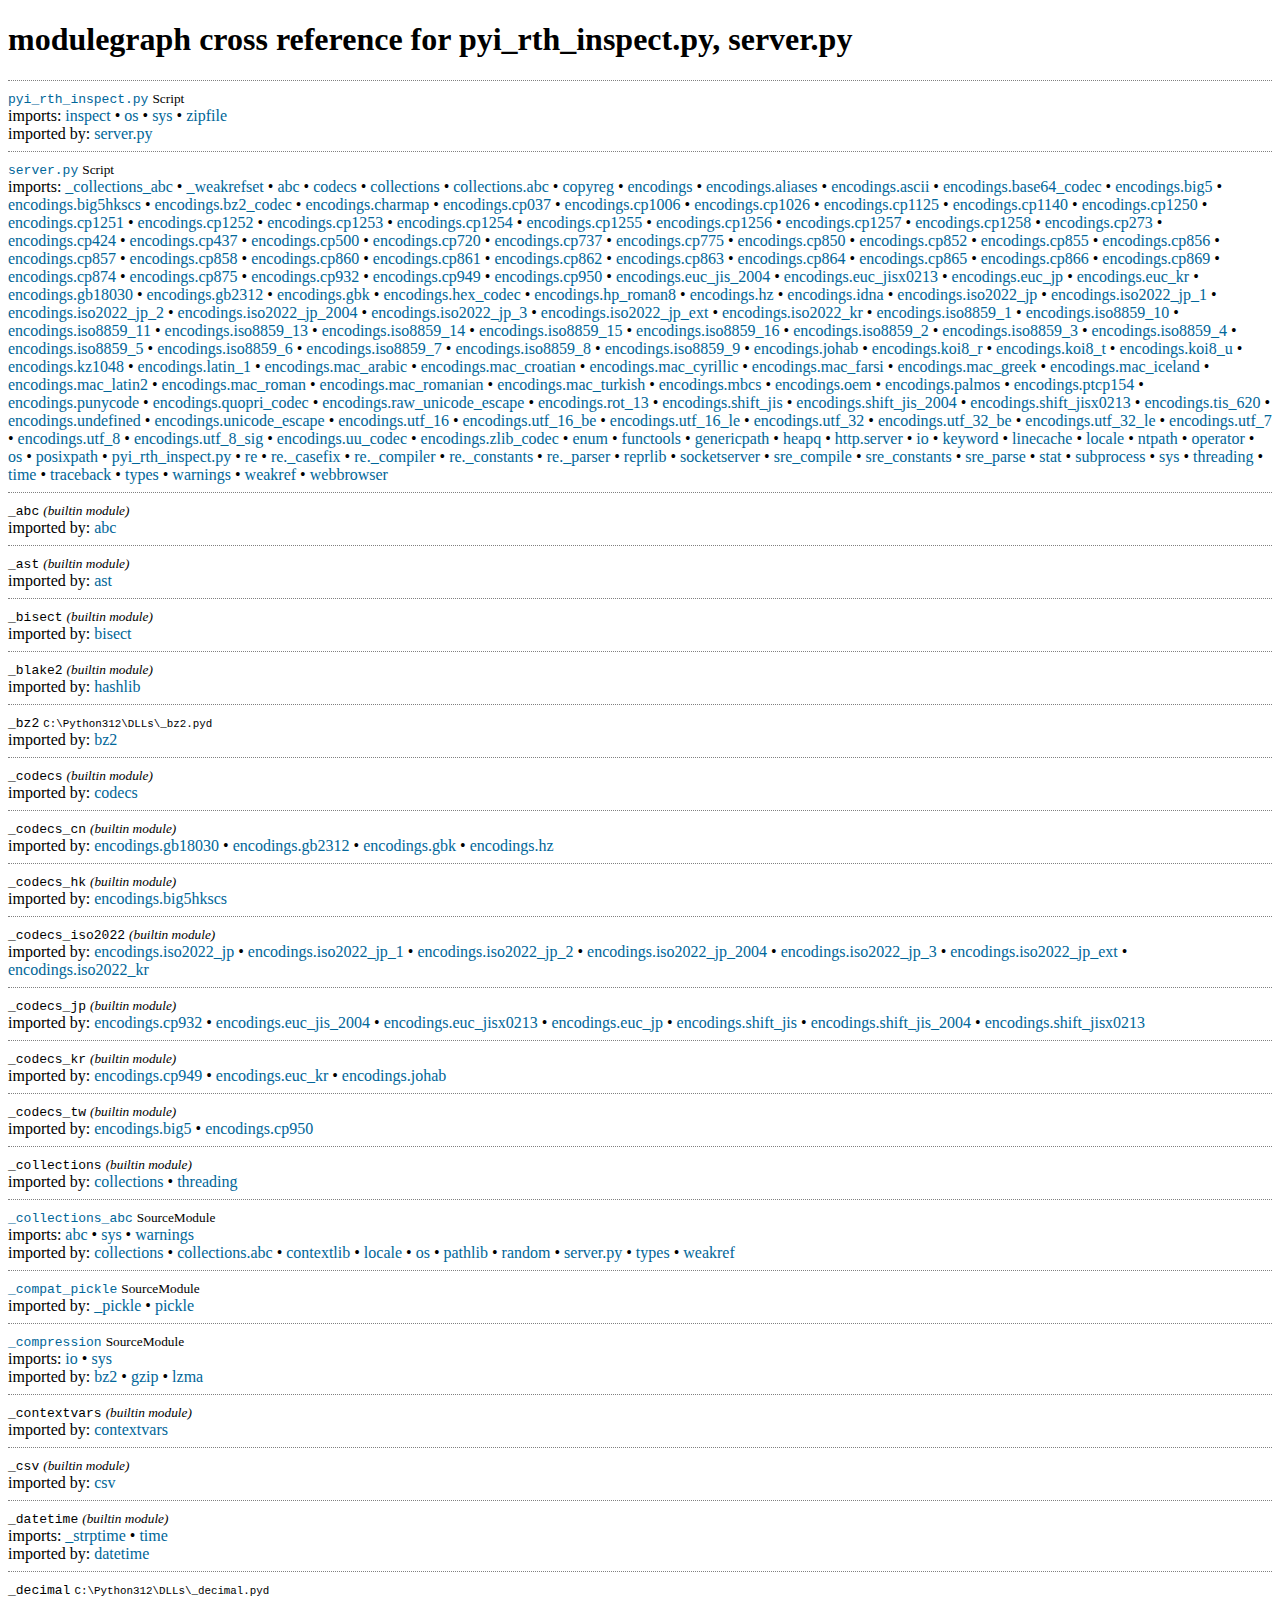
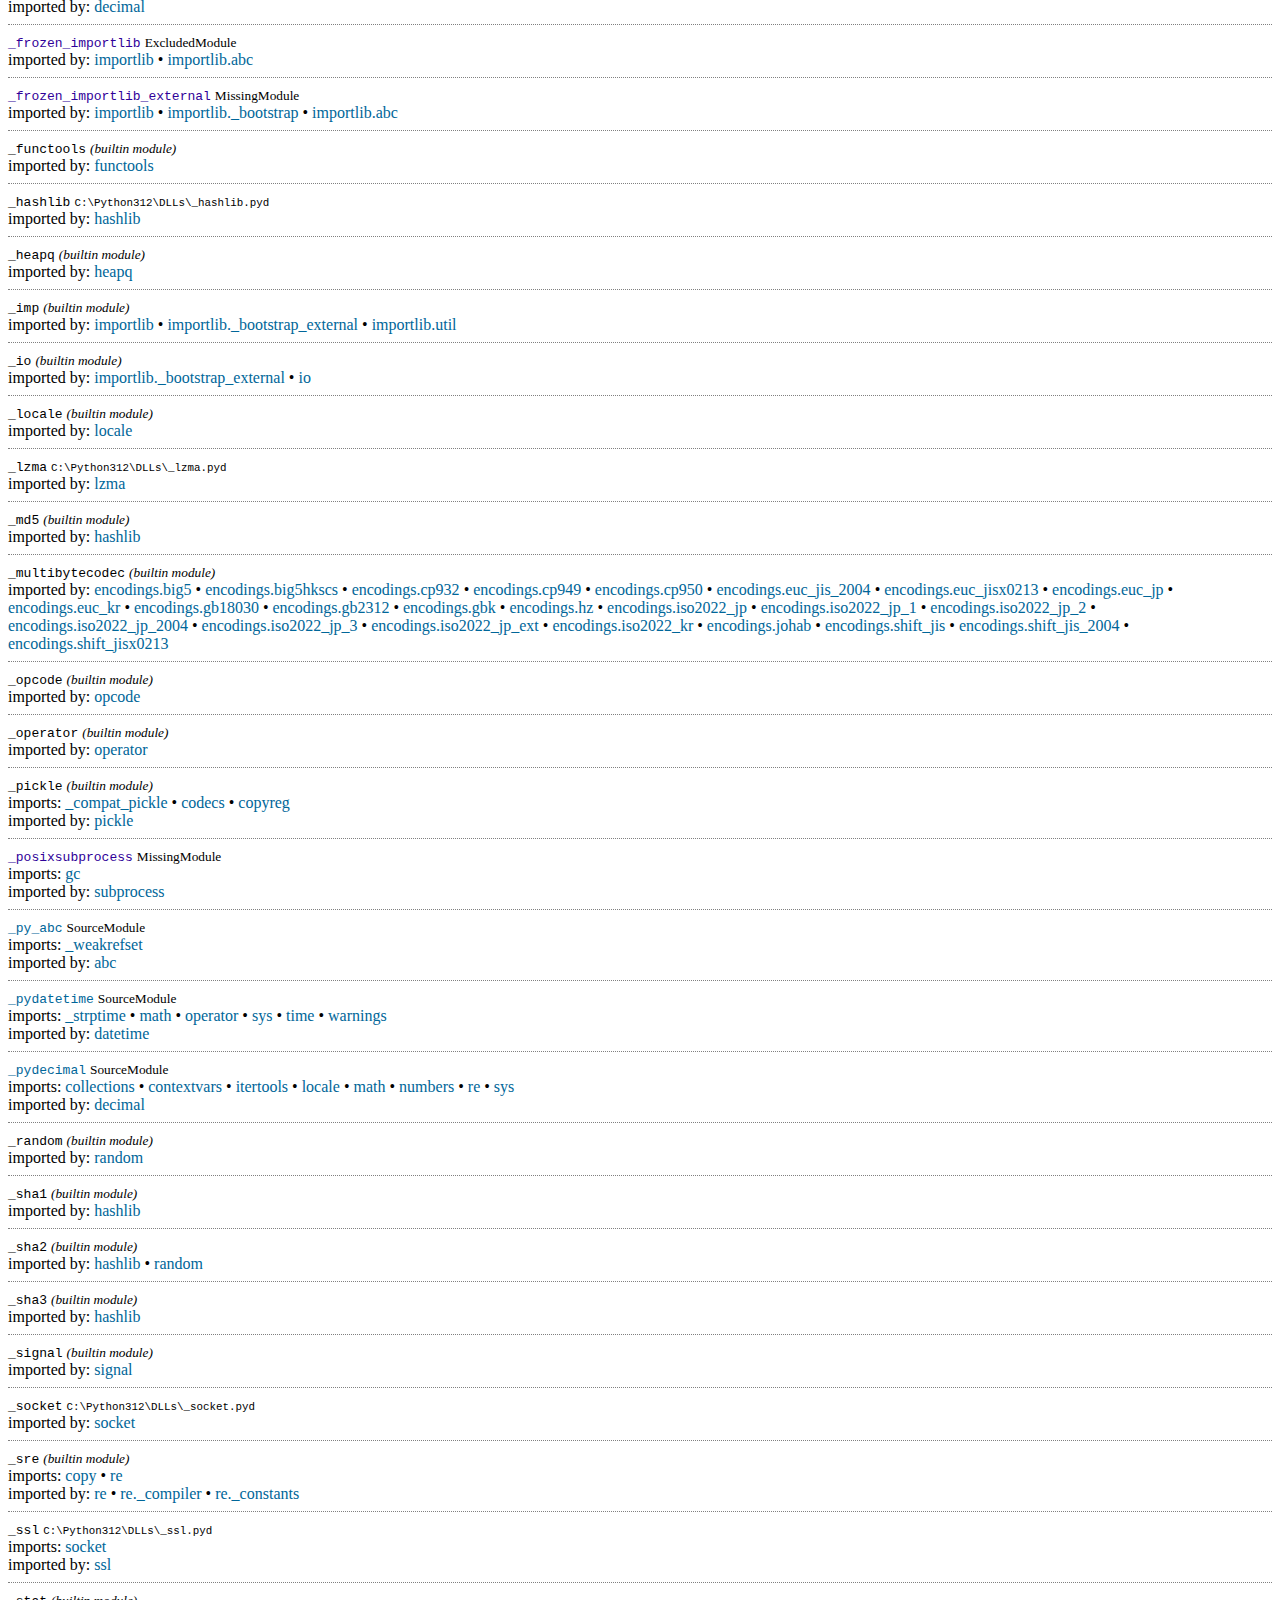
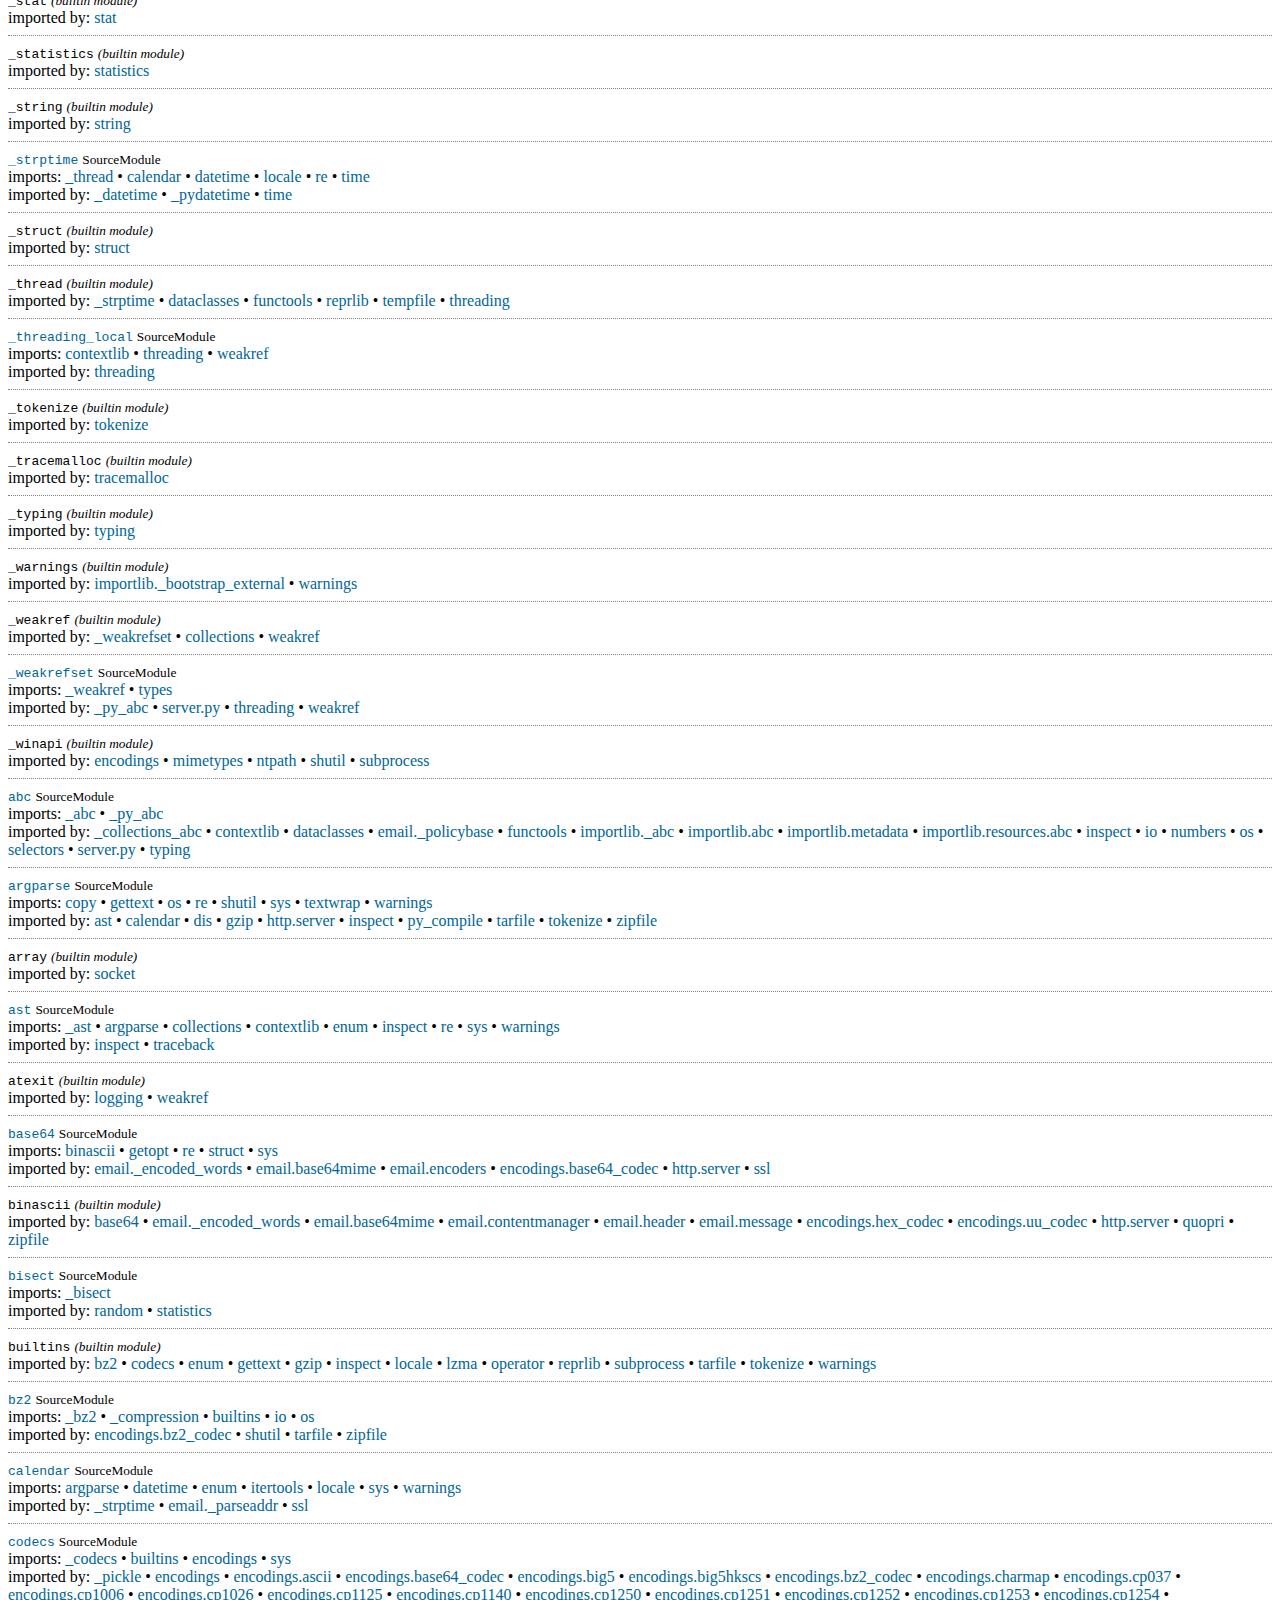
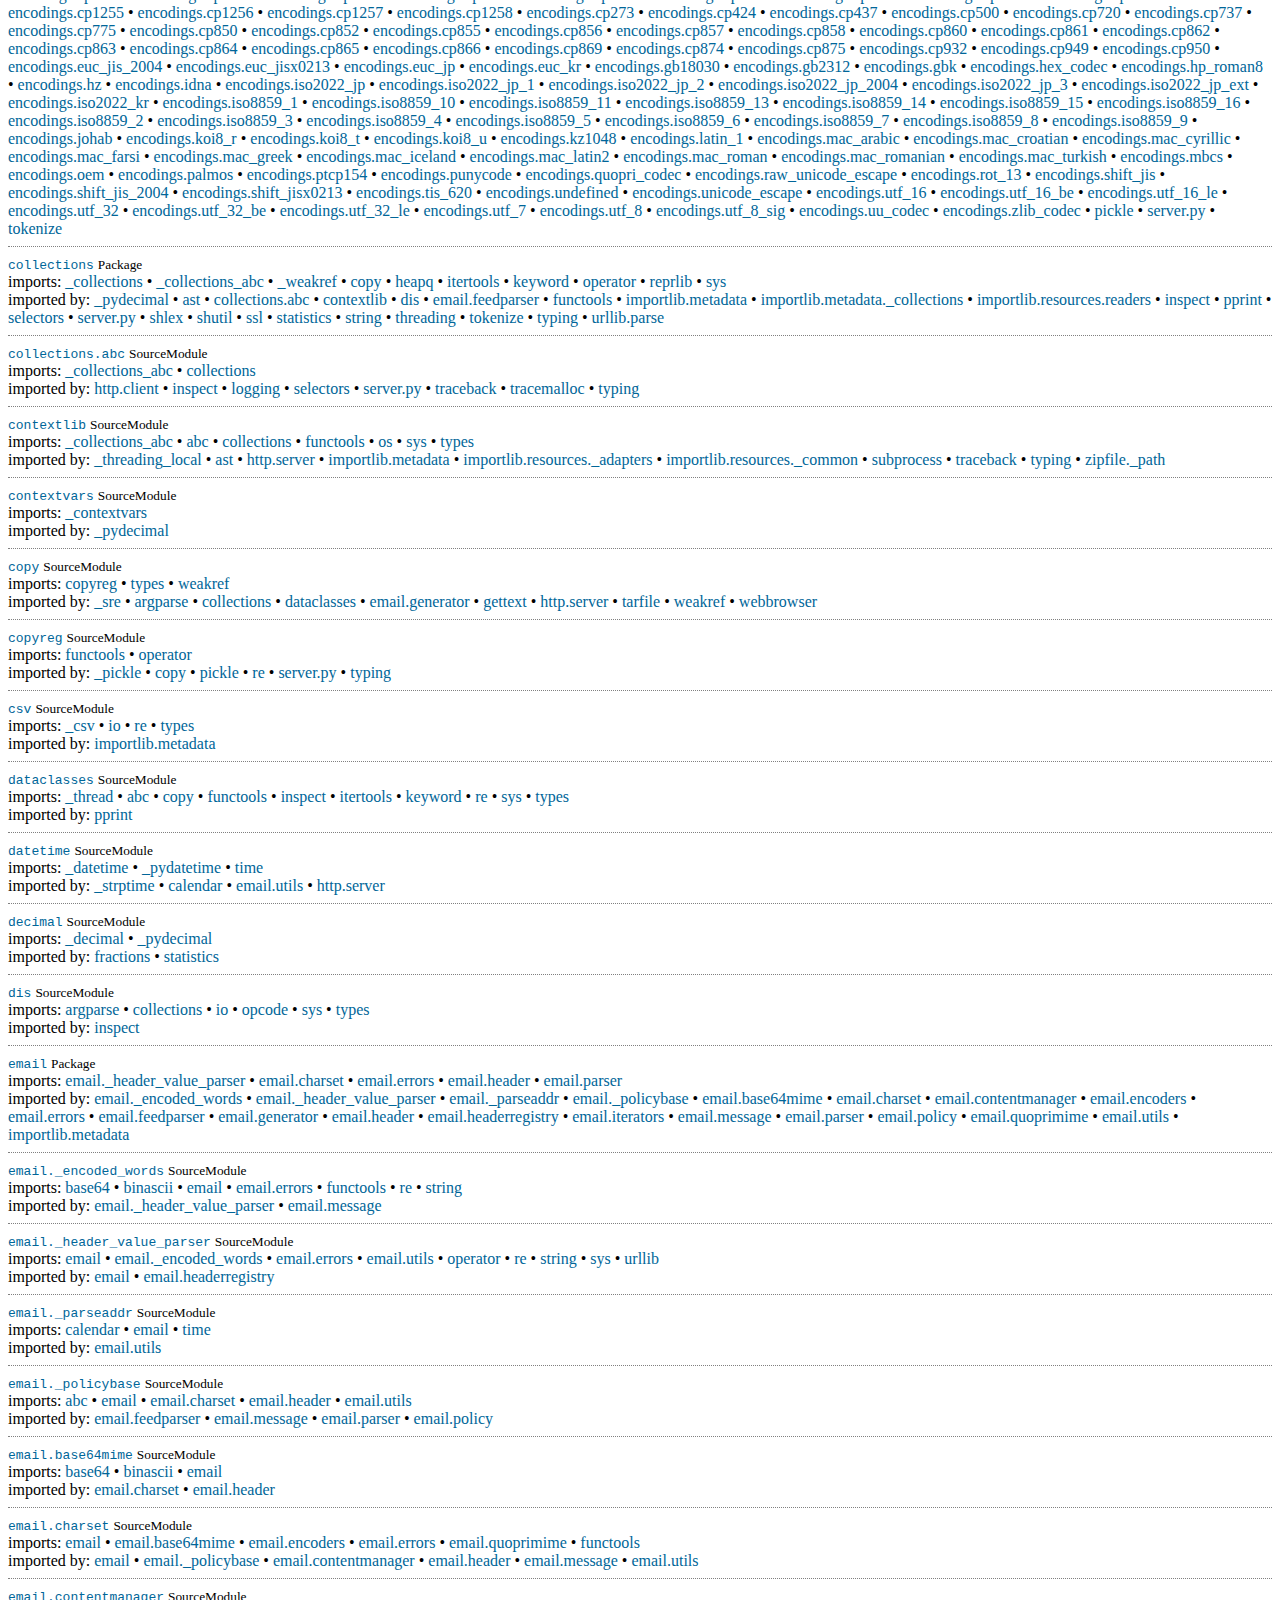
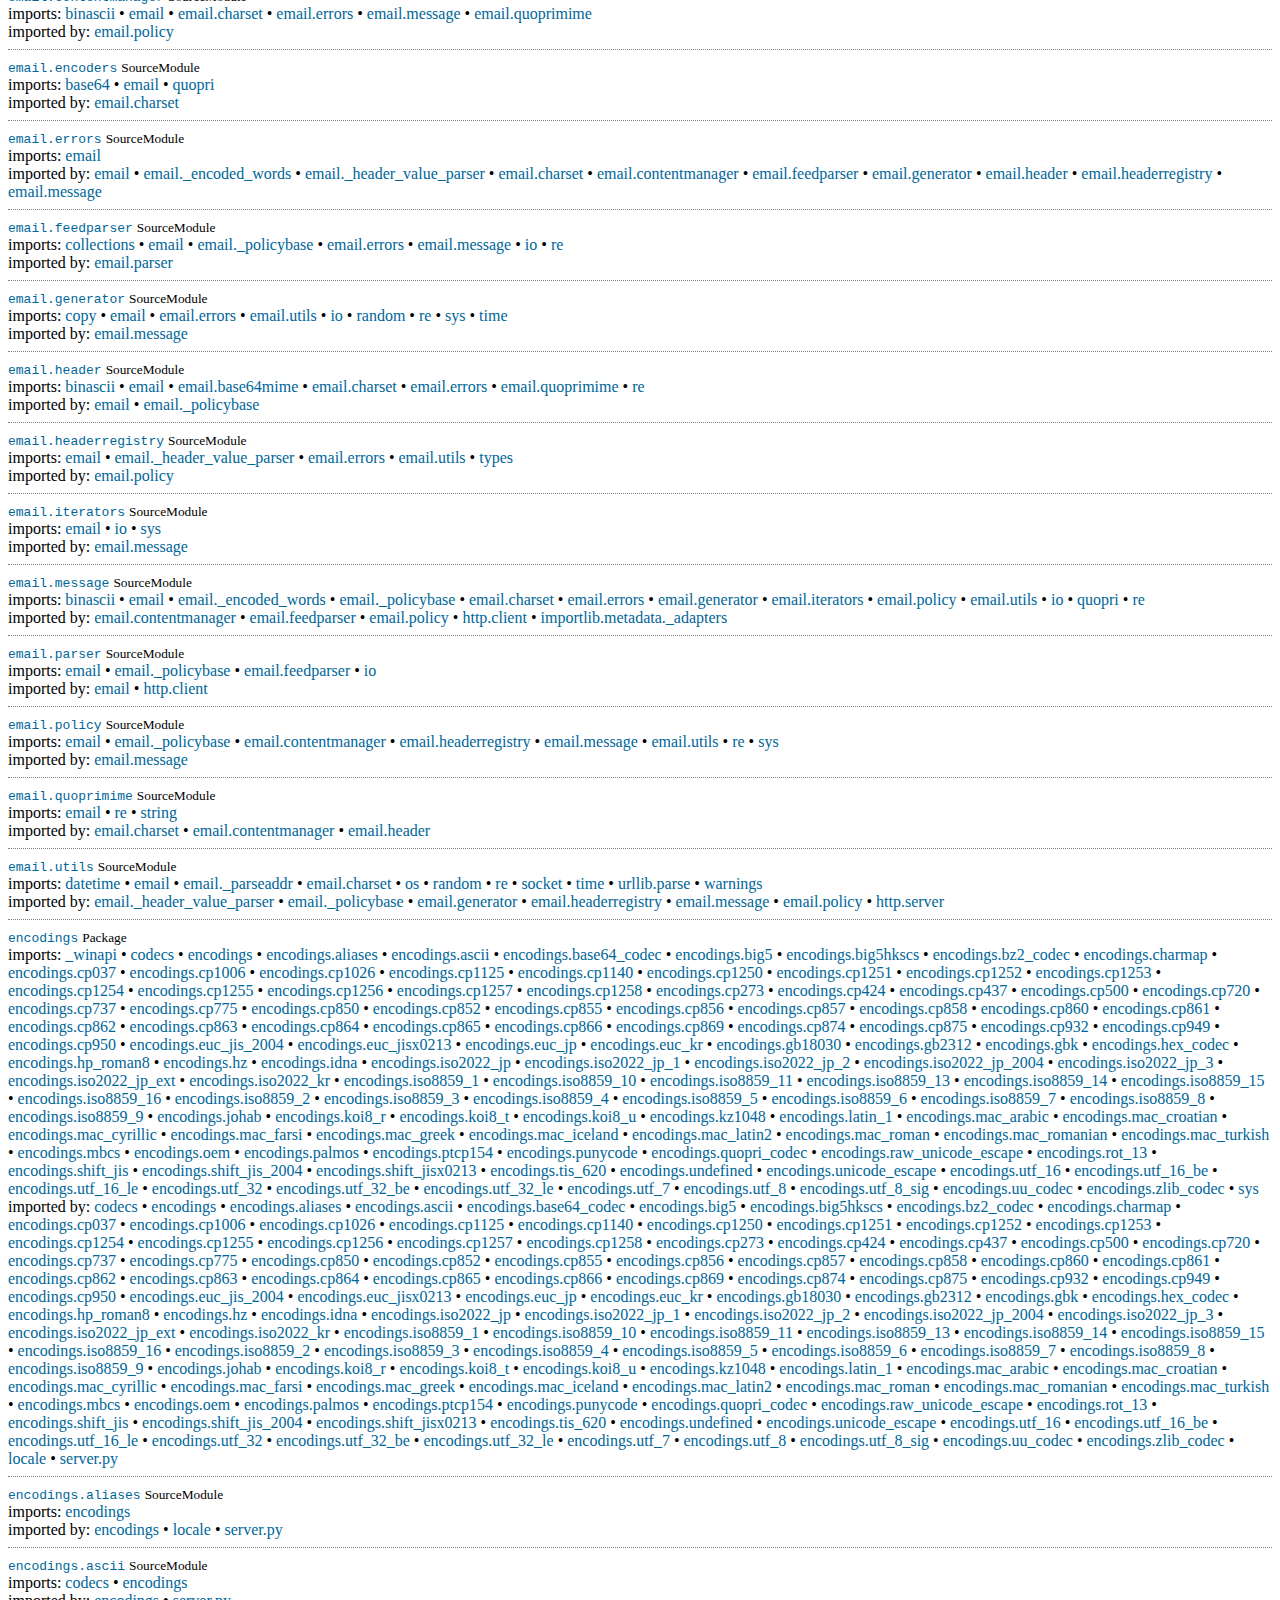
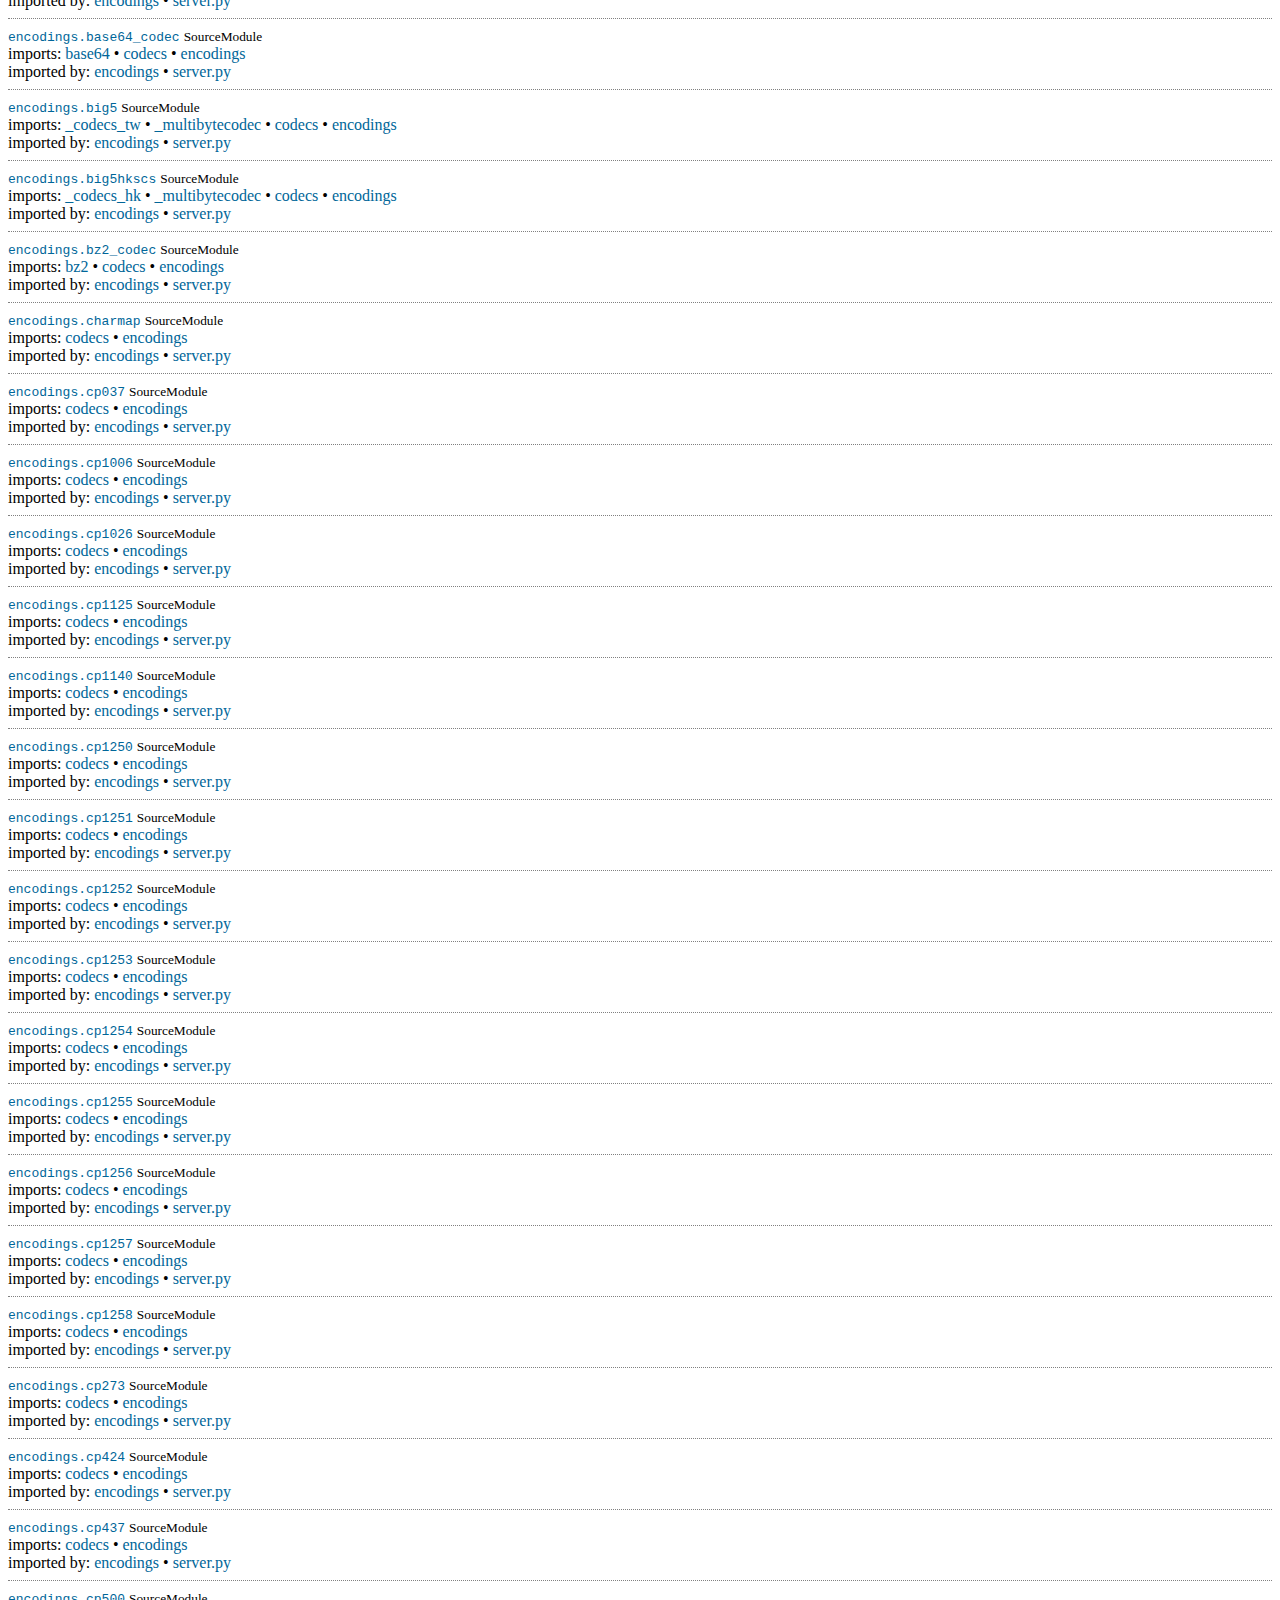
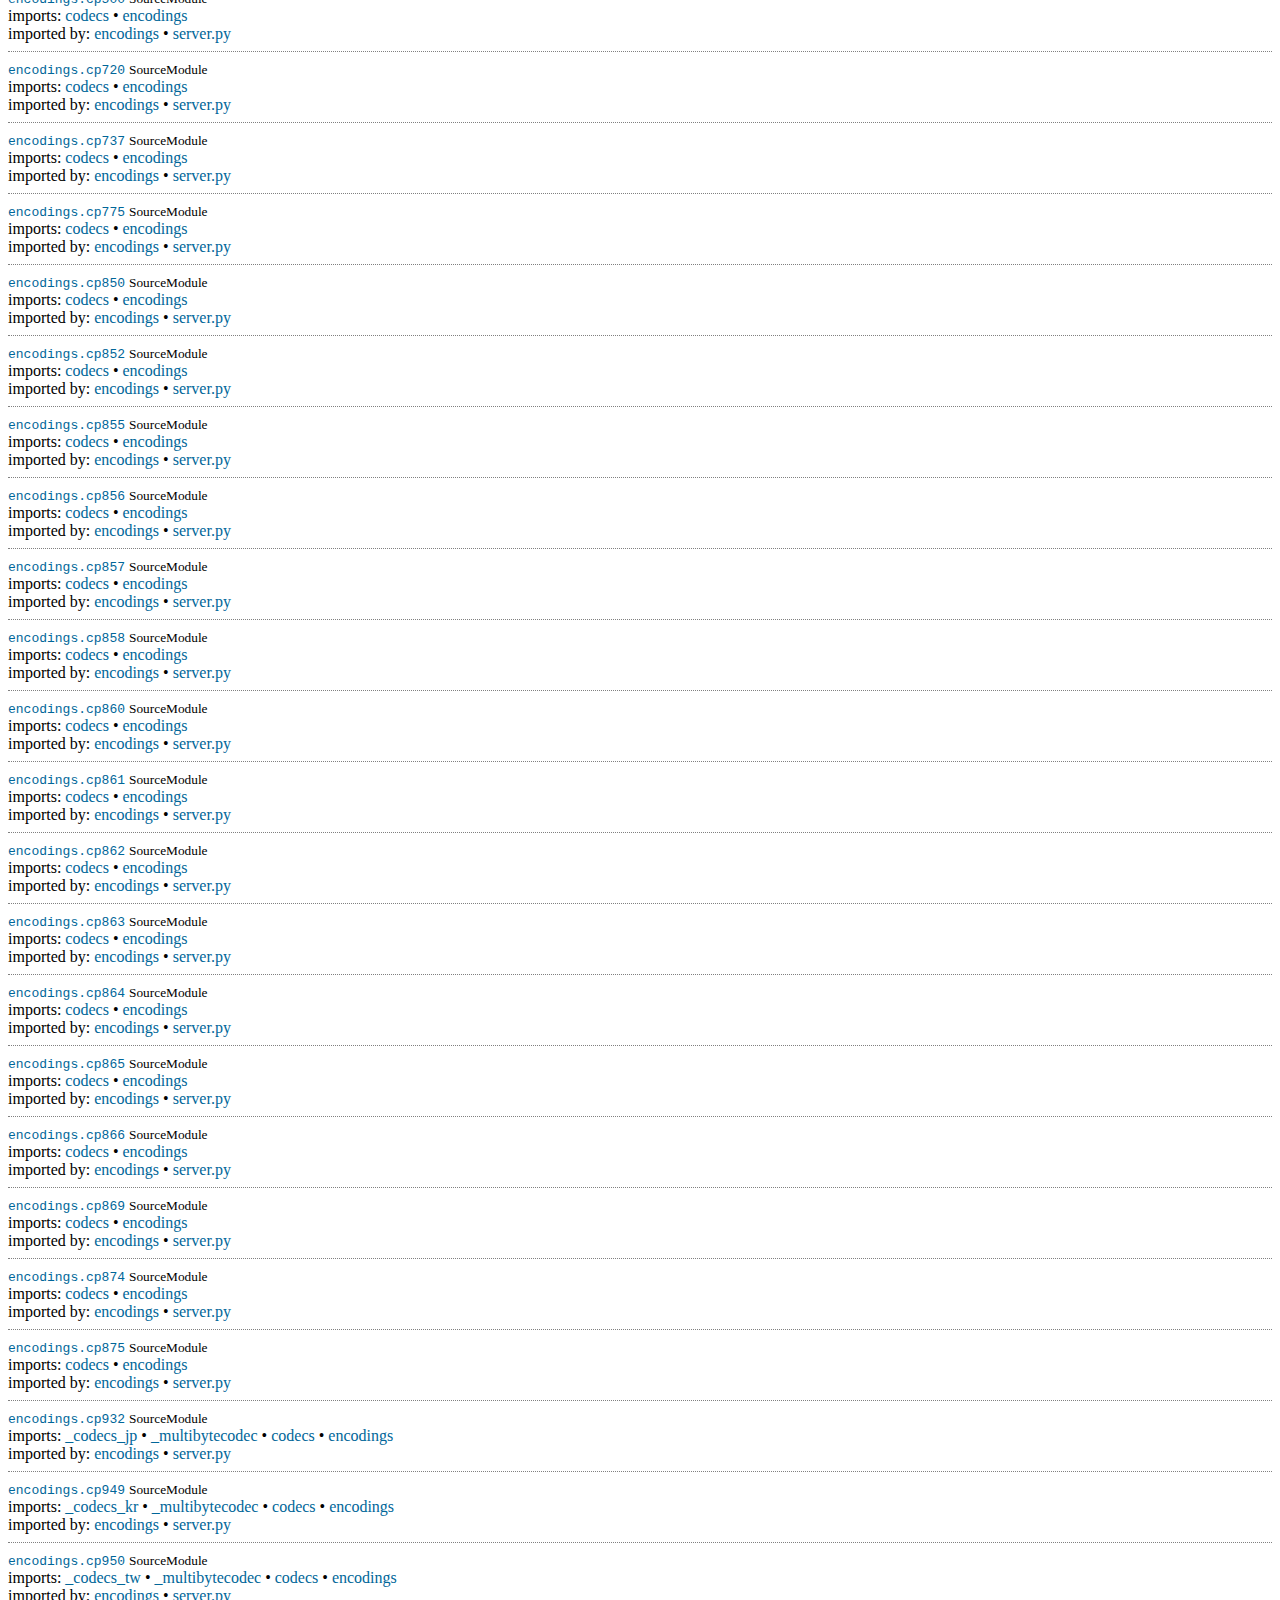
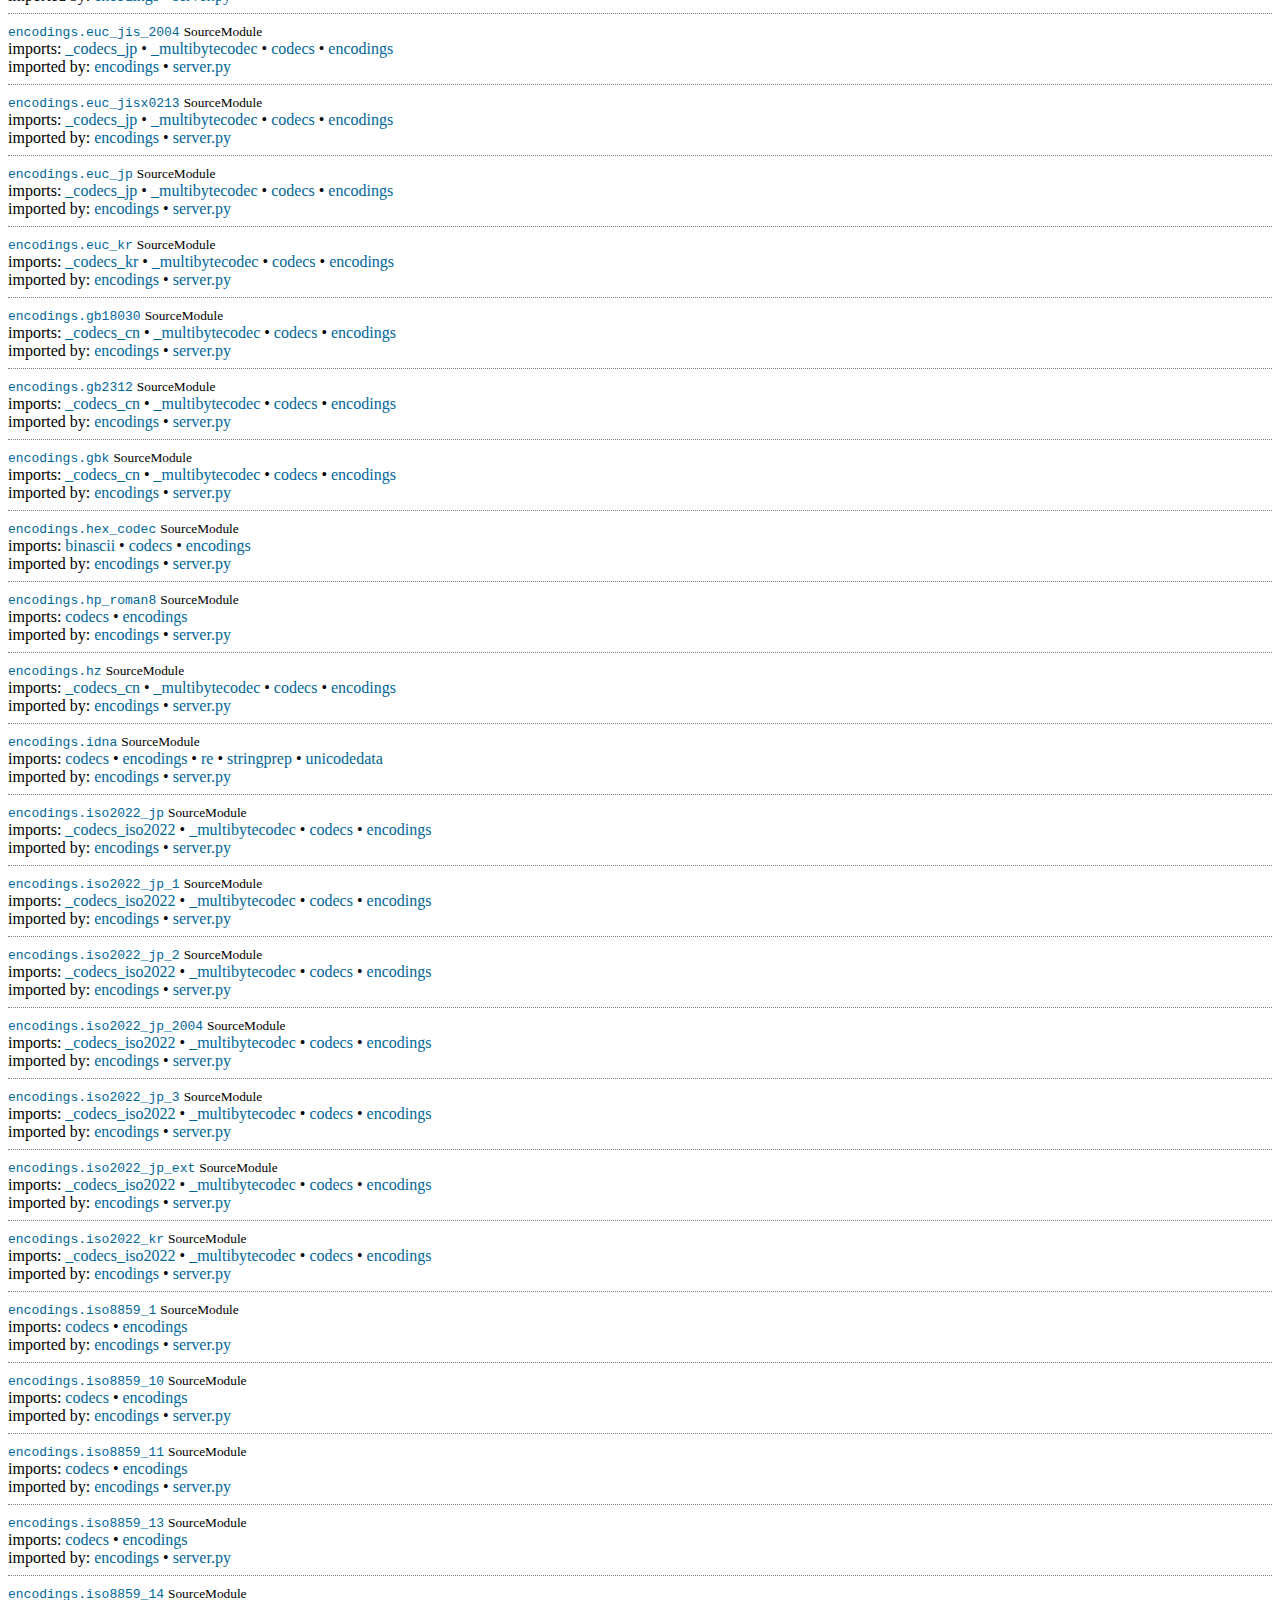
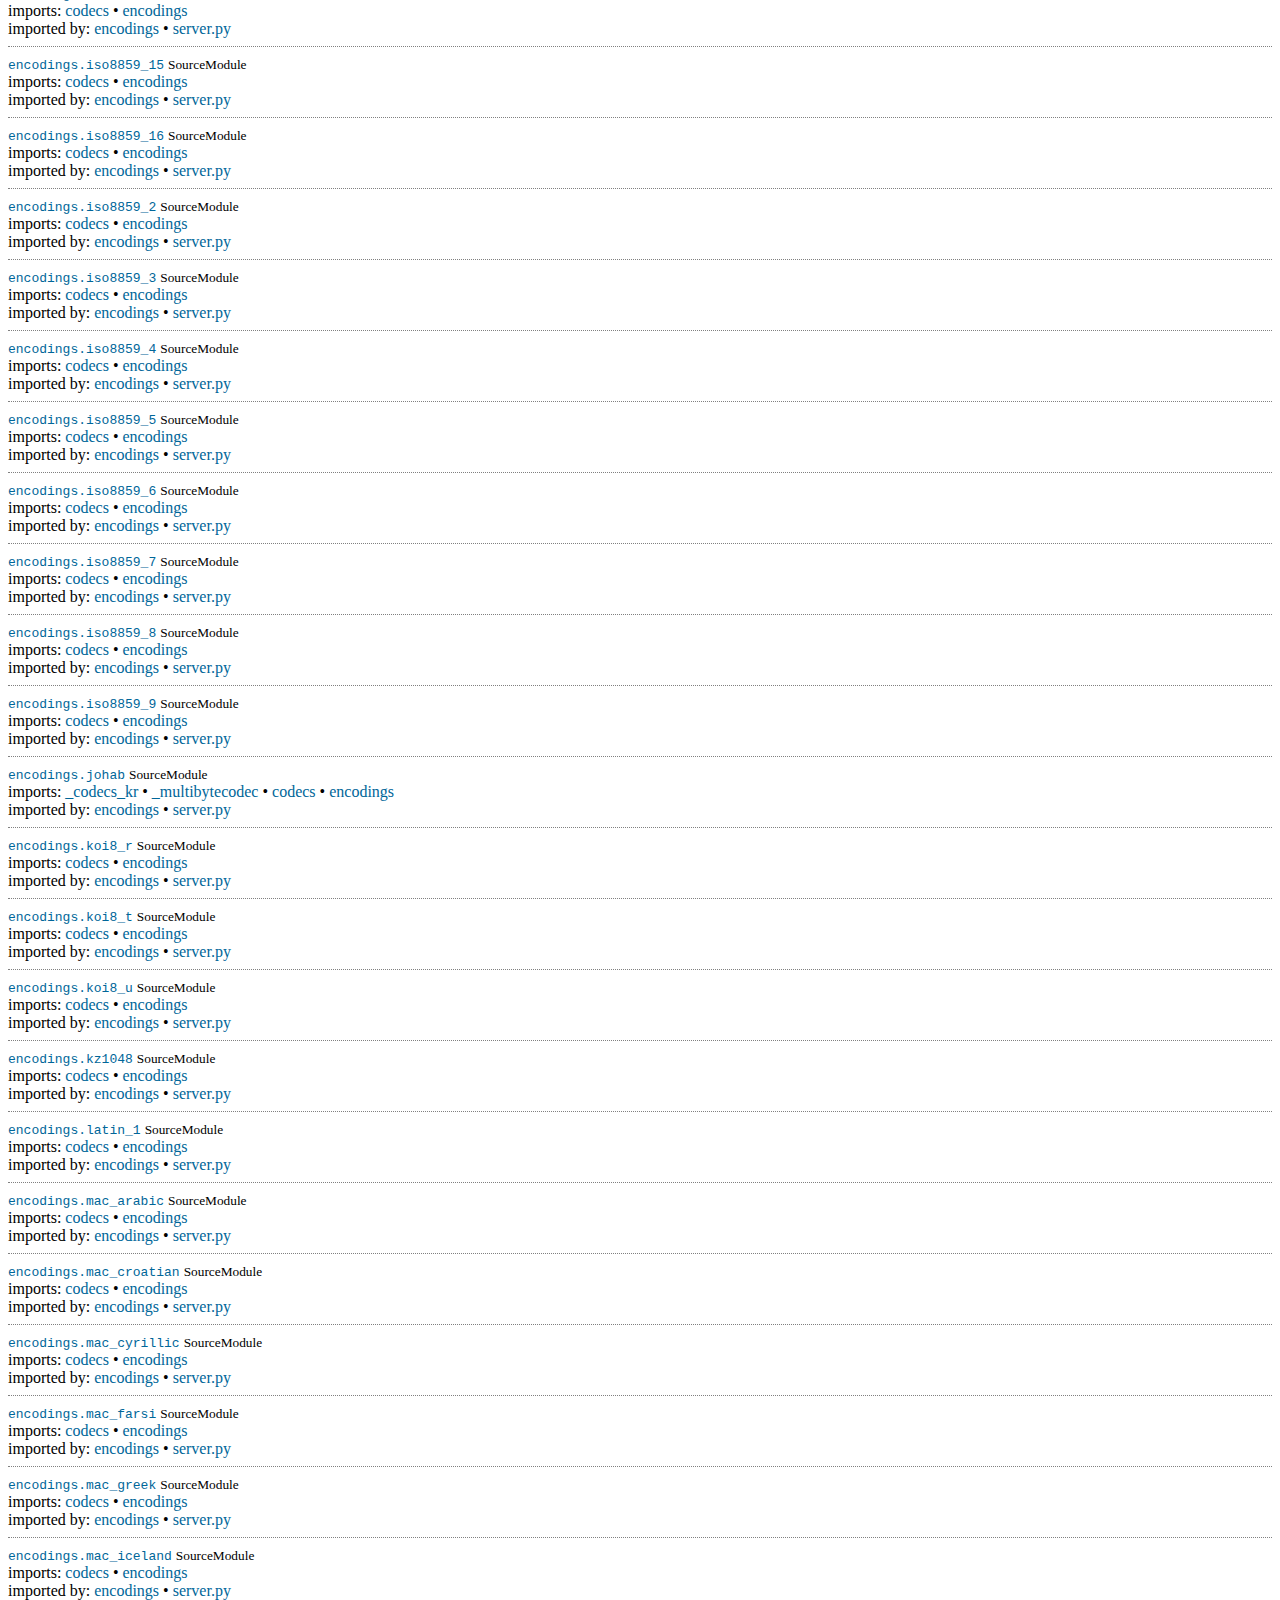
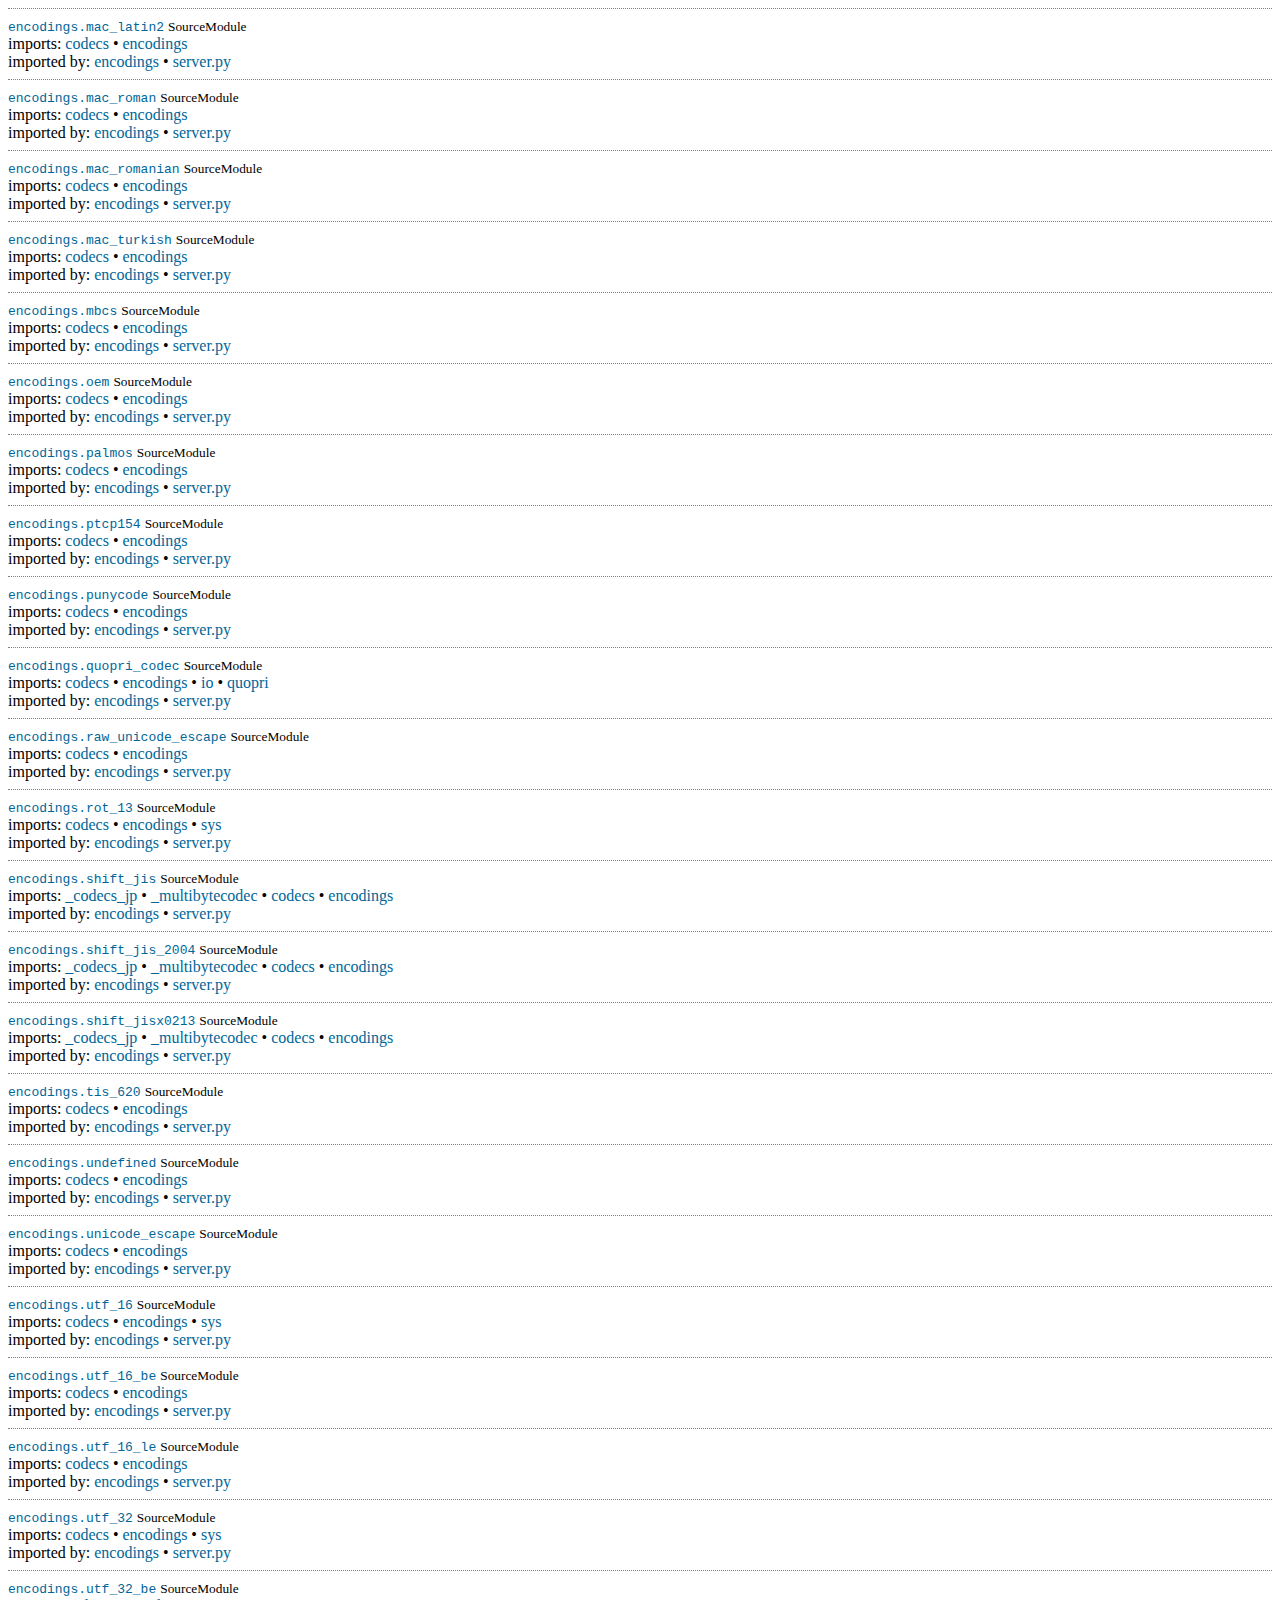
<file: YogaPoseRecogniserWEB62/build/server/xref-server.html>
<!DOCTYPE html>
<html>
  <head>
    <meta charset="UTF-8">
    <title>modulegraph cross reference for pyi_rth_inspect.py, server.py</title>
    <style>
      .node { padding: 0.5em 0 0.5em; border-top: thin grey dotted; }
      .moduletype { font: smaller italic }
      .node a { text-decoration: none; color: #006699; }
      .node a:visited { text-decoration: none; color: #2f0099; }
    </style>
  </head>
  <body>
    <h1>modulegraph cross reference for pyi_rth_inspect.py, server.py</h1>

<div class="node">
  <a name="pyi_rth_inspect.py"></a>
  <a target="code" href="///C:/Users/HOT/AppData/Roaming/Python/Python312/site-packages/PyInstaller/hooks/rthooks/pyi_rth_inspect.py" type="text/plain"><tt>pyi_rth_inspect.py</tt></a>
<span class="moduletype">Script</span>  <div class="import">
imports:
    <a href="#inspect">inspect</a>
 &#8226;   <a href="#os">os</a>
 &#8226;   <a href="#sys">sys</a>
 &#8226;   <a href="#zipfile">zipfile</a>

  </div>
  <div class="import">
imported by:
    <a href="#server.py">server.py</a>

  </div>

</div>

<div class="node">
  <a name="server.py"></a>
  <a target="code" href="///C:/Users/HOT/YogaPoseRecogniserWEB62/server.py" type="text/plain"><tt>server.py</tt></a>
<span class="moduletype">Script</span>  <div class="import">
imports:
    <a href="#_collections_abc">_collections_abc</a>
 &#8226;   <a href="#_weakrefset">_weakrefset</a>
 &#8226;   <a href="#abc">abc</a>
 &#8226;   <a href="#codecs">codecs</a>
 &#8226;   <a href="#collections">collections</a>
 &#8226;   <a href="#collections.abc">collections.abc</a>
 &#8226;   <a href="#copyreg">copyreg</a>
 &#8226;   <a href="#encodings">encodings</a>
 &#8226;   <a href="#encodings.aliases">encodings.aliases</a>
 &#8226;   <a href="#encodings.ascii">encodings.ascii</a>
 &#8226;   <a href="#encodings.base64_codec">encodings.base64_codec</a>
 &#8226;   <a href="#encodings.big5">encodings.big5</a>
 &#8226;   <a href="#encodings.big5hkscs">encodings.big5hkscs</a>
 &#8226;   <a href="#encodings.bz2_codec">encodings.bz2_codec</a>
 &#8226;   <a href="#encodings.charmap">encodings.charmap</a>
 &#8226;   <a href="#encodings.cp037">encodings.cp037</a>
 &#8226;   <a href="#encodings.cp1006">encodings.cp1006</a>
 &#8226;   <a href="#encodings.cp1026">encodings.cp1026</a>
 &#8226;   <a href="#encodings.cp1125">encodings.cp1125</a>
 &#8226;   <a href="#encodings.cp1140">encodings.cp1140</a>
 &#8226;   <a href="#encodings.cp1250">encodings.cp1250</a>
 &#8226;   <a href="#encodings.cp1251">encodings.cp1251</a>
 &#8226;   <a href="#encodings.cp1252">encodings.cp1252</a>
 &#8226;   <a href="#encodings.cp1253">encodings.cp1253</a>
 &#8226;   <a href="#encodings.cp1254">encodings.cp1254</a>
 &#8226;   <a href="#encodings.cp1255">encodings.cp1255</a>
 &#8226;   <a href="#encodings.cp1256">encodings.cp1256</a>
 &#8226;   <a href="#encodings.cp1257">encodings.cp1257</a>
 &#8226;   <a href="#encodings.cp1258">encodings.cp1258</a>
 &#8226;   <a href="#encodings.cp273">encodings.cp273</a>
 &#8226;   <a href="#encodings.cp424">encodings.cp424</a>
 &#8226;   <a href="#encodings.cp437">encodings.cp437</a>
 &#8226;   <a href="#encodings.cp500">encodings.cp500</a>
 &#8226;   <a href="#encodings.cp720">encodings.cp720</a>
 &#8226;   <a href="#encodings.cp737">encodings.cp737</a>
 &#8226;   <a href="#encodings.cp775">encodings.cp775</a>
 &#8226;   <a href="#encodings.cp850">encodings.cp850</a>
 &#8226;   <a href="#encodings.cp852">encodings.cp852</a>
 &#8226;   <a href="#encodings.cp855">encodings.cp855</a>
 &#8226;   <a href="#encodings.cp856">encodings.cp856</a>
 &#8226;   <a href="#encodings.cp857">encodings.cp857</a>
 &#8226;   <a href="#encodings.cp858">encodings.cp858</a>
 &#8226;   <a href="#encodings.cp860">encodings.cp860</a>
 &#8226;   <a href="#encodings.cp861">encodings.cp861</a>
 &#8226;   <a href="#encodings.cp862">encodings.cp862</a>
 &#8226;   <a href="#encodings.cp863">encodings.cp863</a>
 &#8226;   <a href="#encodings.cp864">encodings.cp864</a>
 &#8226;   <a href="#encodings.cp865">encodings.cp865</a>
 &#8226;   <a href="#encodings.cp866">encodings.cp866</a>
 &#8226;   <a href="#encodings.cp869">encodings.cp869</a>
 &#8226;   <a href="#encodings.cp874">encodings.cp874</a>
 &#8226;   <a href="#encodings.cp875">encodings.cp875</a>
 &#8226;   <a href="#encodings.cp932">encodings.cp932</a>
 &#8226;   <a href="#encodings.cp949">encodings.cp949</a>
 &#8226;   <a href="#encodings.cp950">encodings.cp950</a>
 &#8226;   <a href="#encodings.euc_jis_2004">encodings.euc_jis_2004</a>
 &#8226;   <a href="#encodings.euc_jisx0213">encodings.euc_jisx0213</a>
 &#8226;   <a href="#encodings.euc_jp">encodings.euc_jp</a>
 &#8226;   <a href="#encodings.euc_kr">encodings.euc_kr</a>
 &#8226;   <a href="#encodings.gb18030">encodings.gb18030</a>
 &#8226;   <a href="#encodings.gb2312">encodings.gb2312</a>
 &#8226;   <a href="#encodings.gbk">encodings.gbk</a>
 &#8226;   <a href="#encodings.hex_codec">encodings.hex_codec</a>
 &#8226;   <a href="#encodings.hp_roman8">encodings.hp_roman8</a>
 &#8226;   <a href="#encodings.hz">encodings.hz</a>
 &#8226;   <a href="#encodings.idna">encodings.idna</a>
 &#8226;   <a href="#encodings.iso2022_jp">encodings.iso2022_jp</a>
 &#8226;   <a href="#encodings.iso2022_jp_1">encodings.iso2022_jp_1</a>
 &#8226;   <a href="#encodings.iso2022_jp_2">encodings.iso2022_jp_2</a>
 &#8226;   <a href="#encodings.iso2022_jp_2004">encodings.iso2022_jp_2004</a>
 &#8226;   <a href="#encodings.iso2022_jp_3">encodings.iso2022_jp_3</a>
 &#8226;   <a href="#encodings.iso2022_jp_ext">encodings.iso2022_jp_ext</a>
 &#8226;   <a href="#encodings.iso2022_kr">encodings.iso2022_kr</a>
 &#8226;   <a href="#encodings.iso8859_1">encodings.iso8859_1</a>
 &#8226;   <a href="#encodings.iso8859_10">encodings.iso8859_10</a>
 &#8226;   <a href="#encodings.iso8859_11">encodings.iso8859_11</a>
 &#8226;   <a href="#encodings.iso8859_13">encodings.iso8859_13</a>
 &#8226;   <a href="#encodings.iso8859_14">encodings.iso8859_14</a>
 &#8226;   <a href="#encodings.iso8859_15">encodings.iso8859_15</a>
 &#8226;   <a href="#encodings.iso8859_16">encodings.iso8859_16</a>
 &#8226;   <a href="#encodings.iso8859_2">encodings.iso8859_2</a>
 &#8226;   <a href="#encodings.iso8859_3">encodings.iso8859_3</a>
 &#8226;   <a href="#encodings.iso8859_4">encodings.iso8859_4</a>
 &#8226;   <a href="#encodings.iso8859_5">encodings.iso8859_5</a>
 &#8226;   <a href="#encodings.iso8859_6">encodings.iso8859_6</a>
 &#8226;   <a href="#encodings.iso8859_7">encodings.iso8859_7</a>
 &#8226;   <a href="#encodings.iso8859_8">encodings.iso8859_8</a>
 &#8226;   <a href="#encodings.iso8859_9">encodings.iso8859_9</a>
 &#8226;   <a href="#encodings.johab">encodings.johab</a>
 &#8226;   <a href="#encodings.koi8_r">encodings.koi8_r</a>
 &#8226;   <a href="#encodings.koi8_t">encodings.koi8_t</a>
 &#8226;   <a href="#encodings.koi8_u">encodings.koi8_u</a>
 &#8226;   <a href="#encodings.kz1048">encodings.kz1048</a>
 &#8226;   <a href="#encodings.latin_1">encodings.latin_1</a>
 &#8226;   <a href="#encodings.mac_arabic">encodings.mac_arabic</a>
 &#8226;   <a href="#encodings.mac_croatian">encodings.mac_croatian</a>
 &#8226;   <a href="#encodings.mac_cyrillic">encodings.mac_cyrillic</a>
 &#8226;   <a href="#encodings.mac_farsi">encodings.mac_farsi</a>
 &#8226;   <a href="#encodings.mac_greek">encodings.mac_greek</a>
 &#8226;   <a href="#encodings.mac_iceland">encodings.mac_iceland</a>
 &#8226;   <a href="#encodings.mac_latin2">encodings.mac_latin2</a>
 &#8226;   <a href="#encodings.mac_roman">encodings.mac_roman</a>
 &#8226;   <a href="#encodings.mac_romanian">encodings.mac_romanian</a>
 &#8226;   <a href="#encodings.mac_turkish">encodings.mac_turkish</a>
 &#8226;   <a href="#encodings.mbcs">encodings.mbcs</a>
 &#8226;   <a href="#encodings.oem">encodings.oem</a>
 &#8226;   <a href="#encodings.palmos">encodings.palmos</a>
 &#8226;   <a href="#encodings.ptcp154">encodings.ptcp154</a>
 &#8226;   <a href="#encodings.punycode">encodings.punycode</a>
 &#8226;   <a href="#encodings.quopri_codec">encodings.quopri_codec</a>
 &#8226;   <a href="#encodings.raw_unicode_escape">encodings.raw_unicode_escape</a>
 &#8226;   <a href="#encodings.rot_13">encodings.rot_13</a>
 &#8226;   <a href="#encodings.shift_jis">encodings.shift_jis</a>
 &#8226;   <a href="#encodings.shift_jis_2004">encodings.shift_jis_2004</a>
 &#8226;   <a href="#encodings.shift_jisx0213">encodings.shift_jisx0213</a>
 &#8226;   <a href="#encodings.tis_620">encodings.tis_620</a>
 &#8226;   <a href="#encodings.undefined">encodings.undefined</a>
 &#8226;   <a href="#encodings.unicode_escape">encodings.unicode_escape</a>
 &#8226;   <a href="#encodings.utf_16">encodings.utf_16</a>
 &#8226;   <a href="#encodings.utf_16_be">encodings.utf_16_be</a>
 &#8226;   <a href="#encodings.utf_16_le">encodings.utf_16_le</a>
 &#8226;   <a href="#encodings.utf_32">encodings.utf_32</a>
 &#8226;   <a href="#encodings.utf_32_be">encodings.utf_32_be</a>
 &#8226;   <a href="#encodings.utf_32_le">encodings.utf_32_le</a>
 &#8226;   <a href="#encodings.utf_7">encodings.utf_7</a>
 &#8226;   <a href="#encodings.utf_8">encodings.utf_8</a>
 &#8226;   <a href="#encodings.utf_8_sig">encodings.utf_8_sig</a>
 &#8226;   <a href="#encodings.uu_codec">encodings.uu_codec</a>
 &#8226;   <a href="#encodings.zlib_codec">encodings.zlib_codec</a>
 &#8226;   <a href="#enum">enum</a>
 &#8226;   <a href="#functools">functools</a>
 &#8226;   <a href="#genericpath">genericpath</a>
 &#8226;   <a href="#heapq">heapq</a>
 &#8226;   <a href="#http.server">http.server</a>
 &#8226;   <a href="#io">io</a>
 &#8226;   <a href="#keyword">keyword</a>
 &#8226;   <a href="#linecache">linecache</a>
 &#8226;   <a href="#locale">locale</a>
 &#8226;   <a href="#ntpath">ntpath</a>
 &#8226;   <a href="#operator">operator</a>
 &#8226;   <a href="#os">os</a>
 &#8226;   <a href="#posixpath">posixpath</a>
 &#8226;   <a href="#pyi_rth_inspect.py">pyi_rth_inspect.py</a>
 &#8226;   <a href="#re">re</a>
 &#8226;   <a href="#re._casefix">re._casefix</a>
 &#8226;   <a href="#re._compiler">re._compiler</a>
 &#8226;   <a href="#re._constants">re._constants</a>
 &#8226;   <a href="#re._parser">re._parser</a>
 &#8226;   <a href="#reprlib">reprlib</a>
 &#8226;   <a href="#socketserver">socketserver</a>
 &#8226;   <a href="#sre_compile">sre_compile</a>
 &#8226;   <a href="#sre_constants">sre_constants</a>
 &#8226;   <a href="#sre_parse">sre_parse</a>
 &#8226;   <a href="#stat">stat</a>
 &#8226;   <a href="#subprocess">subprocess</a>
 &#8226;   <a href="#sys">sys</a>
 &#8226;   <a href="#threading">threading</a>
 &#8226;   <a href="#time">time</a>
 &#8226;   <a href="#traceback">traceback</a>
 &#8226;   <a href="#types">types</a>
 &#8226;   <a href="#warnings">warnings</a>
 &#8226;   <a href="#weakref">weakref</a>
 &#8226;   <a href="#webbrowser">webbrowser</a>

  </div>

</div>

<div class="node">
  <a name="_abc"></a>
  <tt>_abc</tt> <span class="moduletype"><i>(builtin module)</i></span>  <div class="import">
imported by:
    <a href="#abc">abc</a>

  </div>

</div>

<div class="node">
  <a name="_ast"></a>
  <tt>_ast</tt> <span class="moduletype"><i>(builtin module)</i></span>  <div class="import">
imported by:
    <a href="#ast">ast</a>

  </div>

</div>

<div class="node">
  <a name="_bisect"></a>
  <tt>_bisect</tt> <span class="moduletype"><i>(builtin module)</i></span>  <div class="import">
imported by:
    <a href="#bisect">bisect</a>

  </div>

</div>

<div class="node">
  <a name="_blake2"></a>
  <tt>_blake2</tt> <span class="moduletype"><i>(builtin module)</i></span>  <div class="import">
imported by:
    <a href="#hashlib">hashlib</a>

  </div>

</div>

<div class="node">
  <a name="_bz2"></a>
  <tt>_bz2</tt> <span class="moduletype"><tt>C:\Python312\DLLs\_bz2.pyd</tt></span>  <div class="import">
imported by:
    <a href="#bz2">bz2</a>

  </div>

</div>

<div class="node">
  <a name="_codecs"></a>
  <tt>_codecs</tt> <span class="moduletype"><i>(builtin module)</i></span>  <div class="import">
imported by:
    <a href="#codecs">codecs</a>

  </div>

</div>

<div class="node">
  <a name="_codecs_cn"></a>
  <tt>_codecs_cn</tt> <span class="moduletype"><i>(builtin module)</i></span>  <div class="import">
imported by:
    <a href="#encodings.gb18030">encodings.gb18030</a>
 &#8226;   <a href="#encodings.gb2312">encodings.gb2312</a>
 &#8226;   <a href="#encodings.gbk">encodings.gbk</a>
 &#8226;   <a href="#encodings.hz">encodings.hz</a>

  </div>

</div>

<div class="node">
  <a name="_codecs_hk"></a>
  <tt>_codecs_hk</tt> <span class="moduletype"><i>(builtin module)</i></span>  <div class="import">
imported by:
    <a href="#encodings.big5hkscs">encodings.big5hkscs</a>

  </div>

</div>

<div class="node">
  <a name="_codecs_iso2022"></a>
  <tt>_codecs_iso2022</tt> <span class="moduletype"><i>(builtin module)</i></span>  <div class="import">
imported by:
    <a href="#encodings.iso2022_jp">encodings.iso2022_jp</a>
 &#8226;   <a href="#encodings.iso2022_jp_1">encodings.iso2022_jp_1</a>
 &#8226;   <a href="#encodings.iso2022_jp_2">encodings.iso2022_jp_2</a>
 &#8226;   <a href="#encodings.iso2022_jp_2004">encodings.iso2022_jp_2004</a>
 &#8226;   <a href="#encodings.iso2022_jp_3">encodings.iso2022_jp_3</a>
 &#8226;   <a href="#encodings.iso2022_jp_ext">encodings.iso2022_jp_ext</a>
 &#8226;   <a href="#encodings.iso2022_kr">encodings.iso2022_kr</a>

  </div>

</div>

<div class="node">
  <a name="_codecs_jp"></a>
  <tt>_codecs_jp</tt> <span class="moduletype"><i>(builtin module)</i></span>  <div class="import">
imported by:
    <a href="#encodings.cp932">encodings.cp932</a>
 &#8226;   <a href="#encodings.euc_jis_2004">encodings.euc_jis_2004</a>
 &#8226;   <a href="#encodings.euc_jisx0213">encodings.euc_jisx0213</a>
 &#8226;   <a href="#encodings.euc_jp">encodings.euc_jp</a>
 &#8226;   <a href="#encodings.shift_jis">encodings.shift_jis</a>
 &#8226;   <a href="#encodings.shift_jis_2004">encodings.shift_jis_2004</a>
 &#8226;   <a href="#encodings.shift_jisx0213">encodings.shift_jisx0213</a>

  </div>

</div>

<div class="node">
  <a name="_codecs_kr"></a>
  <tt>_codecs_kr</tt> <span class="moduletype"><i>(builtin module)</i></span>  <div class="import">
imported by:
    <a href="#encodings.cp949">encodings.cp949</a>
 &#8226;   <a href="#encodings.euc_kr">encodings.euc_kr</a>
 &#8226;   <a href="#encodings.johab">encodings.johab</a>

  </div>

</div>

<div class="node">
  <a name="_codecs_tw"></a>
  <tt>_codecs_tw</tt> <span class="moduletype"><i>(builtin module)</i></span>  <div class="import">
imported by:
    <a href="#encodings.big5">encodings.big5</a>
 &#8226;   <a href="#encodings.cp950">encodings.cp950</a>

  </div>

</div>

<div class="node">
  <a name="_collections"></a>
  <tt>_collections</tt> <span class="moduletype"><i>(builtin module)</i></span>  <div class="import">
imported by:
    <a href="#collections">collections</a>
 &#8226;   <a href="#threading">threading</a>

  </div>

</div>

<div class="node">
  <a name="_collections_abc"></a>
  <a target="code" href="///C:/Python312/Lib/_collections_abc.py" type="text/plain"><tt>_collections_abc</tt></a>
<span class="moduletype">SourceModule</span>  <div class="import">
imports:
    <a href="#abc">abc</a>
 &#8226;   <a href="#sys">sys</a>
 &#8226;   <a href="#warnings">warnings</a>

  </div>
  <div class="import">
imported by:
    <a href="#collections">collections</a>
 &#8226;   <a href="#collections.abc">collections.abc</a>
 &#8226;   <a href="#contextlib">contextlib</a>
 &#8226;   <a href="#locale">locale</a>
 &#8226;   <a href="#os">os</a>
 &#8226;   <a href="#pathlib">pathlib</a>
 &#8226;   <a href="#random">random</a>
 &#8226;   <a href="#server.py">server.py</a>
 &#8226;   <a href="#types">types</a>
 &#8226;   <a href="#weakref">weakref</a>

  </div>

</div>

<div class="node">
  <a name="_compat_pickle"></a>
  <a target="code" href="///C:/Python312/Lib/_compat_pickle.py" type="text/plain"><tt>_compat_pickle</tt></a>
<span class="moduletype">SourceModule</span>  <div class="import">
imported by:
    <a href="#_pickle">_pickle</a>
 &#8226;   <a href="#pickle">pickle</a>

  </div>

</div>

<div class="node">
  <a name="_compression"></a>
  <a target="code" href="///C:/Python312/Lib/_compression.py" type="text/plain"><tt>_compression</tt></a>
<span class="moduletype">SourceModule</span>  <div class="import">
imports:
    <a href="#io">io</a>
 &#8226;   <a href="#sys">sys</a>

  </div>
  <div class="import">
imported by:
    <a href="#bz2">bz2</a>
 &#8226;   <a href="#gzip">gzip</a>
 &#8226;   <a href="#lzma">lzma</a>

  </div>

</div>

<div class="node">
  <a name="_contextvars"></a>
  <tt>_contextvars</tt> <span class="moduletype"><i>(builtin module)</i></span>  <div class="import">
imported by:
    <a href="#contextvars">contextvars</a>

  </div>

</div>

<div class="node">
  <a name="_csv"></a>
  <tt>_csv</tt> <span class="moduletype"><i>(builtin module)</i></span>  <div class="import">
imported by:
    <a href="#csv">csv</a>

  </div>

</div>

<div class="node">
  <a name="_datetime"></a>
  <tt>_datetime</tt> <span class="moduletype"><i>(builtin module)</i></span>  <div class="import">
imports:
    <a href="#_strptime">_strptime</a>
 &#8226;   <a href="#time">time</a>

  </div>
  <div class="import">
imported by:
    <a href="#datetime">datetime</a>

  </div>

</div>

<div class="node">
  <a name="_decimal"></a>
  <tt>_decimal</tt> <span class="moduletype"><tt>C:\Python312\DLLs\_decimal.pyd</tt></span>  <div class="import">
imported by:
    <a href="#decimal">decimal</a>

  </div>

</div>

<div class="node">
  <a name="_frozen_importlib"></a>
  <a target="code" href="" type="text/plain"><tt>_frozen_importlib</tt></a>
<span class="moduletype">ExcludedModule</span>  <div class="import">
imported by:
    <a href="#importlib">importlib</a>
 &#8226;   <a href="#importlib.abc">importlib.abc</a>

  </div>

</div>

<div class="node">
  <a name="_frozen_importlib_external"></a>
  <a target="code" href="" type="text/plain"><tt>_frozen_importlib_external</tt></a>
<span class="moduletype">MissingModule</span>  <div class="import">
imported by:
    <a href="#importlib">importlib</a>
 &#8226;   <a href="#importlib._bootstrap">importlib._bootstrap</a>
 &#8226;   <a href="#importlib.abc">importlib.abc</a>

  </div>

</div>

<div class="node">
  <a name="_functools"></a>
  <tt>_functools</tt> <span class="moduletype"><i>(builtin module)</i></span>  <div class="import">
imported by:
    <a href="#functools">functools</a>

  </div>

</div>

<div class="node">
  <a name="_hashlib"></a>
  <tt>_hashlib</tt> <span class="moduletype"><tt>C:\Python312\DLLs\_hashlib.pyd</tt></span>  <div class="import">
imported by:
    <a href="#hashlib">hashlib</a>

  </div>

</div>

<div class="node">
  <a name="_heapq"></a>
  <tt>_heapq</tt> <span class="moduletype"><i>(builtin module)</i></span>  <div class="import">
imported by:
    <a href="#heapq">heapq</a>

  </div>

</div>

<div class="node">
  <a name="_imp"></a>
  <tt>_imp</tt> <span class="moduletype"><i>(builtin module)</i></span>  <div class="import">
imported by:
    <a href="#importlib">importlib</a>
 &#8226;   <a href="#importlib._bootstrap_external">importlib._bootstrap_external</a>
 &#8226;   <a href="#importlib.util">importlib.util</a>

  </div>

</div>

<div class="node">
  <a name="_io"></a>
  <tt>_io</tt> <span class="moduletype"><i>(builtin module)</i></span>  <div class="import">
imported by:
    <a href="#importlib._bootstrap_external">importlib._bootstrap_external</a>
 &#8226;   <a href="#io">io</a>

  </div>

</div>

<div class="node">
  <a name="_locale"></a>
  <tt>_locale</tt> <span class="moduletype"><i>(builtin module)</i></span>  <div class="import">
imported by:
    <a href="#locale">locale</a>

  </div>

</div>

<div class="node">
  <a name="_lzma"></a>
  <tt>_lzma</tt> <span class="moduletype"><tt>C:\Python312\DLLs\_lzma.pyd</tt></span>  <div class="import">
imported by:
    <a href="#lzma">lzma</a>

  </div>

</div>

<div class="node">
  <a name="_md5"></a>
  <tt>_md5</tt> <span class="moduletype"><i>(builtin module)</i></span>  <div class="import">
imported by:
    <a href="#hashlib">hashlib</a>

  </div>

</div>

<div class="node">
  <a name="_multibytecodec"></a>
  <tt>_multibytecodec</tt> <span class="moduletype"><i>(builtin module)</i></span>  <div class="import">
imported by:
    <a href="#encodings.big5">encodings.big5</a>
 &#8226;   <a href="#encodings.big5hkscs">encodings.big5hkscs</a>
 &#8226;   <a href="#encodings.cp932">encodings.cp932</a>
 &#8226;   <a href="#encodings.cp949">encodings.cp949</a>
 &#8226;   <a href="#encodings.cp950">encodings.cp950</a>
 &#8226;   <a href="#encodings.euc_jis_2004">encodings.euc_jis_2004</a>
 &#8226;   <a href="#encodings.euc_jisx0213">encodings.euc_jisx0213</a>
 &#8226;   <a href="#encodings.euc_jp">encodings.euc_jp</a>
 &#8226;   <a href="#encodings.euc_kr">encodings.euc_kr</a>
 &#8226;   <a href="#encodings.gb18030">encodings.gb18030</a>
 &#8226;   <a href="#encodings.gb2312">encodings.gb2312</a>
 &#8226;   <a href="#encodings.gbk">encodings.gbk</a>
 &#8226;   <a href="#encodings.hz">encodings.hz</a>
 &#8226;   <a href="#encodings.iso2022_jp">encodings.iso2022_jp</a>
 &#8226;   <a href="#encodings.iso2022_jp_1">encodings.iso2022_jp_1</a>
 &#8226;   <a href="#encodings.iso2022_jp_2">encodings.iso2022_jp_2</a>
 &#8226;   <a href="#encodings.iso2022_jp_2004">encodings.iso2022_jp_2004</a>
 &#8226;   <a href="#encodings.iso2022_jp_3">encodings.iso2022_jp_3</a>
 &#8226;   <a href="#encodings.iso2022_jp_ext">encodings.iso2022_jp_ext</a>
 &#8226;   <a href="#encodings.iso2022_kr">encodings.iso2022_kr</a>
 &#8226;   <a href="#encodings.johab">encodings.johab</a>
 &#8226;   <a href="#encodings.shift_jis">encodings.shift_jis</a>
 &#8226;   <a href="#encodings.shift_jis_2004">encodings.shift_jis_2004</a>
 &#8226;   <a href="#encodings.shift_jisx0213">encodings.shift_jisx0213</a>

  </div>

</div>

<div class="node">
  <a name="_opcode"></a>
  <tt>_opcode</tt> <span class="moduletype"><i>(builtin module)</i></span>  <div class="import">
imported by:
    <a href="#opcode">opcode</a>

  </div>

</div>

<div class="node">
  <a name="_operator"></a>
  <tt>_operator</tt> <span class="moduletype"><i>(builtin module)</i></span>  <div class="import">
imported by:
    <a href="#operator">operator</a>

  </div>

</div>

<div class="node">
  <a name="_pickle"></a>
  <tt>_pickle</tt> <span class="moduletype"><i>(builtin module)</i></span>  <div class="import">
imports:
    <a href="#_compat_pickle">_compat_pickle</a>
 &#8226;   <a href="#codecs">codecs</a>
 &#8226;   <a href="#copyreg">copyreg</a>

  </div>
  <div class="import">
imported by:
    <a href="#pickle">pickle</a>

  </div>

</div>

<div class="node">
  <a name="_posixsubprocess"></a>
  <a target="code" href="" type="text/plain"><tt>_posixsubprocess</tt></a>
<span class="moduletype">MissingModule</span>  <div class="import">
imports:
    <a href="#gc">gc</a>

  </div>
  <div class="import">
imported by:
    <a href="#subprocess">subprocess</a>

  </div>

</div>

<div class="node">
  <a name="_py_abc"></a>
  <a target="code" href="///C:/Python312/Lib/_py_abc.py" type="text/plain"><tt>_py_abc</tt></a>
<span class="moduletype">SourceModule</span>  <div class="import">
imports:
    <a href="#_weakrefset">_weakrefset</a>

  </div>
  <div class="import">
imported by:
    <a href="#abc">abc</a>

  </div>

</div>

<div class="node">
  <a name="_pydatetime"></a>
  <a target="code" href="///C:/Python312/Lib/_pydatetime.py" type="text/plain"><tt>_pydatetime</tt></a>
<span class="moduletype">SourceModule</span>  <div class="import">
imports:
    <a href="#_strptime">_strptime</a>
 &#8226;   <a href="#math">math</a>
 &#8226;   <a href="#operator">operator</a>
 &#8226;   <a href="#sys">sys</a>
 &#8226;   <a href="#time">time</a>
 &#8226;   <a href="#warnings">warnings</a>

  </div>
  <div class="import">
imported by:
    <a href="#datetime">datetime</a>

  </div>

</div>

<div class="node">
  <a name="_pydecimal"></a>
  <a target="code" href="///C:/Python312/Lib/_pydecimal.py" type="text/plain"><tt>_pydecimal</tt></a>
<span class="moduletype">SourceModule</span>  <div class="import">
imports:
    <a href="#collections">collections</a>
 &#8226;   <a href="#contextvars">contextvars</a>
 &#8226;   <a href="#itertools">itertools</a>
 &#8226;   <a href="#locale">locale</a>
 &#8226;   <a href="#math">math</a>
 &#8226;   <a href="#numbers">numbers</a>
 &#8226;   <a href="#re">re</a>
 &#8226;   <a href="#sys">sys</a>

  </div>
  <div class="import">
imported by:
    <a href="#decimal">decimal</a>

  </div>

</div>

<div class="node">
  <a name="_random"></a>
  <tt>_random</tt> <span class="moduletype"><i>(builtin module)</i></span>  <div class="import">
imported by:
    <a href="#random">random</a>

  </div>

</div>

<div class="node">
  <a name="_sha1"></a>
  <tt>_sha1</tt> <span class="moduletype"><i>(builtin module)</i></span>  <div class="import">
imported by:
    <a href="#hashlib">hashlib</a>

  </div>

</div>

<div class="node">
  <a name="_sha2"></a>
  <tt>_sha2</tt> <span class="moduletype"><i>(builtin module)</i></span>  <div class="import">
imported by:
    <a href="#hashlib">hashlib</a>
 &#8226;   <a href="#random">random</a>

  </div>

</div>

<div class="node">
  <a name="_sha3"></a>
  <tt>_sha3</tt> <span class="moduletype"><i>(builtin module)</i></span>  <div class="import">
imported by:
    <a href="#hashlib">hashlib</a>

  </div>

</div>

<div class="node">
  <a name="_signal"></a>
  <tt>_signal</tt> <span class="moduletype"><i>(builtin module)</i></span>  <div class="import">
imported by:
    <a href="#signal">signal</a>

  </div>

</div>

<div class="node">
  <a name="_socket"></a>
  <tt>_socket</tt> <span class="moduletype"><tt>C:\Python312\DLLs\_socket.pyd</tt></span>  <div class="import">
imported by:
    <a href="#socket">socket</a>

  </div>

</div>

<div class="node">
  <a name="_sre"></a>
  <tt>_sre</tt> <span class="moduletype"><i>(builtin module)</i></span>  <div class="import">
imports:
    <a href="#copy">copy</a>
 &#8226;   <a href="#re">re</a>

  </div>
  <div class="import">
imported by:
    <a href="#re">re</a>
 &#8226;   <a href="#re._compiler">re._compiler</a>
 &#8226;   <a href="#re._constants">re._constants</a>

  </div>

</div>

<div class="node">
  <a name="_ssl"></a>
  <tt>_ssl</tt> <span class="moduletype"><tt>C:\Python312\DLLs\_ssl.pyd</tt></span>  <div class="import">
imports:
    <a href="#socket">socket</a>

  </div>
  <div class="import">
imported by:
    <a href="#ssl">ssl</a>

  </div>

</div>

<div class="node">
  <a name="_stat"></a>
  <tt>_stat</tt> <span class="moduletype"><i>(builtin module)</i></span>  <div class="import">
imported by:
    <a href="#stat">stat</a>

  </div>

</div>

<div class="node">
  <a name="_statistics"></a>
  <tt>_statistics</tt> <span class="moduletype"><i>(builtin module)</i></span>  <div class="import">
imported by:
    <a href="#statistics">statistics</a>

  </div>

</div>

<div class="node">
  <a name="_string"></a>
  <tt>_string</tt> <span class="moduletype"><i>(builtin module)</i></span>  <div class="import">
imported by:
    <a href="#string">string</a>

  </div>

</div>

<div class="node">
  <a name="_strptime"></a>
  <a target="code" href="///C:/Python312/Lib/_strptime.py" type="text/plain"><tt>_strptime</tt></a>
<span class="moduletype">SourceModule</span>  <div class="import">
imports:
    <a href="#_thread">_thread</a>
 &#8226;   <a href="#calendar">calendar</a>
 &#8226;   <a href="#datetime">datetime</a>
 &#8226;   <a href="#locale">locale</a>
 &#8226;   <a href="#re">re</a>
 &#8226;   <a href="#time">time</a>

  </div>
  <div class="import">
imported by:
    <a href="#_datetime">_datetime</a>
 &#8226;   <a href="#_pydatetime">_pydatetime</a>
 &#8226;   <a href="#time">time</a>

  </div>

</div>

<div class="node">
  <a name="_struct"></a>
  <tt>_struct</tt> <span class="moduletype"><i>(builtin module)</i></span>  <div class="import">
imported by:
    <a href="#struct">struct</a>

  </div>

</div>

<div class="node">
  <a name="_thread"></a>
  <tt>_thread</tt> <span class="moduletype"><i>(builtin module)</i></span>  <div class="import">
imported by:
    <a href="#_strptime">_strptime</a>
 &#8226;   <a href="#dataclasses">dataclasses</a>
 &#8226;   <a href="#functools">functools</a>
 &#8226;   <a href="#reprlib">reprlib</a>
 &#8226;   <a href="#tempfile">tempfile</a>
 &#8226;   <a href="#threading">threading</a>

  </div>

</div>

<div class="node">
  <a name="_threading_local"></a>
  <a target="code" href="///C:/Python312/Lib/_threading_local.py" type="text/plain"><tt>_threading_local</tt></a>
<span class="moduletype">SourceModule</span>  <div class="import">
imports:
    <a href="#contextlib">contextlib</a>
 &#8226;   <a href="#threading">threading</a>
 &#8226;   <a href="#weakref">weakref</a>

  </div>
  <div class="import">
imported by:
    <a href="#threading">threading</a>

  </div>

</div>

<div class="node">
  <a name="_tokenize"></a>
  <tt>_tokenize</tt> <span class="moduletype"><i>(builtin module)</i></span>  <div class="import">
imported by:
    <a href="#tokenize">tokenize</a>

  </div>

</div>

<div class="node">
  <a name="_tracemalloc"></a>
  <tt>_tracemalloc</tt> <span class="moduletype"><i>(builtin module)</i></span>  <div class="import">
imported by:
    <a href="#tracemalloc">tracemalloc</a>

  </div>

</div>

<div class="node">
  <a name="_typing"></a>
  <tt>_typing</tt> <span class="moduletype"><i>(builtin module)</i></span>  <div class="import">
imported by:
    <a href="#typing">typing</a>

  </div>

</div>

<div class="node">
  <a name="_warnings"></a>
  <tt>_warnings</tt> <span class="moduletype"><i>(builtin module)</i></span>  <div class="import">
imported by:
    <a href="#importlib._bootstrap_external">importlib._bootstrap_external</a>
 &#8226;   <a href="#warnings">warnings</a>

  </div>

</div>

<div class="node">
  <a name="_weakref"></a>
  <tt>_weakref</tt> <span class="moduletype"><i>(builtin module)</i></span>  <div class="import">
imported by:
    <a href="#_weakrefset">_weakrefset</a>
 &#8226;   <a href="#collections">collections</a>
 &#8226;   <a href="#weakref">weakref</a>

  </div>

</div>

<div class="node">
  <a name="_weakrefset"></a>
  <a target="code" href="///C:/Python312/Lib/_weakrefset.py" type="text/plain"><tt>_weakrefset</tt></a>
<span class="moduletype">SourceModule</span>  <div class="import">
imports:
    <a href="#_weakref">_weakref</a>
 &#8226;   <a href="#types">types</a>

  </div>
  <div class="import">
imported by:
    <a href="#_py_abc">_py_abc</a>
 &#8226;   <a href="#server.py">server.py</a>
 &#8226;   <a href="#threading">threading</a>
 &#8226;   <a href="#weakref">weakref</a>

  </div>

</div>

<div class="node">
  <a name="_winapi"></a>
  <tt>_winapi</tt> <span class="moduletype"><i>(builtin module)</i></span>  <div class="import">
imported by:
    <a href="#encodings">encodings</a>
 &#8226;   <a href="#mimetypes">mimetypes</a>
 &#8226;   <a href="#ntpath">ntpath</a>
 &#8226;   <a href="#shutil">shutil</a>
 &#8226;   <a href="#subprocess">subprocess</a>

  </div>

</div>

<div class="node">
  <a name="abc"></a>
  <a target="code" href="///C:/Python312/Lib/abc.py" type="text/plain"><tt>abc</tt></a>
<span class="moduletype">SourceModule</span>  <div class="import">
imports:
    <a href="#_abc">_abc</a>
 &#8226;   <a href="#_py_abc">_py_abc</a>

  </div>
  <div class="import">
imported by:
    <a href="#_collections_abc">_collections_abc</a>
 &#8226;   <a href="#contextlib">contextlib</a>
 &#8226;   <a href="#dataclasses">dataclasses</a>
 &#8226;   <a href="#email._policybase">email._policybase</a>
 &#8226;   <a href="#functools">functools</a>
 &#8226;   <a href="#importlib._abc">importlib._abc</a>
 &#8226;   <a href="#importlib.abc">importlib.abc</a>
 &#8226;   <a href="#importlib.metadata">importlib.metadata</a>
 &#8226;   <a href="#importlib.resources.abc">importlib.resources.abc</a>
 &#8226;   <a href="#inspect">inspect</a>
 &#8226;   <a href="#io">io</a>
 &#8226;   <a href="#numbers">numbers</a>
 &#8226;   <a href="#os">os</a>
 &#8226;   <a href="#selectors">selectors</a>
 &#8226;   <a href="#server.py">server.py</a>
 &#8226;   <a href="#typing">typing</a>

  </div>

</div>

<div class="node">
  <a name="argparse"></a>
  <a target="code" href="///C:/Python312/Lib/argparse.py" type="text/plain"><tt>argparse</tt></a>
<span class="moduletype">SourceModule</span>  <div class="import">
imports:
    <a href="#copy">copy</a>
 &#8226;   <a href="#gettext">gettext</a>
 &#8226;   <a href="#os">os</a>
 &#8226;   <a href="#re">re</a>
 &#8226;   <a href="#shutil">shutil</a>
 &#8226;   <a href="#sys">sys</a>
 &#8226;   <a href="#textwrap">textwrap</a>
 &#8226;   <a href="#warnings">warnings</a>

  </div>
  <div class="import">
imported by:
    <a href="#ast">ast</a>
 &#8226;   <a href="#calendar">calendar</a>
 &#8226;   <a href="#dis">dis</a>
 &#8226;   <a href="#gzip">gzip</a>
 &#8226;   <a href="#http.server">http.server</a>
 &#8226;   <a href="#inspect">inspect</a>
 &#8226;   <a href="#py_compile">py_compile</a>
 &#8226;   <a href="#tarfile">tarfile</a>
 &#8226;   <a href="#tokenize">tokenize</a>
 &#8226;   <a href="#zipfile">zipfile</a>

  </div>

</div>

<div class="node">
  <a name="array"></a>
  <tt>array</tt> <span class="moduletype"><i>(builtin module)</i></span>  <div class="import">
imported by:
    <a href="#socket">socket</a>

  </div>

</div>

<div class="node">
  <a name="ast"></a>
  <a target="code" href="///C:/Python312/Lib/ast.py" type="text/plain"><tt>ast</tt></a>
<span class="moduletype">SourceModule</span>  <div class="import">
imports:
    <a href="#_ast">_ast</a>
 &#8226;   <a href="#argparse">argparse</a>
 &#8226;   <a href="#collections">collections</a>
 &#8226;   <a href="#contextlib">contextlib</a>
 &#8226;   <a href="#enum">enum</a>
 &#8226;   <a href="#inspect">inspect</a>
 &#8226;   <a href="#re">re</a>
 &#8226;   <a href="#sys">sys</a>
 &#8226;   <a href="#warnings">warnings</a>

  </div>
  <div class="import">
imported by:
    <a href="#inspect">inspect</a>
 &#8226;   <a href="#traceback">traceback</a>

  </div>

</div>

<div class="node">
  <a name="atexit"></a>
  <tt>atexit</tt> <span class="moduletype"><i>(builtin module)</i></span>  <div class="import">
imported by:
    <a href="#logging">logging</a>
 &#8226;   <a href="#weakref">weakref</a>

  </div>

</div>

<div class="node">
  <a name="base64"></a>
  <a target="code" href="///C:/Python312/Lib/base64.py" type="text/plain"><tt>base64</tt></a>
<span class="moduletype">SourceModule</span>  <div class="import">
imports:
    <a href="#binascii">binascii</a>
 &#8226;   <a href="#getopt">getopt</a>
 &#8226;   <a href="#re">re</a>
 &#8226;   <a href="#struct">struct</a>
 &#8226;   <a href="#sys">sys</a>

  </div>
  <div class="import">
imported by:
    <a href="#email._encoded_words">email._encoded_words</a>
 &#8226;   <a href="#email.base64mime">email.base64mime</a>
 &#8226;   <a href="#email.encoders">email.encoders</a>
 &#8226;   <a href="#encodings.base64_codec">encodings.base64_codec</a>
 &#8226;   <a href="#http.server">http.server</a>
 &#8226;   <a href="#ssl">ssl</a>

  </div>

</div>

<div class="node">
  <a name="binascii"></a>
  <tt>binascii</tt> <span class="moduletype"><i>(builtin module)</i></span>  <div class="import">
imported by:
    <a href="#base64">base64</a>
 &#8226;   <a href="#email._encoded_words">email._encoded_words</a>
 &#8226;   <a href="#email.base64mime">email.base64mime</a>
 &#8226;   <a href="#email.contentmanager">email.contentmanager</a>
 &#8226;   <a href="#email.header">email.header</a>
 &#8226;   <a href="#email.message">email.message</a>
 &#8226;   <a href="#encodings.hex_codec">encodings.hex_codec</a>
 &#8226;   <a href="#encodings.uu_codec">encodings.uu_codec</a>
 &#8226;   <a href="#http.server">http.server</a>
 &#8226;   <a href="#quopri">quopri</a>
 &#8226;   <a href="#zipfile">zipfile</a>

  </div>

</div>

<div class="node">
  <a name="bisect"></a>
  <a target="code" href="///C:/Python312/Lib/bisect.py" type="text/plain"><tt>bisect</tt></a>
<span class="moduletype">SourceModule</span>  <div class="import">
imports:
    <a href="#_bisect">_bisect</a>

  </div>
  <div class="import">
imported by:
    <a href="#random">random</a>
 &#8226;   <a href="#statistics">statistics</a>

  </div>

</div>

<div class="node">
  <a name="builtins"></a>
  <tt>builtins</tt> <span class="moduletype"><i>(builtin module)</i></span>  <div class="import">
imported by:
    <a href="#bz2">bz2</a>
 &#8226;   <a href="#codecs">codecs</a>
 &#8226;   <a href="#enum">enum</a>
 &#8226;   <a href="#gettext">gettext</a>
 &#8226;   <a href="#gzip">gzip</a>
 &#8226;   <a href="#inspect">inspect</a>
 &#8226;   <a href="#locale">locale</a>
 &#8226;   <a href="#lzma">lzma</a>
 &#8226;   <a href="#operator">operator</a>
 &#8226;   <a href="#reprlib">reprlib</a>
 &#8226;   <a href="#subprocess">subprocess</a>
 &#8226;   <a href="#tarfile">tarfile</a>
 &#8226;   <a href="#tokenize">tokenize</a>
 &#8226;   <a href="#warnings">warnings</a>

  </div>

</div>

<div class="node">
  <a name="bz2"></a>
  <a target="code" href="///C:/Python312/Lib/bz2.py" type="text/plain"><tt>bz2</tt></a>
<span class="moduletype">SourceModule</span>  <div class="import">
imports:
    <a href="#_bz2">_bz2</a>
 &#8226;   <a href="#_compression">_compression</a>
 &#8226;   <a href="#builtins">builtins</a>
 &#8226;   <a href="#io">io</a>
 &#8226;   <a href="#os">os</a>

  </div>
  <div class="import">
imported by:
    <a href="#encodings.bz2_codec">encodings.bz2_codec</a>
 &#8226;   <a href="#shutil">shutil</a>
 &#8226;   <a href="#tarfile">tarfile</a>
 &#8226;   <a href="#zipfile">zipfile</a>

  </div>

</div>

<div class="node">
  <a name="calendar"></a>
  <a target="code" href="///C:/Python312/Lib/calendar.py" type="text/plain"><tt>calendar</tt></a>
<span class="moduletype">SourceModule</span>  <div class="import">
imports:
    <a href="#argparse">argparse</a>
 &#8226;   <a href="#datetime">datetime</a>
 &#8226;   <a href="#enum">enum</a>
 &#8226;   <a href="#itertools">itertools</a>
 &#8226;   <a href="#locale">locale</a>
 &#8226;   <a href="#sys">sys</a>
 &#8226;   <a href="#warnings">warnings</a>

  </div>
  <div class="import">
imported by:
    <a href="#_strptime">_strptime</a>
 &#8226;   <a href="#email._parseaddr">email._parseaddr</a>
 &#8226;   <a href="#ssl">ssl</a>

  </div>

</div>

<div class="node">
  <a name="codecs"></a>
  <a target="code" href="///C:/Python312/Lib/codecs.py" type="text/plain"><tt>codecs</tt></a>
<span class="moduletype">SourceModule</span>  <div class="import">
imports:
    <a href="#_codecs">_codecs</a>
 &#8226;   <a href="#builtins">builtins</a>
 &#8226;   <a href="#encodings">encodings</a>
 &#8226;   <a href="#sys">sys</a>

  </div>
  <div class="import">
imported by:
    <a href="#_pickle">_pickle</a>
 &#8226;   <a href="#encodings">encodings</a>
 &#8226;   <a href="#encodings.ascii">encodings.ascii</a>
 &#8226;   <a href="#encodings.base64_codec">encodings.base64_codec</a>
 &#8226;   <a href="#encodings.big5">encodings.big5</a>
 &#8226;   <a href="#encodings.big5hkscs">encodings.big5hkscs</a>
 &#8226;   <a href="#encodings.bz2_codec">encodings.bz2_codec</a>
 &#8226;   <a href="#encodings.charmap">encodings.charmap</a>
 &#8226;   <a href="#encodings.cp037">encodings.cp037</a>
 &#8226;   <a href="#encodings.cp1006">encodings.cp1006</a>
 &#8226;   <a href="#encodings.cp1026">encodings.cp1026</a>
 &#8226;   <a href="#encodings.cp1125">encodings.cp1125</a>
 &#8226;   <a href="#encodings.cp1140">encodings.cp1140</a>
 &#8226;   <a href="#encodings.cp1250">encodings.cp1250</a>
 &#8226;   <a href="#encodings.cp1251">encodings.cp1251</a>
 &#8226;   <a href="#encodings.cp1252">encodings.cp1252</a>
 &#8226;   <a href="#encodings.cp1253">encodings.cp1253</a>
 &#8226;   <a href="#encodings.cp1254">encodings.cp1254</a>
 &#8226;   <a href="#encodings.cp1255">encodings.cp1255</a>
 &#8226;   <a href="#encodings.cp1256">encodings.cp1256</a>
 &#8226;   <a href="#encodings.cp1257">encodings.cp1257</a>
 &#8226;   <a href="#encodings.cp1258">encodings.cp1258</a>
 &#8226;   <a href="#encodings.cp273">encodings.cp273</a>
 &#8226;   <a href="#encodings.cp424">encodings.cp424</a>
 &#8226;   <a href="#encodings.cp437">encodings.cp437</a>
 &#8226;   <a href="#encodings.cp500">encodings.cp500</a>
 &#8226;   <a href="#encodings.cp720">encodings.cp720</a>
 &#8226;   <a href="#encodings.cp737">encodings.cp737</a>
 &#8226;   <a href="#encodings.cp775">encodings.cp775</a>
 &#8226;   <a href="#encodings.cp850">encodings.cp850</a>
 &#8226;   <a href="#encodings.cp852">encodings.cp852</a>
 &#8226;   <a href="#encodings.cp855">encodings.cp855</a>
 &#8226;   <a href="#encodings.cp856">encodings.cp856</a>
 &#8226;   <a href="#encodings.cp857">encodings.cp857</a>
 &#8226;   <a href="#encodings.cp858">encodings.cp858</a>
 &#8226;   <a href="#encodings.cp860">encodings.cp860</a>
 &#8226;   <a href="#encodings.cp861">encodings.cp861</a>
 &#8226;   <a href="#encodings.cp862">encodings.cp862</a>
 &#8226;   <a href="#encodings.cp863">encodings.cp863</a>
 &#8226;   <a href="#encodings.cp864">encodings.cp864</a>
 &#8226;   <a href="#encodings.cp865">encodings.cp865</a>
 &#8226;   <a href="#encodings.cp866">encodings.cp866</a>
 &#8226;   <a href="#encodings.cp869">encodings.cp869</a>
 &#8226;   <a href="#encodings.cp874">encodings.cp874</a>
 &#8226;   <a href="#encodings.cp875">encodings.cp875</a>
 &#8226;   <a href="#encodings.cp932">encodings.cp932</a>
 &#8226;   <a href="#encodings.cp949">encodings.cp949</a>
 &#8226;   <a href="#encodings.cp950">encodings.cp950</a>
 &#8226;   <a href="#encodings.euc_jis_2004">encodings.euc_jis_2004</a>
 &#8226;   <a href="#encodings.euc_jisx0213">encodings.euc_jisx0213</a>
 &#8226;   <a href="#encodings.euc_jp">encodings.euc_jp</a>
 &#8226;   <a href="#encodings.euc_kr">encodings.euc_kr</a>
 &#8226;   <a href="#encodings.gb18030">encodings.gb18030</a>
 &#8226;   <a href="#encodings.gb2312">encodings.gb2312</a>
 &#8226;   <a href="#encodings.gbk">encodings.gbk</a>
 &#8226;   <a href="#encodings.hex_codec">encodings.hex_codec</a>
 &#8226;   <a href="#encodings.hp_roman8">encodings.hp_roman8</a>
 &#8226;   <a href="#encodings.hz">encodings.hz</a>
 &#8226;   <a href="#encodings.idna">encodings.idna</a>
 &#8226;   <a href="#encodings.iso2022_jp">encodings.iso2022_jp</a>
 &#8226;   <a href="#encodings.iso2022_jp_1">encodings.iso2022_jp_1</a>
 &#8226;   <a href="#encodings.iso2022_jp_2">encodings.iso2022_jp_2</a>
 &#8226;   <a href="#encodings.iso2022_jp_2004">encodings.iso2022_jp_2004</a>
 &#8226;   <a href="#encodings.iso2022_jp_3">encodings.iso2022_jp_3</a>
 &#8226;   <a href="#encodings.iso2022_jp_ext">encodings.iso2022_jp_ext</a>
 &#8226;   <a href="#encodings.iso2022_kr">encodings.iso2022_kr</a>
 &#8226;   <a href="#encodings.iso8859_1">encodings.iso8859_1</a>
 &#8226;   <a href="#encodings.iso8859_10">encodings.iso8859_10</a>
 &#8226;   <a href="#encodings.iso8859_11">encodings.iso8859_11</a>
 &#8226;   <a href="#encodings.iso8859_13">encodings.iso8859_13</a>
 &#8226;   <a href="#encodings.iso8859_14">encodings.iso8859_14</a>
 &#8226;   <a href="#encodings.iso8859_15">encodings.iso8859_15</a>
 &#8226;   <a href="#encodings.iso8859_16">encodings.iso8859_16</a>
 &#8226;   <a href="#encodings.iso8859_2">encodings.iso8859_2</a>
 &#8226;   <a href="#encodings.iso8859_3">encodings.iso8859_3</a>
 &#8226;   <a href="#encodings.iso8859_4">encodings.iso8859_4</a>
 &#8226;   <a href="#encodings.iso8859_5">encodings.iso8859_5</a>
 &#8226;   <a href="#encodings.iso8859_6">encodings.iso8859_6</a>
 &#8226;   <a href="#encodings.iso8859_7">encodings.iso8859_7</a>
 &#8226;   <a href="#encodings.iso8859_8">encodings.iso8859_8</a>
 &#8226;   <a href="#encodings.iso8859_9">encodings.iso8859_9</a>
 &#8226;   <a href="#encodings.johab">encodings.johab</a>
 &#8226;   <a href="#encodings.koi8_r">encodings.koi8_r</a>
 &#8226;   <a href="#encodings.koi8_t">encodings.koi8_t</a>
 &#8226;   <a href="#encodings.koi8_u">encodings.koi8_u</a>
 &#8226;   <a href="#encodings.kz1048">encodings.kz1048</a>
 &#8226;   <a href="#encodings.latin_1">encodings.latin_1</a>
 &#8226;   <a href="#encodings.mac_arabic">encodings.mac_arabic</a>
 &#8226;   <a href="#encodings.mac_croatian">encodings.mac_croatian</a>
 &#8226;   <a href="#encodings.mac_cyrillic">encodings.mac_cyrillic</a>
 &#8226;   <a href="#encodings.mac_farsi">encodings.mac_farsi</a>
 &#8226;   <a href="#encodings.mac_greek">encodings.mac_greek</a>
 &#8226;   <a href="#encodings.mac_iceland">encodings.mac_iceland</a>
 &#8226;   <a href="#encodings.mac_latin2">encodings.mac_latin2</a>
 &#8226;   <a href="#encodings.mac_roman">encodings.mac_roman</a>
 &#8226;   <a href="#encodings.mac_romanian">encodings.mac_romanian</a>
 &#8226;   <a href="#encodings.mac_turkish">encodings.mac_turkish</a>
 &#8226;   <a href="#encodings.mbcs">encodings.mbcs</a>
 &#8226;   <a href="#encodings.oem">encodings.oem</a>
 &#8226;   <a href="#encodings.palmos">encodings.palmos</a>
 &#8226;   <a href="#encodings.ptcp154">encodings.ptcp154</a>
 &#8226;   <a href="#encodings.punycode">encodings.punycode</a>
 &#8226;   <a href="#encodings.quopri_codec">encodings.quopri_codec</a>
 &#8226;   <a href="#encodings.raw_unicode_escape">encodings.raw_unicode_escape</a>
 &#8226;   <a href="#encodings.rot_13">encodings.rot_13</a>
 &#8226;   <a href="#encodings.shift_jis">encodings.shift_jis</a>
 &#8226;   <a href="#encodings.shift_jis_2004">encodings.shift_jis_2004</a>
 &#8226;   <a href="#encodings.shift_jisx0213">encodings.shift_jisx0213</a>
 &#8226;   <a href="#encodings.tis_620">encodings.tis_620</a>
 &#8226;   <a href="#encodings.undefined">encodings.undefined</a>
 &#8226;   <a href="#encodings.unicode_escape">encodings.unicode_escape</a>
 &#8226;   <a href="#encodings.utf_16">encodings.utf_16</a>
 &#8226;   <a href="#encodings.utf_16_be">encodings.utf_16_be</a>
 &#8226;   <a href="#encodings.utf_16_le">encodings.utf_16_le</a>
 &#8226;   <a href="#encodings.utf_32">encodings.utf_32</a>
 &#8226;   <a href="#encodings.utf_32_be">encodings.utf_32_be</a>
 &#8226;   <a href="#encodings.utf_32_le">encodings.utf_32_le</a>
 &#8226;   <a href="#encodings.utf_7">encodings.utf_7</a>
 &#8226;   <a href="#encodings.utf_8">encodings.utf_8</a>
 &#8226;   <a href="#encodings.utf_8_sig">encodings.utf_8_sig</a>
 &#8226;   <a href="#encodings.uu_codec">encodings.uu_codec</a>
 &#8226;   <a href="#encodings.zlib_codec">encodings.zlib_codec</a>
 &#8226;   <a href="#pickle">pickle</a>
 &#8226;   <a href="#server.py">server.py</a>
 &#8226;   <a href="#tokenize">tokenize</a>

  </div>

</div>

<div class="node">
  <a name="collections"></a>
  <a target="code" href="///C:/Python312/Lib/collections/__init__.py" type="text/plain"><tt>collections</tt></a>
<span class="moduletype">Package</span>  <div class="import">
imports:
    <a href="#_collections">_collections</a>
 &#8226;   <a href="#_collections_abc">_collections_abc</a>
 &#8226;   <a href="#_weakref">_weakref</a>
 &#8226;   <a href="#copy">copy</a>
 &#8226;   <a href="#heapq">heapq</a>
 &#8226;   <a href="#itertools">itertools</a>
 &#8226;   <a href="#keyword">keyword</a>
 &#8226;   <a href="#operator">operator</a>
 &#8226;   <a href="#reprlib">reprlib</a>
 &#8226;   <a href="#sys">sys</a>

  </div>
  <div class="import">
imported by:
    <a href="#_pydecimal">_pydecimal</a>
 &#8226;   <a href="#ast">ast</a>
 &#8226;   <a href="#collections.abc">collections.abc</a>
 &#8226;   <a href="#contextlib">contextlib</a>
 &#8226;   <a href="#dis">dis</a>
 &#8226;   <a href="#email.feedparser">email.feedparser</a>
 &#8226;   <a href="#functools">functools</a>
 &#8226;   <a href="#importlib.metadata">importlib.metadata</a>
 &#8226;   <a href="#importlib.metadata._collections">importlib.metadata._collections</a>
 &#8226;   <a href="#importlib.resources.readers">importlib.resources.readers</a>
 &#8226;   <a href="#inspect">inspect</a>
 &#8226;   <a href="#pprint">pprint</a>
 &#8226;   <a href="#selectors">selectors</a>
 &#8226;   <a href="#server.py">server.py</a>
 &#8226;   <a href="#shlex">shlex</a>
 &#8226;   <a href="#shutil">shutil</a>
 &#8226;   <a href="#ssl">ssl</a>
 &#8226;   <a href="#statistics">statistics</a>
 &#8226;   <a href="#string">string</a>
 &#8226;   <a href="#threading">threading</a>
 &#8226;   <a href="#tokenize">tokenize</a>
 &#8226;   <a href="#typing">typing</a>
 &#8226;   <a href="#urllib.parse">urllib.parse</a>

  </div>

</div>

<div class="node">
  <a name="collections.abc"></a>
  <a target="code" href="///C:/Python312/Lib/collections/abc.py" type="text/plain"><tt>collections.abc</tt></a>
<span class="moduletype">SourceModule</span>  <div class="import">
imports:
    <a href="#_collections_abc">_collections_abc</a>
 &#8226;   <a href="#collections">collections</a>

  </div>
  <div class="import">
imported by:
    <a href="#http.client">http.client</a>
 &#8226;   <a href="#inspect">inspect</a>
 &#8226;   <a href="#logging">logging</a>
 &#8226;   <a href="#selectors">selectors</a>
 &#8226;   <a href="#server.py">server.py</a>
 &#8226;   <a href="#traceback">traceback</a>
 &#8226;   <a href="#tracemalloc">tracemalloc</a>
 &#8226;   <a href="#typing">typing</a>

  </div>

</div>

<div class="node">
  <a name="contextlib"></a>
  <a target="code" href="///C:/Python312/Lib/contextlib.py" type="text/plain"><tt>contextlib</tt></a>
<span class="moduletype">SourceModule</span>  <div class="import">
imports:
    <a href="#_collections_abc">_collections_abc</a>
 &#8226;   <a href="#abc">abc</a>
 &#8226;   <a href="#collections">collections</a>
 &#8226;   <a href="#functools">functools</a>
 &#8226;   <a href="#os">os</a>
 &#8226;   <a href="#sys">sys</a>
 &#8226;   <a href="#types">types</a>

  </div>
  <div class="import">
imported by:
    <a href="#_threading_local">_threading_local</a>
 &#8226;   <a href="#ast">ast</a>
 &#8226;   <a href="#http.server">http.server</a>
 &#8226;   <a href="#importlib.metadata">importlib.metadata</a>
 &#8226;   <a href="#importlib.resources._adapters">importlib.resources._adapters</a>
 &#8226;   <a href="#importlib.resources._common">importlib.resources._common</a>
 &#8226;   <a href="#subprocess">subprocess</a>
 &#8226;   <a href="#traceback">traceback</a>
 &#8226;   <a href="#typing">typing</a>
 &#8226;   <a href="#zipfile._path">zipfile._path</a>

  </div>

</div>

<div class="node">
  <a name="contextvars"></a>
  <a target="code" href="///C:/Python312/Lib/contextvars.py" type="text/plain"><tt>contextvars</tt></a>
<span class="moduletype">SourceModule</span>  <div class="import">
imports:
    <a href="#_contextvars">_contextvars</a>

  </div>
  <div class="import">
imported by:
    <a href="#_pydecimal">_pydecimal</a>

  </div>

</div>

<div class="node">
  <a name="copy"></a>
  <a target="code" href="///C:/Python312/Lib/copy.py" type="text/plain"><tt>copy</tt></a>
<span class="moduletype">SourceModule</span>  <div class="import">
imports:
    <a href="#copyreg">copyreg</a>
 &#8226;   <a href="#types">types</a>
 &#8226;   <a href="#weakref">weakref</a>

  </div>
  <div class="import">
imported by:
    <a href="#_sre">_sre</a>
 &#8226;   <a href="#argparse">argparse</a>
 &#8226;   <a href="#collections">collections</a>
 &#8226;   <a href="#dataclasses">dataclasses</a>
 &#8226;   <a href="#email.generator">email.generator</a>
 &#8226;   <a href="#gettext">gettext</a>
 &#8226;   <a href="#http.server">http.server</a>
 &#8226;   <a href="#tarfile">tarfile</a>
 &#8226;   <a href="#weakref">weakref</a>
 &#8226;   <a href="#webbrowser">webbrowser</a>

  </div>

</div>

<div class="node">
  <a name="copyreg"></a>
  <a target="code" href="///C:/Python312/Lib/copyreg.py" type="text/plain"><tt>copyreg</tt></a>
<span class="moduletype">SourceModule</span>  <div class="import">
imports:
    <a href="#functools">functools</a>
 &#8226;   <a href="#operator">operator</a>

  </div>
  <div class="import">
imported by:
    <a href="#_pickle">_pickle</a>
 &#8226;   <a href="#copy">copy</a>
 &#8226;   <a href="#pickle">pickle</a>
 &#8226;   <a href="#re">re</a>
 &#8226;   <a href="#server.py">server.py</a>
 &#8226;   <a href="#typing">typing</a>

  </div>

</div>

<div class="node">
  <a name="csv"></a>
  <a target="code" href="///C:/Python312/Lib/csv.py" type="text/plain"><tt>csv</tt></a>
<span class="moduletype">SourceModule</span>  <div class="import">
imports:
    <a href="#_csv">_csv</a>
 &#8226;   <a href="#io">io</a>
 &#8226;   <a href="#re">re</a>
 &#8226;   <a href="#types">types</a>

  </div>
  <div class="import">
imported by:
    <a href="#importlib.metadata">importlib.metadata</a>

  </div>

</div>

<div class="node">
  <a name="dataclasses"></a>
  <a target="code" href="///C:/Python312/Lib/dataclasses.py" type="text/plain"><tt>dataclasses</tt></a>
<span class="moduletype">SourceModule</span>  <div class="import">
imports:
    <a href="#_thread">_thread</a>
 &#8226;   <a href="#abc">abc</a>
 &#8226;   <a href="#copy">copy</a>
 &#8226;   <a href="#functools">functools</a>
 &#8226;   <a href="#inspect">inspect</a>
 &#8226;   <a href="#itertools">itertools</a>
 &#8226;   <a href="#keyword">keyword</a>
 &#8226;   <a href="#re">re</a>
 &#8226;   <a href="#sys">sys</a>
 &#8226;   <a href="#types">types</a>

  </div>
  <div class="import">
imported by:
    <a href="#pprint">pprint</a>

  </div>

</div>

<div class="node">
  <a name="datetime"></a>
  <a target="code" href="///C:/Python312/Lib/datetime.py" type="text/plain"><tt>datetime</tt></a>
<span class="moduletype">SourceModule</span>  <div class="import">
imports:
    <a href="#_datetime">_datetime</a>
 &#8226;   <a href="#_pydatetime">_pydatetime</a>
 &#8226;   <a href="#time">time</a>

  </div>
  <div class="import">
imported by:
    <a href="#_strptime">_strptime</a>
 &#8226;   <a href="#calendar">calendar</a>
 &#8226;   <a href="#email.utils">email.utils</a>
 &#8226;   <a href="#http.server">http.server</a>

  </div>

</div>

<div class="node">
  <a name="decimal"></a>
  <a target="code" href="///C:/Python312/Lib/decimal.py" type="text/plain"><tt>decimal</tt></a>
<span class="moduletype">SourceModule</span>  <div class="import">
imports:
    <a href="#_decimal">_decimal</a>
 &#8226;   <a href="#_pydecimal">_pydecimal</a>

  </div>
  <div class="import">
imported by:
    <a href="#fractions">fractions</a>
 &#8226;   <a href="#statistics">statistics</a>

  </div>

</div>

<div class="node">
  <a name="dis"></a>
  <a target="code" href="///C:/Python312/Lib/dis.py" type="text/plain"><tt>dis</tt></a>
<span class="moduletype">SourceModule</span>  <div class="import">
imports:
    <a href="#argparse">argparse</a>
 &#8226;   <a href="#collections">collections</a>
 &#8226;   <a href="#io">io</a>
 &#8226;   <a href="#opcode">opcode</a>
 &#8226;   <a href="#sys">sys</a>
 &#8226;   <a href="#types">types</a>

  </div>
  <div class="import">
imported by:
    <a href="#inspect">inspect</a>

  </div>

</div>

<div class="node">
  <a name="email"></a>
  <a target="code" href="///C:/Python312/Lib/email/__init__.py" type="text/plain"><tt>email</tt></a>
<span class="moduletype">Package</span>  <div class="import">
imports:
    <a href="#email._header_value_parser">email._header_value_parser</a>
 &#8226;   <a href="#email.charset">email.charset</a>
 &#8226;   <a href="#email.errors">email.errors</a>
 &#8226;   <a href="#email.header">email.header</a>
 &#8226;   <a href="#email.parser">email.parser</a>

  </div>
  <div class="import">
imported by:
    <a href="#email._encoded_words">email._encoded_words</a>
 &#8226;   <a href="#email._header_value_parser">email._header_value_parser</a>
 &#8226;   <a href="#email._parseaddr">email._parseaddr</a>
 &#8226;   <a href="#email._policybase">email._policybase</a>
 &#8226;   <a href="#email.base64mime">email.base64mime</a>
 &#8226;   <a href="#email.charset">email.charset</a>
 &#8226;   <a href="#email.contentmanager">email.contentmanager</a>
 &#8226;   <a href="#email.encoders">email.encoders</a>
 &#8226;   <a href="#email.errors">email.errors</a>
 &#8226;   <a href="#email.feedparser">email.feedparser</a>
 &#8226;   <a href="#email.generator">email.generator</a>
 &#8226;   <a href="#email.header">email.header</a>
 &#8226;   <a href="#email.headerregistry">email.headerregistry</a>
 &#8226;   <a href="#email.iterators">email.iterators</a>
 &#8226;   <a href="#email.message">email.message</a>
 &#8226;   <a href="#email.parser">email.parser</a>
 &#8226;   <a href="#email.policy">email.policy</a>
 &#8226;   <a href="#email.quoprimime">email.quoprimime</a>
 &#8226;   <a href="#email.utils">email.utils</a>
 &#8226;   <a href="#importlib.metadata">importlib.metadata</a>

  </div>

</div>

<div class="node">
  <a name="email._encoded_words"></a>
  <a target="code" href="///C:/Python312/Lib/email/_encoded_words.py" type="text/plain"><tt>email._encoded_words</tt></a>
<span class="moduletype">SourceModule</span>  <div class="import">
imports:
    <a href="#base64">base64</a>
 &#8226;   <a href="#binascii">binascii</a>
 &#8226;   <a href="#email">email</a>
 &#8226;   <a href="#email.errors">email.errors</a>
 &#8226;   <a href="#functools">functools</a>
 &#8226;   <a href="#re">re</a>
 &#8226;   <a href="#string">string</a>

  </div>
  <div class="import">
imported by:
    <a href="#email._header_value_parser">email._header_value_parser</a>
 &#8226;   <a href="#email.message">email.message</a>

  </div>

</div>

<div class="node">
  <a name="email._header_value_parser"></a>
  <a target="code" href="///C:/Python312/Lib/email/_header_value_parser.py" type="text/plain"><tt>email._header_value_parser</tt></a>
<span class="moduletype">SourceModule</span>  <div class="import">
imports:
    <a href="#email">email</a>
 &#8226;   <a href="#email._encoded_words">email._encoded_words</a>
 &#8226;   <a href="#email.errors">email.errors</a>
 &#8226;   <a href="#email.utils">email.utils</a>
 &#8226;   <a href="#operator">operator</a>
 &#8226;   <a href="#re">re</a>
 &#8226;   <a href="#string">string</a>
 &#8226;   <a href="#sys">sys</a>
 &#8226;   <a href="#urllib">urllib</a>

  </div>
  <div class="import">
imported by:
    <a href="#email">email</a>
 &#8226;   <a href="#email.headerregistry">email.headerregistry</a>

  </div>

</div>

<div class="node">
  <a name="email._parseaddr"></a>
  <a target="code" href="///C:/Python312/Lib/email/_parseaddr.py" type="text/plain"><tt>email._parseaddr</tt></a>
<span class="moduletype">SourceModule</span>  <div class="import">
imports:
    <a href="#calendar">calendar</a>
 &#8226;   <a href="#email">email</a>
 &#8226;   <a href="#time">time</a>

  </div>
  <div class="import">
imported by:
    <a href="#email.utils">email.utils</a>

  </div>

</div>

<div class="node">
  <a name="email._policybase"></a>
  <a target="code" href="///C:/Python312/Lib/email/_policybase.py" type="text/plain"><tt>email._policybase</tt></a>
<span class="moduletype">SourceModule</span>  <div class="import">
imports:
    <a href="#abc">abc</a>
 &#8226;   <a href="#email">email</a>
 &#8226;   <a href="#email.charset">email.charset</a>
 &#8226;   <a href="#email.header">email.header</a>
 &#8226;   <a href="#email.utils">email.utils</a>

  </div>
  <div class="import">
imported by:
    <a href="#email.feedparser">email.feedparser</a>
 &#8226;   <a href="#email.message">email.message</a>
 &#8226;   <a href="#email.parser">email.parser</a>
 &#8226;   <a href="#email.policy">email.policy</a>

  </div>

</div>

<div class="node">
  <a name="email.base64mime"></a>
  <a target="code" href="///C:/Python312/Lib/email/base64mime.py" type="text/plain"><tt>email.base64mime</tt></a>
<span class="moduletype">SourceModule</span>  <div class="import">
imports:
    <a href="#base64">base64</a>
 &#8226;   <a href="#binascii">binascii</a>
 &#8226;   <a href="#email">email</a>

  </div>
  <div class="import">
imported by:
    <a href="#email.charset">email.charset</a>
 &#8226;   <a href="#email.header">email.header</a>

  </div>

</div>

<div class="node">
  <a name="email.charset"></a>
  <a target="code" href="///C:/Python312/Lib/email/charset.py" type="text/plain"><tt>email.charset</tt></a>
<span class="moduletype">SourceModule</span>  <div class="import">
imports:
    <a href="#email">email</a>
 &#8226;   <a href="#email.base64mime">email.base64mime</a>
 &#8226;   <a href="#email.encoders">email.encoders</a>
 &#8226;   <a href="#email.errors">email.errors</a>
 &#8226;   <a href="#email.quoprimime">email.quoprimime</a>
 &#8226;   <a href="#functools">functools</a>

  </div>
  <div class="import">
imported by:
    <a href="#email">email</a>
 &#8226;   <a href="#email._policybase">email._policybase</a>
 &#8226;   <a href="#email.contentmanager">email.contentmanager</a>
 &#8226;   <a href="#email.header">email.header</a>
 &#8226;   <a href="#email.message">email.message</a>
 &#8226;   <a href="#email.utils">email.utils</a>

  </div>

</div>

<div class="node">
  <a name="email.contentmanager"></a>
  <a target="code" href="///C:/Python312/Lib/email/contentmanager.py" type="text/plain"><tt>email.contentmanager</tt></a>
<span class="moduletype">SourceModule</span>  <div class="import">
imports:
    <a href="#binascii">binascii</a>
 &#8226;   <a href="#email">email</a>
 &#8226;   <a href="#email.charset">email.charset</a>
 &#8226;   <a href="#email.errors">email.errors</a>
 &#8226;   <a href="#email.message">email.message</a>
 &#8226;   <a href="#email.quoprimime">email.quoprimime</a>

  </div>
  <div class="import">
imported by:
    <a href="#email.policy">email.policy</a>

  </div>

</div>

<div class="node">
  <a name="email.encoders"></a>
  <a target="code" href="///C:/Python312/Lib/email/encoders.py" type="text/plain"><tt>email.encoders</tt></a>
<span class="moduletype">SourceModule</span>  <div class="import">
imports:
    <a href="#base64">base64</a>
 &#8226;   <a href="#email">email</a>
 &#8226;   <a href="#quopri">quopri</a>

  </div>
  <div class="import">
imported by:
    <a href="#email.charset">email.charset</a>

  </div>

</div>

<div class="node">
  <a name="email.errors"></a>
  <a target="code" href="///C:/Python312/Lib/email/errors.py" type="text/plain"><tt>email.errors</tt></a>
<span class="moduletype">SourceModule</span>  <div class="import">
imports:
    <a href="#email">email</a>

  </div>
  <div class="import">
imported by:
    <a href="#email">email</a>
 &#8226;   <a href="#email._encoded_words">email._encoded_words</a>
 &#8226;   <a href="#email._header_value_parser">email._header_value_parser</a>
 &#8226;   <a href="#email.charset">email.charset</a>
 &#8226;   <a href="#email.contentmanager">email.contentmanager</a>
 &#8226;   <a href="#email.feedparser">email.feedparser</a>
 &#8226;   <a href="#email.generator">email.generator</a>
 &#8226;   <a href="#email.header">email.header</a>
 &#8226;   <a href="#email.headerregistry">email.headerregistry</a>
 &#8226;   <a href="#email.message">email.message</a>

  </div>

</div>

<div class="node">
  <a name="email.feedparser"></a>
  <a target="code" href="///C:/Python312/Lib/email/feedparser.py" type="text/plain"><tt>email.feedparser</tt></a>
<span class="moduletype">SourceModule</span>  <div class="import">
imports:
    <a href="#collections">collections</a>
 &#8226;   <a href="#email">email</a>
 &#8226;   <a href="#email._policybase">email._policybase</a>
 &#8226;   <a href="#email.errors">email.errors</a>
 &#8226;   <a href="#email.message">email.message</a>
 &#8226;   <a href="#io">io</a>
 &#8226;   <a href="#re">re</a>

  </div>
  <div class="import">
imported by:
    <a href="#email.parser">email.parser</a>

  </div>

</div>

<div class="node">
  <a name="email.generator"></a>
  <a target="code" href="///C:/Python312/Lib/email/generator.py" type="text/plain"><tt>email.generator</tt></a>
<span class="moduletype">SourceModule</span>  <div class="import">
imports:
    <a href="#copy">copy</a>
 &#8226;   <a href="#email">email</a>
 &#8226;   <a href="#email.errors">email.errors</a>
 &#8226;   <a href="#email.utils">email.utils</a>
 &#8226;   <a href="#io">io</a>
 &#8226;   <a href="#random">random</a>
 &#8226;   <a href="#re">re</a>
 &#8226;   <a href="#sys">sys</a>
 &#8226;   <a href="#time">time</a>

  </div>
  <div class="import">
imported by:
    <a href="#email.message">email.message</a>

  </div>

</div>

<div class="node">
  <a name="email.header"></a>
  <a target="code" href="///C:/Python312/Lib/email/header.py" type="text/plain"><tt>email.header</tt></a>
<span class="moduletype">SourceModule</span>  <div class="import">
imports:
    <a href="#binascii">binascii</a>
 &#8226;   <a href="#email">email</a>
 &#8226;   <a href="#email.base64mime">email.base64mime</a>
 &#8226;   <a href="#email.charset">email.charset</a>
 &#8226;   <a href="#email.errors">email.errors</a>
 &#8226;   <a href="#email.quoprimime">email.quoprimime</a>
 &#8226;   <a href="#re">re</a>

  </div>
  <div class="import">
imported by:
    <a href="#email">email</a>
 &#8226;   <a href="#email._policybase">email._policybase</a>

  </div>

</div>

<div class="node">
  <a name="email.headerregistry"></a>
  <a target="code" href="///C:/Python312/Lib/email/headerregistry.py" type="text/plain"><tt>email.headerregistry</tt></a>
<span class="moduletype">SourceModule</span>  <div class="import">
imports:
    <a href="#email">email</a>
 &#8226;   <a href="#email._header_value_parser">email._header_value_parser</a>
 &#8226;   <a href="#email.errors">email.errors</a>
 &#8226;   <a href="#email.utils">email.utils</a>
 &#8226;   <a href="#types">types</a>

  </div>
  <div class="import">
imported by:
    <a href="#email.policy">email.policy</a>

  </div>

</div>

<div class="node">
  <a name="email.iterators"></a>
  <a target="code" href="///C:/Python312/Lib/email/iterators.py" type="text/plain"><tt>email.iterators</tt></a>
<span class="moduletype">SourceModule</span>  <div class="import">
imports:
    <a href="#email">email</a>
 &#8226;   <a href="#io">io</a>
 &#8226;   <a href="#sys">sys</a>

  </div>
  <div class="import">
imported by:
    <a href="#email.message">email.message</a>

  </div>

</div>

<div class="node">
  <a name="email.message"></a>
  <a target="code" href="///C:/Python312/Lib/email/message.py" type="text/plain"><tt>email.message</tt></a>
<span class="moduletype">SourceModule</span>  <div class="import">
imports:
    <a href="#binascii">binascii</a>
 &#8226;   <a href="#email">email</a>
 &#8226;   <a href="#email._encoded_words">email._encoded_words</a>
 &#8226;   <a href="#email._policybase">email._policybase</a>
 &#8226;   <a href="#email.charset">email.charset</a>
 &#8226;   <a href="#email.errors">email.errors</a>
 &#8226;   <a href="#email.generator">email.generator</a>
 &#8226;   <a href="#email.iterators">email.iterators</a>
 &#8226;   <a href="#email.policy">email.policy</a>
 &#8226;   <a href="#email.utils">email.utils</a>
 &#8226;   <a href="#io">io</a>
 &#8226;   <a href="#quopri">quopri</a>
 &#8226;   <a href="#re">re</a>

  </div>
  <div class="import">
imported by:
    <a href="#email.contentmanager">email.contentmanager</a>
 &#8226;   <a href="#email.feedparser">email.feedparser</a>
 &#8226;   <a href="#email.policy">email.policy</a>
 &#8226;   <a href="#http.client">http.client</a>
 &#8226;   <a href="#importlib.metadata._adapters">importlib.metadata._adapters</a>

  </div>

</div>

<div class="node">
  <a name="email.parser"></a>
  <a target="code" href="///C:/Python312/Lib/email/parser.py" type="text/plain"><tt>email.parser</tt></a>
<span class="moduletype">SourceModule</span>  <div class="import">
imports:
    <a href="#email">email</a>
 &#8226;   <a href="#email._policybase">email._policybase</a>
 &#8226;   <a href="#email.feedparser">email.feedparser</a>
 &#8226;   <a href="#io">io</a>

  </div>
  <div class="import">
imported by:
    <a href="#email">email</a>
 &#8226;   <a href="#http.client">http.client</a>

  </div>

</div>

<div class="node">
  <a name="email.policy"></a>
  <a target="code" href="///C:/Python312/Lib/email/policy.py" type="text/plain"><tt>email.policy</tt></a>
<span class="moduletype">SourceModule</span>  <div class="import">
imports:
    <a href="#email">email</a>
 &#8226;   <a href="#email._policybase">email._policybase</a>
 &#8226;   <a href="#email.contentmanager">email.contentmanager</a>
 &#8226;   <a href="#email.headerregistry">email.headerregistry</a>
 &#8226;   <a href="#email.message">email.message</a>
 &#8226;   <a href="#email.utils">email.utils</a>
 &#8226;   <a href="#re">re</a>
 &#8226;   <a href="#sys">sys</a>

  </div>
  <div class="import">
imported by:
    <a href="#email.message">email.message</a>

  </div>

</div>

<div class="node">
  <a name="email.quoprimime"></a>
  <a target="code" href="///C:/Python312/Lib/email/quoprimime.py" type="text/plain"><tt>email.quoprimime</tt></a>
<span class="moduletype">SourceModule</span>  <div class="import">
imports:
    <a href="#email">email</a>
 &#8226;   <a href="#re">re</a>
 &#8226;   <a href="#string">string</a>

  </div>
  <div class="import">
imported by:
    <a href="#email.charset">email.charset</a>
 &#8226;   <a href="#email.contentmanager">email.contentmanager</a>
 &#8226;   <a href="#email.header">email.header</a>

  </div>

</div>

<div class="node">
  <a name="email.utils"></a>
  <a target="code" href="///C:/Python312/Lib/email/utils.py" type="text/plain"><tt>email.utils</tt></a>
<span class="moduletype">SourceModule</span>  <div class="import">
imports:
    <a href="#datetime">datetime</a>
 &#8226;   <a href="#email">email</a>
 &#8226;   <a href="#email._parseaddr">email._parseaddr</a>
 &#8226;   <a href="#email.charset">email.charset</a>
 &#8226;   <a href="#os">os</a>
 &#8226;   <a href="#random">random</a>
 &#8226;   <a href="#re">re</a>
 &#8226;   <a href="#socket">socket</a>
 &#8226;   <a href="#time">time</a>
 &#8226;   <a href="#urllib.parse">urllib.parse</a>
 &#8226;   <a href="#warnings">warnings</a>

  </div>
  <div class="import">
imported by:
    <a href="#email._header_value_parser">email._header_value_parser</a>
 &#8226;   <a href="#email._policybase">email._policybase</a>
 &#8226;   <a href="#email.generator">email.generator</a>
 &#8226;   <a href="#email.headerregistry">email.headerregistry</a>
 &#8226;   <a href="#email.message">email.message</a>
 &#8226;   <a href="#email.policy">email.policy</a>
 &#8226;   <a href="#http.server">http.server</a>

  </div>

</div>

<div class="node">
  <a name="encodings"></a>
  <a target="code" href="///C:/Python312/Lib/encodings/__init__.py" type="text/plain"><tt>encodings</tt></a>
<span class="moduletype">Package</span>  <div class="import">
imports:
    <a href="#_winapi">_winapi</a>
 &#8226;   <a href="#codecs">codecs</a>
 &#8226;   <a href="#encodings">encodings</a>
 &#8226;   <a href="#encodings.aliases">encodings.aliases</a>
 &#8226;   <a href="#encodings.ascii">encodings.ascii</a>
 &#8226;   <a href="#encodings.base64_codec">encodings.base64_codec</a>
 &#8226;   <a href="#encodings.big5">encodings.big5</a>
 &#8226;   <a href="#encodings.big5hkscs">encodings.big5hkscs</a>
 &#8226;   <a href="#encodings.bz2_codec">encodings.bz2_codec</a>
 &#8226;   <a href="#encodings.charmap">encodings.charmap</a>
 &#8226;   <a href="#encodings.cp037">encodings.cp037</a>
 &#8226;   <a href="#encodings.cp1006">encodings.cp1006</a>
 &#8226;   <a href="#encodings.cp1026">encodings.cp1026</a>
 &#8226;   <a href="#encodings.cp1125">encodings.cp1125</a>
 &#8226;   <a href="#encodings.cp1140">encodings.cp1140</a>
 &#8226;   <a href="#encodings.cp1250">encodings.cp1250</a>
 &#8226;   <a href="#encodings.cp1251">encodings.cp1251</a>
 &#8226;   <a href="#encodings.cp1252">encodings.cp1252</a>
 &#8226;   <a href="#encodings.cp1253">encodings.cp1253</a>
 &#8226;   <a href="#encodings.cp1254">encodings.cp1254</a>
 &#8226;   <a href="#encodings.cp1255">encodings.cp1255</a>
 &#8226;   <a href="#encodings.cp1256">encodings.cp1256</a>
 &#8226;   <a href="#encodings.cp1257">encodings.cp1257</a>
 &#8226;   <a href="#encodings.cp1258">encodings.cp1258</a>
 &#8226;   <a href="#encodings.cp273">encodings.cp273</a>
 &#8226;   <a href="#encodings.cp424">encodings.cp424</a>
 &#8226;   <a href="#encodings.cp437">encodings.cp437</a>
 &#8226;   <a href="#encodings.cp500">encodings.cp500</a>
 &#8226;   <a href="#encodings.cp720">encodings.cp720</a>
 &#8226;   <a href="#encodings.cp737">encodings.cp737</a>
 &#8226;   <a href="#encodings.cp775">encodings.cp775</a>
 &#8226;   <a href="#encodings.cp850">encodings.cp850</a>
 &#8226;   <a href="#encodings.cp852">encodings.cp852</a>
 &#8226;   <a href="#encodings.cp855">encodings.cp855</a>
 &#8226;   <a href="#encodings.cp856">encodings.cp856</a>
 &#8226;   <a href="#encodings.cp857">encodings.cp857</a>
 &#8226;   <a href="#encodings.cp858">encodings.cp858</a>
 &#8226;   <a href="#encodings.cp860">encodings.cp860</a>
 &#8226;   <a href="#encodings.cp861">encodings.cp861</a>
 &#8226;   <a href="#encodings.cp862">encodings.cp862</a>
 &#8226;   <a href="#encodings.cp863">encodings.cp863</a>
 &#8226;   <a href="#encodings.cp864">encodings.cp864</a>
 &#8226;   <a href="#encodings.cp865">encodings.cp865</a>
 &#8226;   <a href="#encodings.cp866">encodings.cp866</a>
 &#8226;   <a href="#encodings.cp869">encodings.cp869</a>
 &#8226;   <a href="#encodings.cp874">encodings.cp874</a>
 &#8226;   <a href="#encodings.cp875">encodings.cp875</a>
 &#8226;   <a href="#encodings.cp932">encodings.cp932</a>
 &#8226;   <a href="#encodings.cp949">encodings.cp949</a>
 &#8226;   <a href="#encodings.cp950">encodings.cp950</a>
 &#8226;   <a href="#encodings.euc_jis_2004">encodings.euc_jis_2004</a>
 &#8226;   <a href="#encodings.euc_jisx0213">encodings.euc_jisx0213</a>
 &#8226;   <a href="#encodings.euc_jp">encodings.euc_jp</a>
 &#8226;   <a href="#encodings.euc_kr">encodings.euc_kr</a>
 &#8226;   <a href="#encodings.gb18030">encodings.gb18030</a>
 &#8226;   <a href="#encodings.gb2312">encodings.gb2312</a>
 &#8226;   <a href="#encodings.gbk">encodings.gbk</a>
 &#8226;   <a href="#encodings.hex_codec">encodings.hex_codec</a>
 &#8226;   <a href="#encodings.hp_roman8">encodings.hp_roman8</a>
 &#8226;   <a href="#encodings.hz">encodings.hz</a>
 &#8226;   <a href="#encodings.idna">encodings.idna</a>
 &#8226;   <a href="#encodings.iso2022_jp">encodings.iso2022_jp</a>
 &#8226;   <a href="#encodings.iso2022_jp_1">encodings.iso2022_jp_1</a>
 &#8226;   <a href="#encodings.iso2022_jp_2">encodings.iso2022_jp_2</a>
 &#8226;   <a href="#encodings.iso2022_jp_2004">encodings.iso2022_jp_2004</a>
 &#8226;   <a href="#encodings.iso2022_jp_3">encodings.iso2022_jp_3</a>
 &#8226;   <a href="#encodings.iso2022_jp_ext">encodings.iso2022_jp_ext</a>
 &#8226;   <a href="#encodings.iso2022_kr">encodings.iso2022_kr</a>
 &#8226;   <a href="#encodings.iso8859_1">encodings.iso8859_1</a>
 &#8226;   <a href="#encodings.iso8859_10">encodings.iso8859_10</a>
 &#8226;   <a href="#encodings.iso8859_11">encodings.iso8859_11</a>
 &#8226;   <a href="#encodings.iso8859_13">encodings.iso8859_13</a>
 &#8226;   <a href="#encodings.iso8859_14">encodings.iso8859_14</a>
 &#8226;   <a href="#encodings.iso8859_15">encodings.iso8859_15</a>
 &#8226;   <a href="#encodings.iso8859_16">encodings.iso8859_16</a>
 &#8226;   <a href="#encodings.iso8859_2">encodings.iso8859_2</a>
 &#8226;   <a href="#encodings.iso8859_3">encodings.iso8859_3</a>
 &#8226;   <a href="#encodings.iso8859_4">encodings.iso8859_4</a>
 &#8226;   <a href="#encodings.iso8859_5">encodings.iso8859_5</a>
 &#8226;   <a href="#encodings.iso8859_6">encodings.iso8859_6</a>
 &#8226;   <a href="#encodings.iso8859_7">encodings.iso8859_7</a>
 &#8226;   <a href="#encodings.iso8859_8">encodings.iso8859_8</a>
 &#8226;   <a href="#encodings.iso8859_9">encodings.iso8859_9</a>
 &#8226;   <a href="#encodings.johab">encodings.johab</a>
 &#8226;   <a href="#encodings.koi8_r">encodings.koi8_r</a>
 &#8226;   <a href="#encodings.koi8_t">encodings.koi8_t</a>
 &#8226;   <a href="#encodings.koi8_u">encodings.koi8_u</a>
 &#8226;   <a href="#encodings.kz1048">encodings.kz1048</a>
 &#8226;   <a href="#encodings.latin_1">encodings.latin_1</a>
 &#8226;   <a href="#encodings.mac_arabic">encodings.mac_arabic</a>
 &#8226;   <a href="#encodings.mac_croatian">encodings.mac_croatian</a>
 &#8226;   <a href="#encodings.mac_cyrillic">encodings.mac_cyrillic</a>
 &#8226;   <a href="#encodings.mac_farsi">encodings.mac_farsi</a>
 &#8226;   <a href="#encodings.mac_greek">encodings.mac_greek</a>
 &#8226;   <a href="#encodings.mac_iceland">encodings.mac_iceland</a>
 &#8226;   <a href="#encodings.mac_latin2">encodings.mac_latin2</a>
 &#8226;   <a href="#encodings.mac_roman">encodings.mac_roman</a>
 &#8226;   <a href="#encodings.mac_romanian">encodings.mac_romanian</a>
 &#8226;   <a href="#encodings.mac_turkish">encodings.mac_turkish</a>
 &#8226;   <a href="#encodings.mbcs">encodings.mbcs</a>
 &#8226;   <a href="#encodings.oem">encodings.oem</a>
 &#8226;   <a href="#encodings.palmos">encodings.palmos</a>
 &#8226;   <a href="#encodings.ptcp154">encodings.ptcp154</a>
 &#8226;   <a href="#encodings.punycode">encodings.punycode</a>
 &#8226;   <a href="#encodings.quopri_codec">encodings.quopri_codec</a>
 &#8226;   <a href="#encodings.raw_unicode_escape">encodings.raw_unicode_escape</a>
 &#8226;   <a href="#encodings.rot_13">encodings.rot_13</a>
 &#8226;   <a href="#encodings.shift_jis">encodings.shift_jis</a>
 &#8226;   <a href="#encodings.shift_jis_2004">encodings.shift_jis_2004</a>
 &#8226;   <a href="#encodings.shift_jisx0213">encodings.shift_jisx0213</a>
 &#8226;   <a href="#encodings.tis_620">encodings.tis_620</a>
 &#8226;   <a href="#encodings.undefined">encodings.undefined</a>
 &#8226;   <a href="#encodings.unicode_escape">encodings.unicode_escape</a>
 &#8226;   <a href="#encodings.utf_16">encodings.utf_16</a>
 &#8226;   <a href="#encodings.utf_16_be">encodings.utf_16_be</a>
 &#8226;   <a href="#encodings.utf_16_le">encodings.utf_16_le</a>
 &#8226;   <a href="#encodings.utf_32">encodings.utf_32</a>
 &#8226;   <a href="#encodings.utf_32_be">encodings.utf_32_be</a>
 &#8226;   <a href="#encodings.utf_32_le">encodings.utf_32_le</a>
 &#8226;   <a href="#encodings.utf_7">encodings.utf_7</a>
 &#8226;   <a href="#encodings.utf_8">encodings.utf_8</a>
 &#8226;   <a href="#encodings.utf_8_sig">encodings.utf_8_sig</a>
 &#8226;   <a href="#encodings.uu_codec">encodings.uu_codec</a>
 &#8226;   <a href="#encodings.zlib_codec">encodings.zlib_codec</a>
 &#8226;   <a href="#sys">sys</a>

  </div>
  <div class="import">
imported by:
    <a href="#codecs">codecs</a>
 &#8226;   <a href="#encodings">encodings</a>
 &#8226;   <a href="#encodings.aliases">encodings.aliases</a>
 &#8226;   <a href="#encodings.ascii">encodings.ascii</a>
 &#8226;   <a href="#encodings.base64_codec">encodings.base64_codec</a>
 &#8226;   <a href="#encodings.big5">encodings.big5</a>
 &#8226;   <a href="#encodings.big5hkscs">encodings.big5hkscs</a>
 &#8226;   <a href="#encodings.bz2_codec">encodings.bz2_codec</a>
 &#8226;   <a href="#encodings.charmap">encodings.charmap</a>
 &#8226;   <a href="#encodings.cp037">encodings.cp037</a>
 &#8226;   <a href="#encodings.cp1006">encodings.cp1006</a>
 &#8226;   <a href="#encodings.cp1026">encodings.cp1026</a>
 &#8226;   <a href="#encodings.cp1125">encodings.cp1125</a>
 &#8226;   <a href="#encodings.cp1140">encodings.cp1140</a>
 &#8226;   <a href="#encodings.cp1250">encodings.cp1250</a>
 &#8226;   <a href="#encodings.cp1251">encodings.cp1251</a>
 &#8226;   <a href="#encodings.cp1252">encodings.cp1252</a>
 &#8226;   <a href="#encodings.cp1253">encodings.cp1253</a>
 &#8226;   <a href="#encodings.cp1254">encodings.cp1254</a>
 &#8226;   <a href="#encodings.cp1255">encodings.cp1255</a>
 &#8226;   <a href="#encodings.cp1256">encodings.cp1256</a>
 &#8226;   <a href="#encodings.cp1257">encodings.cp1257</a>
 &#8226;   <a href="#encodings.cp1258">encodings.cp1258</a>
 &#8226;   <a href="#encodings.cp273">encodings.cp273</a>
 &#8226;   <a href="#encodings.cp424">encodings.cp424</a>
 &#8226;   <a href="#encodings.cp437">encodings.cp437</a>
 &#8226;   <a href="#encodings.cp500">encodings.cp500</a>
 &#8226;   <a href="#encodings.cp720">encodings.cp720</a>
 &#8226;   <a href="#encodings.cp737">encodings.cp737</a>
 &#8226;   <a href="#encodings.cp775">encodings.cp775</a>
 &#8226;   <a href="#encodings.cp850">encodings.cp850</a>
 &#8226;   <a href="#encodings.cp852">encodings.cp852</a>
 &#8226;   <a href="#encodings.cp855">encodings.cp855</a>
 &#8226;   <a href="#encodings.cp856">encodings.cp856</a>
 &#8226;   <a href="#encodings.cp857">encodings.cp857</a>
 &#8226;   <a href="#encodings.cp858">encodings.cp858</a>
 &#8226;   <a href="#encodings.cp860">encodings.cp860</a>
 &#8226;   <a href="#encodings.cp861">encodings.cp861</a>
 &#8226;   <a href="#encodings.cp862">encodings.cp862</a>
 &#8226;   <a href="#encodings.cp863">encodings.cp863</a>
 &#8226;   <a href="#encodings.cp864">encodings.cp864</a>
 &#8226;   <a href="#encodings.cp865">encodings.cp865</a>
 &#8226;   <a href="#encodings.cp866">encodings.cp866</a>
 &#8226;   <a href="#encodings.cp869">encodings.cp869</a>
 &#8226;   <a href="#encodings.cp874">encodings.cp874</a>
 &#8226;   <a href="#encodings.cp875">encodings.cp875</a>
 &#8226;   <a href="#encodings.cp932">encodings.cp932</a>
 &#8226;   <a href="#encodings.cp949">encodings.cp949</a>
 &#8226;   <a href="#encodings.cp950">encodings.cp950</a>
 &#8226;   <a href="#encodings.euc_jis_2004">encodings.euc_jis_2004</a>
 &#8226;   <a href="#encodings.euc_jisx0213">encodings.euc_jisx0213</a>
 &#8226;   <a href="#encodings.euc_jp">encodings.euc_jp</a>
 &#8226;   <a href="#encodings.euc_kr">encodings.euc_kr</a>
 &#8226;   <a href="#encodings.gb18030">encodings.gb18030</a>
 &#8226;   <a href="#encodings.gb2312">encodings.gb2312</a>
 &#8226;   <a href="#encodings.gbk">encodings.gbk</a>
 &#8226;   <a href="#encodings.hex_codec">encodings.hex_codec</a>
 &#8226;   <a href="#encodings.hp_roman8">encodings.hp_roman8</a>
 &#8226;   <a href="#encodings.hz">encodings.hz</a>
 &#8226;   <a href="#encodings.idna">encodings.idna</a>
 &#8226;   <a href="#encodings.iso2022_jp">encodings.iso2022_jp</a>
 &#8226;   <a href="#encodings.iso2022_jp_1">encodings.iso2022_jp_1</a>
 &#8226;   <a href="#encodings.iso2022_jp_2">encodings.iso2022_jp_2</a>
 &#8226;   <a href="#encodings.iso2022_jp_2004">encodings.iso2022_jp_2004</a>
 &#8226;   <a href="#encodings.iso2022_jp_3">encodings.iso2022_jp_3</a>
 &#8226;   <a href="#encodings.iso2022_jp_ext">encodings.iso2022_jp_ext</a>
 &#8226;   <a href="#encodings.iso2022_kr">encodings.iso2022_kr</a>
 &#8226;   <a href="#encodings.iso8859_1">encodings.iso8859_1</a>
 &#8226;   <a href="#encodings.iso8859_10">encodings.iso8859_10</a>
 &#8226;   <a href="#encodings.iso8859_11">encodings.iso8859_11</a>
 &#8226;   <a href="#encodings.iso8859_13">encodings.iso8859_13</a>
 &#8226;   <a href="#encodings.iso8859_14">encodings.iso8859_14</a>
 &#8226;   <a href="#encodings.iso8859_15">encodings.iso8859_15</a>
 &#8226;   <a href="#encodings.iso8859_16">encodings.iso8859_16</a>
 &#8226;   <a href="#encodings.iso8859_2">encodings.iso8859_2</a>
 &#8226;   <a href="#encodings.iso8859_3">encodings.iso8859_3</a>
 &#8226;   <a href="#encodings.iso8859_4">encodings.iso8859_4</a>
 &#8226;   <a href="#encodings.iso8859_5">encodings.iso8859_5</a>
 &#8226;   <a href="#encodings.iso8859_6">encodings.iso8859_6</a>
 &#8226;   <a href="#encodings.iso8859_7">encodings.iso8859_7</a>
 &#8226;   <a href="#encodings.iso8859_8">encodings.iso8859_8</a>
 &#8226;   <a href="#encodings.iso8859_9">encodings.iso8859_9</a>
 &#8226;   <a href="#encodings.johab">encodings.johab</a>
 &#8226;   <a href="#encodings.koi8_r">encodings.koi8_r</a>
 &#8226;   <a href="#encodings.koi8_t">encodings.koi8_t</a>
 &#8226;   <a href="#encodings.koi8_u">encodings.koi8_u</a>
 &#8226;   <a href="#encodings.kz1048">encodings.kz1048</a>
 &#8226;   <a href="#encodings.latin_1">encodings.latin_1</a>
 &#8226;   <a href="#encodings.mac_arabic">encodings.mac_arabic</a>
 &#8226;   <a href="#encodings.mac_croatian">encodings.mac_croatian</a>
 &#8226;   <a href="#encodings.mac_cyrillic">encodings.mac_cyrillic</a>
 &#8226;   <a href="#encodings.mac_farsi">encodings.mac_farsi</a>
 &#8226;   <a href="#encodings.mac_greek">encodings.mac_greek</a>
 &#8226;   <a href="#encodings.mac_iceland">encodings.mac_iceland</a>
 &#8226;   <a href="#encodings.mac_latin2">encodings.mac_latin2</a>
 &#8226;   <a href="#encodings.mac_roman">encodings.mac_roman</a>
 &#8226;   <a href="#encodings.mac_romanian">encodings.mac_romanian</a>
 &#8226;   <a href="#encodings.mac_turkish">encodings.mac_turkish</a>
 &#8226;   <a href="#encodings.mbcs">encodings.mbcs</a>
 &#8226;   <a href="#encodings.oem">encodings.oem</a>
 &#8226;   <a href="#encodings.palmos">encodings.palmos</a>
 &#8226;   <a href="#encodings.ptcp154">encodings.ptcp154</a>
 &#8226;   <a href="#encodings.punycode">encodings.punycode</a>
 &#8226;   <a href="#encodings.quopri_codec">encodings.quopri_codec</a>
 &#8226;   <a href="#encodings.raw_unicode_escape">encodings.raw_unicode_escape</a>
 &#8226;   <a href="#encodings.rot_13">encodings.rot_13</a>
 &#8226;   <a href="#encodings.shift_jis">encodings.shift_jis</a>
 &#8226;   <a href="#encodings.shift_jis_2004">encodings.shift_jis_2004</a>
 &#8226;   <a href="#encodings.shift_jisx0213">encodings.shift_jisx0213</a>
 &#8226;   <a href="#encodings.tis_620">encodings.tis_620</a>
 &#8226;   <a href="#encodings.undefined">encodings.undefined</a>
 &#8226;   <a href="#encodings.unicode_escape">encodings.unicode_escape</a>
 &#8226;   <a href="#encodings.utf_16">encodings.utf_16</a>
 &#8226;   <a href="#encodings.utf_16_be">encodings.utf_16_be</a>
 &#8226;   <a href="#encodings.utf_16_le">encodings.utf_16_le</a>
 &#8226;   <a href="#encodings.utf_32">encodings.utf_32</a>
 &#8226;   <a href="#encodings.utf_32_be">encodings.utf_32_be</a>
 &#8226;   <a href="#encodings.utf_32_le">encodings.utf_32_le</a>
 &#8226;   <a href="#encodings.utf_7">encodings.utf_7</a>
 &#8226;   <a href="#encodings.utf_8">encodings.utf_8</a>
 &#8226;   <a href="#encodings.utf_8_sig">encodings.utf_8_sig</a>
 &#8226;   <a href="#encodings.uu_codec">encodings.uu_codec</a>
 &#8226;   <a href="#encodings.zlib_codec">encodings.zlib_codec</a>
 &#8226;   <a href="#locale">locale</a>
 &#8226;   <a href="#server.py">server.py</a>

  </div>

</div>

<div class="node">
  <a name="encodings.aliases"></a>
  <a target="code" href="///C:/Python312/Lib/encodings/aliases.py" type="text/plain"><tt>encodings.aliases</tt></a>
<span class="moduletype">SourceModule</span>  <div class="import">
imports:
    <a href="#encodings">encodings</a>

  </div>
  <div class="import">
imported by:
    <a href="#encodings">encodings</a>
 &#8226;   <a href="#locale">locale</a>
 &#8226;   <a href="#server.py">server.py</a>

  </div>

</div>

<div class="node">
  <a name="encodings.ascii"></a>
  <a target="code" href="///C:/Python312/Lib/encodings/ascii.py" type="text/plain"><tt>encodings.ascii</tt></a>
<span class="moduletype">SourceModule</span>  <div class="import">
imports:
    <a href="#codecs">codecs</a>
 &#8226;   <a href="#encodings">encodings</a>

  </div>
  <div class="import">
imported by:
    <a href="#encodings">encodings</a>
 &#8226;   <a href="#server.py">server.py</a>

  </div>

</div>

<div class="node">
  <a name="encodings.base64_codec"></a>
  <a target="code" href="///C:/Python312/Lib/encodings/base64_codec.py" type="text/plain"><tt>encodings.base64_codec</tt></a>
<span class="moduletype">SourceModule</span>  <div class="import">
imports:
    <a href="#base64">base64</a>
 &#8226;   <a href="#codecs">codecs</a>
 &#8226;   <a href="#encodings">encodings</a>

  </div>
  <div class="import">
imported by:
    <a href="#encodings">encodings</a>
 &#8226;   <a href="#server.py">server.py</a>

  </div>

</div>

<div class="node">
  <a name="encodings.big5"></a>
  <a target="code" href="///C:/Python312/Lib/encodings/big5.py" type="text/plain"><tt>encodings.big5</tt></a>
<span class="moduletype">SourceModule</span>  <div class="import">
imports:
    <a href="#_codecs_tw">_codecs_tw</a>
 &#8226;   <a href="#_multibytecodec">_multibytecodec</a>
 &#8226;   <a href="#codecs">codecs</a>
 &#8226;   <a href="#encodings">encodings</a>

  </div>
  <div class="import">
imported by:
    <a href="#encodings">encodings</a>
 &#8226;   <a href="#server.py">server.py</a>

  </div>

</div>

<div class="node">
  <a name="encodings.big5hkscs"></a>
  <a target="code" href="///C:/Python312/Lib/encodings/big5hkscs.py" type="text/plain"><tt>encodings.big5hkscs</tt></a>
<span class="moduletype">SourceModule</span>  <div class="import">
imports:
    <a href="#_codecs_hk">_codecs_hk</a>
 &#8226;   <a href="#_multibytecodec">_multibytecodec</a>
 &#8226;   <a href="#codecs">codecs</a>
 &#8226;   <a href="#encodings">encodings</a>

  </div>
  <div class="import">
imported by:
    <a href="#encodings">encodings</a>
 &#8226;   <a href="#server.py">server.py</a>

  </div>

</div>

<div class="node">
  <a name="encodings.bz2_codec"></a>
  <a target="code" href="///C:/Python312/Lib/encodings/bz2_codec.py" type="text/plain"><tt>encodings.bz2_codec</tt></a>
<span class="moduletype">SourceModule</span>  <div class="import">
imports:
    <a href="#bz2">bz2</a>
 &#8226;   <a href="#codecs">codecs</a>
 &#8226;   <a href="#encodings">encodings</a>

  </div>
  <div class="import">
imported by:
    <a href="#encodings">encodings</a>
 &#8226;   <a href="#server.py">server.py</a>

  </div>

</div>

<div class="node">
  <a name="encodings.charmap"></a>
  <a target="code" href="///C:/Python312/Lib/encodings/charmap.py" type="text/plain"><tt>encodings.charmap</tt></a>
<span class="moduletype">SourceModule</span>  <div class="import">
imports:
    <a href="#codecs">codecs</a>
 &#8226;   <a href="#encodings">encodings</a>

  </div>
  <div class="import">
imported by:
    <a href="#encodings">encodings</a>
 &#8226;   <a href="#server.py">server.py</a>

  </div>

</div>

<div class="node">
  <a name="encodings.cp037"></a>
  <a target="code" href="///C:/Python312/Lib/encodings/cp037.py" type="text/plain"><tt>encodings.cp037</tt></a>
<span class="moduletype">SourceModule</span>  <div class="import">
imports:
    <a href="#codecs">codecs</a>
 &#8226;   <a href="#encodings">encodings</a>

  </div>
  <div class="import">
imported by:
    <a href="#encodings">encodings</a>
 &#8226;   <a href="#server.py">server.py</a>

  </div>

</div>

<div class="node">
  <a name="encodings.cp1006"></a>
  <a target="code" href="///C:/Python312/Lib/encodings/cp1006.py" type="text/plain"><tt>encodings.cp1006</tt></a>
<span class="moduletype">SourceModule</span>  <div class="import">
imports:
    <a href="#codecs">codecs</a>
 &#8226;   <a href="#encodings">encodings</a>

  </div>
  <div class="import">
imported by:
    <a href="#encodings">encodings</a>
 &#8226;   <a href="#server.py">server.py</a>

  </div>

</div>

<div class="node">
  <a name="encodings.cp1026"></a>
  <a target="code" href="///C:/Python312/Lib/encodings/cp1026.py" type="text/plain"><tt>encodings.cp1026</tt></a>
<span class="moduletype">SourceModule</span>  <div class="import">
imports:
    <a href="#codecs">codecs</a>
 &#8226;   <a href="#encodings">encodings</a>

  </div>
  <div class="import">
imported by:
    <a href="#encodings">encodings</a>
 &#8226;   <a href="#server.py">server.py</a>

  </div>

</div>

<div class="node">
  <a name="encodings.cp1125"></a>
  <a target="code" href="///C:/Python312/Lib/encodings/cp1125.py" type="text/plain"><tt>encodings.cp1125</tt></a>
<span class="moduletype">SourceModule</span>  <div class="import">
imports:
    <a href="#codecs">codecs</a>
 &#8226;   <a href="#encodings">encodings</a>

  </div>
  <div class="import">
imported by:
    <a href="#encodings">encodings</a>
 &#8226;   <a href="#server.py">server.py</a>

  </div>

</div>

<div class="node">
  <a name="encodings.cp1140"></a>
  <a target="code" href="///C:/Python312/Lib/encodings/cp1140.py" type="text/plain"><tt>encodings.cp1140</tt></a>
<span class="moduletype">SourceModule</span>  <div class="import">
imports:
    <a href="#codecs">codecs</a>
 &#8226;   <a href="#encodings">encodings</a>

  </div>
  <div class="import">
imported by:
    <a href="#encodings">encodings</a>
 &#8226;   <a href="#server.py">server.py</a>

  </div>

</div>

<div class="node">
  <a name="encodings.cp1250"></a>
  <a target="code" href="///C:/Python312/Lib/encodings/cp1250.py" type="text/plain"><tt>encodings.cp1250</tt></a>
<span class="moduletype">SourceModule</span>  <div class="import">
imports:
    <a href="#codecs">codecs</a>
 &#8226;   <a href="#encodings">encodings</a>

  </div>
  <div class="import">
imported by:
    <a href="#encodings">encodings</a>
 &#8226;   <a href="#server.py">server.py</a>

  </div>

</div>

<div class="node">
  <a name="encodings.cp1251"></a>
  <a target="code" href="///C:/Python312/Lib/encodings/cp1251.py" type="text/plain"><tt>encodings.cp1251</tt></a>
<span class="moduletype">SourceModule</span>  <div class="import">
imports:
    <a href="#codecs">codecs</a>
 &#8226;   <a href="#encodings">encodings</a>

  </div>
  <div class="import">
imported by:
    <a href="#encodings">encodings</a>
 &#8226;   <a href="#server.py">server.py</a>

  </div>

</div>

<div class="node">
  <a name="encodings.cp1252"></a>
  <a target="code" href="///C:/Python312/Lib/encodings/cp1252.py" type="text/plain"><tt>encodings.cp1252</tt></a>
<span class="moduletype">SourceModule</span>  <div class="import">
imports:
    <a href="#codecs">codecs</a>
 &#8226;   <a href="#encodings">encodings</a>

  </div>
  <div class="import">
imported by:
    <a href="#encodings">encodings</a>
 &#8226;   <a href="#server.py">server.py</a>

  </div>

</div>

<div class="node">
  <a name="encodings.cp1253"></a>
  <a target="code" href="///C:/Python312/Lib/encodings/cp1253.py" type="text/plain"><tt>encodings.cp1253</tt></a>
<span class="moduletype">SourceModule</span>  <div class="import">
imports:
    <a href="#codecs">codecs</a>
 &#8226;   <a href="#encodings">encodings</a>

  </div>
  <div class="import">
imported by:
    <a href="#encodings">encodings</a>
 &#8226;   <a href="#server.py">server.py</a>

  </div>

</div>

<div class="node">
  <a name="encodings.cp1254"></a>
  <a target="code" href="///C:/Python312/Lib/encodings/cp1254.py" type="text/plain"><tt>encodings.cp1254</tt></a>
<span class="moduletype">SourceModule</span>  <div class="import">
imports:
    <a href="#codecs">codecs</a>
 &#8226;   <a href="#encodings">encodings</a>

  </div>
  <div class="import">
imported by:
    <a href="#encodings">encodings</a>
 &#8226;   <a href="#server.py">server.py</a>

  </div>

</div>

<div class="node">
  <a name="encodings.cp1255"></a>
  <a target="code" href="///C:/Python312/Lib/encodings/cp1255.py" type="text/plain"><tt>encodings.cp1255</tt></a>
<span class="moduletype">SourceModule</span>  <div class="import">
imports:
    <a href="#codecs">codecs</a>
 &#8226;   <a href="#encodings">encodings</a>

  </div>
  <div class="import">
imported by:
    <a href="#encodings">encodings</a>
 &#8226;   <a href="#server.py">server.py</a>

  </div>

</div>

<div class="node">
  <a name="encodings.cp1256"></a>
  <a target="code" href="///C:/Python312/Lib/encodings/cp1256.py" type="text/plain"><tt>encodings.cp1256</tt></a>
<span class="moduletype">SourceModule</span>  <div class="import">
imports:
    <a href="#codecs">codecs</a>
 &#8226;   <a href="#encodings">encodings</a>

  </div>
  <div class="import">
imported by:
    <a href="#encodings">encodings</a>
 &#8226;   <a href="#server.py">server.py</a>

  </div>

</div>

<div class="node">
  <a name="encodings.cp1257"></a>
  <a target="code" href="///C:/Python312/Lib/encodings/cp1257.py" type="text/plain"><tt>encodings.cp1257</tt></a>
<span class="moduletype">SourceModule</span>  <div class="import">
imports:
    <a href="#codecs">codecs</a>
 &#8226;   <a href="#encodings">encodings</a>

  </div>
  <div class="import">
imported by:
    <a href="#encodings">encodings</a>
 &#8226;   <a href="#server.py">server.py</a>

  </div>

</div>

<div class="node">
  <a name="encodings.cp1258"></a>
  <a target="code" href="///C:/Python312/Lib/encodings/cp1258.py" type="text/plain"><tt>encodings.cp1258</tt></a>
<span class="moduletype">SourceModule</span>  <div class="import">
imports:
    <a href="#codecs">codecs</a>
 &#8226;   <a href="#encodings">encodings</a>

  </div>
  <div class="import">
imported by:
    <a href="#encodings">encodings</a>
 &#8226;   <a href="#server.py">server.py</a>

  </div>

</div>

<div class="node">
  <a name="encodings.cp273"></a>
  <a target="code" href="///C:/Python312/Lib/encodings/cp273.py" type="text/plain"><tt>encodings.cp273</tt></a>
<span class="moduletype">SourceModule</span>  <div class="import">
imports:
    <a href="#codecs">codecs</a>
 &#8226;   <a href="#encodings">encodings</a>

  </div>
  <div class="import">
imported by:
    <a href="#encodings">encodings</a>
 &#8226;   <a href="#server.py">server.py</a>

  </div>

</div>

<div class="node">
  <a name="encodings.cp424"></a>
  <a target="code" href="///C:/Python312/Lib/encodings/cp424.py" type="text/plain"><tt>encodings.cp424</tt></a>
<span class="moduletype">SourceModule</span>  <div class="import">
imports:
    <a href="#codecs">codecs</a>
 &#8226;   <a href="#encodings">encodings</a>

  </div>
  <div class="import">
imported by:
    <a href="#encodings">encodings</a>
 &#8226;   <a href="#server.py">server.py</a>

  </div>

</div>

<div class="node">
  <a name="encodings.cp437"></a>
  <a target="code" href="///C:/Python312/Lib/encodings/cp437.py" type="text/plain"><tt>encodings.cp437</tt></a>
<span class="moduletype">SourceModule</span>  <div class="import">
imports:
    <a href="#codecs">codecs</a>
 &#8226;   <a href="#encodings">encodings</a>

  </div>
  <div class="import">
imported by:
    <a href="#encodings">encodings</a>
 &#8226;   <a href="#server.py">server.py</a>

  </div>

</div>

<div class="node">
  <a name="encodings.cp500"></a>
  <a target="code" href="///C:/Python312/Lib/encodings/cp500.py" type="text/plain"><tt>encodings.cp500</tt></a>
<span class="moduletype">SourceModule</span>  <div class="import">
imports:
    <a href="#codecs">codecs</a>
 &#8226;   <a href="#encodings">encodings</a>

  </div>
  <div class="import">
imported by:
    <a href="#encodings">encodings</a>
 &#8226;   <a href="#server.py">server.py</a>

  </div>

</div>

<div class="node">
  <a name="encodings.cp720"></a>
  <a target="code" href="///C:/Python312/Lib/encodings/cp720.py" type="text/plain"><tt>encodings.cp720</tt></a>
<span class="moduletype">SourceModule</span>  <div class="import">
imports:
    <a href="#codecs">codecs</a>
 &#8226;   <a href="#encodings">encodings</a>

  </div>
  <div class="import">
imported by:
    <a href="#encodings">encodings</a>
 &#8226;   <a href="#server.py">server.py</a>

  </div>

</div>

<div class="node">
  <a name="encodings.cp737"></a>
  <a target="code" href="///C:/Python312/Lib/encodings/cp737.py" type="text/plain"><tt>encodings.cp737</tt></a>
<span class="moduletype">SourceModule</span>  <div class="import">
imports:
    <a href="#codecs">codecs</a>
 &#8226;   <a href="#encodings">encodings</a>

  </div>
  <div class="import">
imported by:
    <a href="#encodings">encodings</a>
 &#8226;   <a href="#server.py">server.py</a>

  </div>

</div>

<div class="node">
  <a name="encodings.cp775"></a>
  <a target="code" href="///C:/Python312/Lib/encodings/cp775.py" type="text/plain"><tt>encodings.cp775</tt></a>
<span class="moduletype">SourceModule</span>  <div class="import">
imports:
    <a href="#codecs">codecs</a>
 &#8226;   <a href="#encodings">encodings</a>

  </div>
  <div class="import">
imported by:
    <a href="#encodings">encodings</a>
 &#8226;   <a href="#server.py">server.py</a>

  </div>

</div>

<div class="node">
  <a name="encodings.cp850"></a>
  <a target="code" href="///C:/Python312/Lib/encodings/cp850.py" type="text/plain"><tt>encodings.cp850</tt></a>
<span class="moduletype">SourceModule</span>  <div class="import">
imports:
    <a href="#codecs">codecs</a>
 &#8226;   <a href="#encodings">encodings</a>

  </div>
  <div class="import">
imported by:
    <a href="#encodings">encodings</a>
 &#8226;   <a href="#server.py">server.py</a>

  </div>

</div>

<div class="node">
  <a name="encodings.cp852"></a>
  <a target="code" href="///C:/Python312/Lib/encodings/cp852.py" type="text/plain"><tt>encodings.cp852</tt></a>
<span class="moduletype">SourceModule</span>  <div class="import">
imports:
    <a href="#codecs">codecs</a>
 &#8226;   <a href="#encodings">encodings</a>

  </div>
  <div class="import">
imported by:
    <a href="#encodings">encodings</a>
 &#8226;   <a href="#server.py">server.py</a>

  </div>

</div>

<div class="node">
  <a name="encodings.cp855"></a>
  <a target="code" href="///C:/Python312/Lib/encodings/cp855.py" type="text/plain"><tt>encodings.cp855</tt></a>
<span class="moduletype">SourceModule</span>  <div class="import">
imports:
    <a href="#codecs">codecs</a>
 &#8226;   <a href="#encodings">encodings</a>

  </div>
  <div class="import">
imported by:
    <a href="#encodings">encodings</a>
 &#8226;   <a href="#server.py">server.py</a>

  </div>

</div>

<div class="node">
  <a name="encodings.cp856"></a>
  <a target="code" href="///C:/Python312/Lib/encodings/cp856.py" type="text/plain"><tt>encodings.cp856</tt></a>
<span class="moduletype">SourceModule</span>  <div class="import">
imports:
    <a href="#codecs">codecs</a>
 &#8226;   <a href="#encodings">encodings</a>

  </div>
  <div class="import">
imported by:
    <a href="#encodings">encodings</a>
 &#8226;   <a href="#server.py">server.py</a>

  </div>

</div>

<div class="node">
  <a name="encodings.cp857"></a>
  <a target="code" href="///C:/Python312/Lib/encodings/cp857.py" type="text/plain"><tt>encodings.cp857</tt></a>
<span class="moduletype">SourceModule</span>  <div class="import">
imports:
    <a href="#codecs">codecs</a>
 &#8226;   <a href="#encodings">encodings</a>

  </div>
  <div class="import">
imported by:
    <a href="#encodings">encodings</a>
 &#8226;   <a href="#server.py">server.py</a>

  </div>

</div>

<div class="node">
  <a name="encodings.cp858"></a>
  <a target="code" href="///C:/Python312/Lib/encodings/cp858.py" type="text/plain"><tt>encodings.cp858</tt></a>
<span class="moduletype">SourceModule</span>  <div class="import">
imports:
    <a href="#codecs">codecs</a>
 &#8226;   <a href="#encodings">encodings</a>

  </div>
  <div class="import">
imported by:
    <a href="#encodings">encodings</a>
 &#8226;   <a href="#server.py">server.py</a>

  </div>

</div>

<div class="node">
  <a name="encodings.cp860"></a>
  <a target="code" href="///C:/Python312/Lib/encodings/cp860.py" type="text/plain"><tt>encodings.cp860</tt></a>
<span class="moduletype">SourceModule</span>  <div class="import">
imports:
    <a href="#codecs">codecs</a>
 &#8226;   <a href="#encodings">encodings</a>

  </div>
  <div class="import">
imported by:
    <a href="#encodings">encodings</a>
 &#8226;   <a href="#server.py">server.py</a>

  </div>

</div>

<div class="node">
  <a name="encodings.cp861"></a>
  <a target="code" href="///C:/Python312/Lib/encodings/cp861.py" type="text/plain"><tt>encodings.cp861</tt></a>
<span class="moduletype">SourceModule</span>  <div class="import">
imports:
    <a href="#codecs">codecs</a>
 &#8226;   <a href="#encodings">encodings</a>

  </div>
  <div class="import">
imported by:
    <a href="#encodings">encodings</a>
 &#8226;   <a href="#server.py">server.py</a>

  </div>

</div>

<div class="node">
  <a name="encodings.cp862"></a>
  <a target="code" href="///C:/Python312/Lib/encodings/cp862.py" type="text/plain"><tt>encodings.cp862</tt></a>
<span class="moduletype">SourceModule</span>  <div class="import">
imports:
    <a href="#codecs">codecs</a>
 &#8226;   <a href="#encodings">encodings</a>

  </div>
  <div class="import">
imported by:
    <a href="#encodings">encodings</a>
 &#8226;   <a href="#server.py">server.py</a>

  </div>

</div>

<div class="node">
  <a name="encodings.cp863"></a>
  <a target="code" href="///C:/Python312/Lib/encodings/cp863.py" type="text/plain"><tt>encodings.cp863</tt></a>
<span class="moduletype">SourceModule</span>  <div class="import">
imports:
    <a href="#codecs">codecs</a>
 &#8226;   <a href="#encodings">encodings</a>

  </div>
  <div class="import">
imported by:
    <a href="#encodings">encodings</a>
 &#8226;   <a href="#server.py">server.py</a>

  </div>

</div>

<div class="node">
  <a name="encodings.cp864"></a>
  <a target="code" href="///C:/Python312/Lib/encodings/cp864.py" type="text/plain"><tt>encodings.cp864</tt></a>
<span class="moduletype">SourceModule</span>  <div class="import">
imports:
    <a href="#codecs">codecs</a>
 &#8226;   <a href="#encodings">encodings</a>

  </div>
  <div class="import">
imported by:
    <a href="#encodings">encodings</a>
 &#8226;   <a href="#server.py">server.py</a>

  </div>

</div>

<div class="node">
  <a name="encodings.cp865"></a>
  <a target="code" href="///C:/Python312/Lib/encodings/cp865.py" type="text/plain"><tt>encodings.cp865</tt></a>
<span class="moduletype">SourceModule</span>  <div class="import">
imports:
    <a href="#codecs">codecs</a>
 &#8226;   <a href="#encodings">encodings</a>

  </div>
  <div class="import">
imported by:
    <a href="#encodings">encodings</a>
 &#8226;   <a href="#server.py">server.py</a>

  </div>

</div>

<div class="node">
  <a name="encodings.cp866"></a>
  <a target="code" href="///C:/Python312/Lib/encodings/cp866.py" type="text/plain"><tt>encodings.cp866</tt></a>
<span class="moduletype">SourceModule</span>  <div class="import">
imports:
    <a href="#codecs">codecs</a>
 &#8226;   <a href="#encodings">encodings</a>

  </div>
  <div class="import">
imported by:
    <a href="#encodings">encodings</a>
 &#8226;   <a href="#server.py">server.py</a>

  </div>

</div>

<div class="node">
  <a name="encodings.cp869"></a>
  <a target="code" href="///C:/Python312/Lib/encodings/cp869.py" type="text/plain"><tt>encodings.cp869</tt></a>
<span class="moduletype">SourceModule</span>  <div class="import">
imports:
    <a href="#codecs">codecs</a>
 &#8226;   <a href="#encodings">encodings</a>

  </div>
  <div class="import">
imported by:
    <a href="#encodings">encodings</a>
 &#8226;   <a href="#server.py">server.py</a>

  </div>

</div>

<div class="node">
  <a name="encodings.cp874"></a>
  <a target="code" href="///C:/Python312/Lib/encodings/cp874.py" type="text/plain"><tt>encodings.cp874</tt></a>
<span class="moduletype">SourceModule</span>  <div class="import">
imports:
    <a href="#codecs">codecs</a>
 &#8226;   <a href="#encodings">encodings</a>

  </div>
  <div class="import">
imported by:
    <a href="#encodings">encodings</a>
 &#8226;   <a href="#server.py">server.py</a>

  </div>

</div>

<div class="node">
  <a name="encodings.cp875"></a>
  <a target="code" href="///C:/Python312/Lib/encodings/cp875.py" type="text/plain"><tt>encodings.cp875</tt></a>
<span class="moduletype">SourceModule</span>  <div class="import">
imports:
    <a href="#codecs">codecs</a>
 &#8226;   <a href="#encodings">encodings</a>

  </div>
  <div class="import">
imported by:
    <a href="#encodings">encodings</a>
 &#8226;   <a href="#server.py">server.py</a>

  </div>

</div>

<div class="node">
  <a name="encodings.cp932"></a>
  <a target="code" href="///C:/Python312/Lib/encodings/cp932.py" type="text/plain"><tt>encodings.cp932</tt></a>
<span class="moduletype">SourceModule</span>  <div class="import">
imports:
    <a href="#_codecs_jp">_codecs_jp</a>
 &#8226;   <a href="#_multibytecodec">_multibytecodec</a>
 &#8226;   <a href="#codecs">codecs</a>
 &#8226;   <a href="#encodings">encodings</a>

  </div>
  <div class="import">
imported by:
    <a href="#encodings">encodings</a>
 &#8226;   <a href="#server.py">server.py</a>

  </div>

</div>

<div class="node">
  <a name="encodings.cp949"></a>
  <a target="code" href="///C:/Python312/Lib/encodings/cp949.py" type="text/plain"><tt>encodings.cp949</tt></a>
<span class="moduletype">SourceModule</span>  <div class="import">
imports:
    <a href="#_codecs_kr">_codecs_kr</a>
 &#8226;   <a href="#_multibytecodec">_multibytecodec</a>
 &#8226;   <a href="#codecs">codecs</a>
 &#8226;   <a href="#encodings">encodings</a>

  </div>
  <div class="import">
imported by:
    <a href="#encodings">encodings</a>
 &#8226;   <a href="#server.py">server.py</a>

  </div>

</div>

<div class="node">
  <a name="encodings.cp950"></a>
  <a target="code" href="///C:/Python312/Lib/encodings/cp950.py" type="text/plain"><tt>encodings.cp950</tt></a>
<span class="moduletype">SourceModule</span>  <div class="import">
imports:
    <a href="#_codecs_tw">_codecs_tw</a>
 &#8226;   <a href="#_multibytecodec">_multibytecodec</a>
 &#8226;   <a href="#codecs">codecs</a>
 &#8226;   <a href="#encodings">encodings</a>

  </div>
  <div class="import">
imported by:
    <a href="#encodings">encodings</a>
 &#8226;   <a href="#server.py">server.py</a>

  </div>

</div>

<div class="node">
  <a name="encodings.euc_jis_2004"></a>
  <a target="code" href="///C:/Python312/Lib/encodings/euc_jis_2004.py" type="text/plain"><tt>encodings.euc_jis_2004</tt></a>
<span class="moduletype">SourceModule</span>  <div class="import">
imports:
    <a href="#_codecs_jp">_codecs_jp</a>
 &#8226;   <a href="#_multibytecodec">_multibytecodec</a>
 &#8226;   <a href="#codecs">codecs</a>
 &#8226;   <a href="#encodings">encodings</a>

  </div>
  <div class="import">
imported by:
    <a href="#encodings">encodings</a>
 &#8226;   <a href="#server.py">server.py</a>

  </div>

</div>

<div class="node">
  <a name="encodings.euc_jisx0213"></a>
  <a target="code" href="///C:/Python312/Lib/encodings/euc_jisx0213.py" type="text/plain"><tt>encodings.euc_jisx0213</tt></a>
<span class="moduletype">SourceModule</span>  <div class="import">
imports:
    <a href="#_codecs_jp">_codecs_jp</a>
 &#8226;   <a href="#_multibytecodec">_multibytecodec</a>
 &#8226;   <a href="#codecs">codecs</a>
 &#8226;   <a href="#encodings">encodings</a>

  </div>
  <div class="import">
imported by:
    <a href="#encodings">encodings</a>
 &#8226;   <a href="#server.py">server.py</a>

  </div>

</div>

<div class="node">
  <a name="encodings.euc_jp"></a>
  <a target="code" href="///C:/Python312/Lib/encodings/euc_jp.py" type="text/plain"><tt>encodings.euc_jp</tt></a>
<span class="moduletype">SourceModule</span>  <div class="import">
imports:
    <a href="#_codecs_jp">_codecs_jp</a>
 &#8226;   <a href="#_multibytecodec">_multibytecodec</a>
 &#8226;   <a href="#codecs">codecs</a>
 &#8226;   <a href="#encodings">encodings</a>

  </div>
  <div class="import">
imported by:
    <a href="#encodings">encodings</a>
 &#8226;   <a href="#server.py">server.py</a>

  </div>

</div>

<div class="node">
  <a name="encodings.euc_kr"></a>
  <a target="code" href="///C:/Python312/Lib/encodings/euc_kr.py" type="text/plain"><tt>encodings.euc_kr</tt></a>
<span class="moduletype">SourceModule</span>  <div class="import">
imports:
    <a href="#_codecs_kr">_codecs_kr</a>
 &#8226;   <a href="#_multibytecodec">_multibytecodec</a>
 &#8226;   <a href="#codecs">codecs</a>
 &#8226;   <a href="#encodings">encodings</a>

  </div>
  <div class="import">
imported by:
    <a href="#encodings">encodings</a>
 &#8226;   <a href="#server.py">server.py</a>

  </div>

</div>

<div class="node">
  <a name="encodings.gb18030"></a>
  <a target="code" href="///C:/Python312/Lib/encodings/gb18030.py" type="text/plain"><tt>encodings.gb18030</tt></a>
<span class="moduletype">SourceModule</span>  <div class="import">
imports:
    <a href="#_codecs_cn">_codecs_cn</a>
 &#8226;   <a href="#_multibytecodec">_multibytecodec</a>
 &#8226;   <a href="#codecs">codecs</a>
 &#8226;   <a href="#encodings">encodings</a>

  </div>
  <div class="import">
imported by:
    <a href="#encodings">encodings</a>
 &#8226;   <a href="#server.py">server.py</a>

  </div>

</div>

<div class="node">
  <a name="encodings.gb2312"></a>
  <a target="code" href="///C:/Python312/Lib/encodings/gb2312.py" type="text/plain"><tt>encodings.gb2312</tt></a>
<span class="moduletype">SourceModule</span>  <div class="import">
imports:
    <a href="#_codecs_cn">_codecs_cn</a>
 &#8226;   <a href="#_multibytecodec">_multibytecodec</a>
 &#8226;   <a href="#codecs">codecs</a>
 &#8226;   <a href="#encodings">encodings</a>

  </div>
  <div class="import">
imported by:
    <a href="#encodings">encodings</a>
 &#8226;   <a href="#server.py">server.py</a>

  </div>

</div>

<div class="node">
  <a name="encodings.gbk"></a>
  <a target="code" href="///C:/Python312/Lib/encodings/gbk.py" type="text/plain"><tt>encodings.gbk</tt></a>
<span class="moduletype">SourceModule</span>  <div class="import">
imports:
    <a href="#_codecs_cn">_codecs_cn</a>
 &#8226;   <a href="#_multibytecodec">_multibytecodec</a>
 &#8226;   <a href="#codecs">codecs</a>
 &#8226;   <a href="#encodings">encodings</a>

  </div>
  <div class="import">
imported by:
    <a href="#encodings">encodings</a>
 &#8226;   <a href="#server.py">server.py</a>

  </div>

</div>

<div class="node">
  <a name="encodings.hex_codec"></a>
  <a target="code" href="///C:/Python312/Lib/encodings/hex_codec.py" type="text/plain"><tt>encodings.hex_codec</tt></a>
<span class="moduletype">SourceModule</span>  <div class="import">
imports:
    <a href="#binascii">binascii</a>
 &#8226;   <a href="#codecs">codecs</a>
 &#8226;   <a href="#encodings">encodings</a>

  </div>
  <div class="import">
imported by:
    <a href="#encodings">encodings</a>
 &#8226;   <a href="#server.py">server.py</a>

  </div>

</div>

<div class="node">
  <a name="encodings.hp_roman8"></a>
  <a target="code" href="///C:/Python312/Lib/encodings/hp_roman8.py" type="text/plain"><tt>encodings.hp_roman8</tt></a>
<span class="moduletype">SourceModule</span>  <div class="import">
imports:
    <a href="#codecs">codecs</a>
 &#8226;   <a href="#encodings">encodings</a>

  </div>
  <div class="import">
imported by:
    <a href="#encodings">encodings</a>
 &#8226;   <a href="#server.py">server.py</a>

  </div>

</div>

<div class="node">
  <a name="encodings.hz"></a>
  <a target="code" href="///C:/Python312/Lib/encodings/hz.py" type="text/plain"><tt>encodings.hz</tt></a>
<span class="moduletype">SourceModule</span>  <div class="import">
imports:
    <a href="#_codecs_cn">_codecs_cn</a>
 &#8226;   <a href="#_multibytecodec">_multibytecodec</a>
 &#8226;   <a href="#codecs">codecs</a>
 &#8226;   <a href="#encodings">encodings</a>

  </div>
  <div class="import">
imported by:
    <a href="#encodings">encodings</a>
 &#8226;   <a href="#server.py">server.py</a>

  </div>

</div>

<div class="node">
  <a name="encodings.idna"></a>
  <a target="code" href="///C:/Python312/Lib/encodings/idna.py" type="text/plain"><tt>encodings.idna</tt></a>
<span class="moduletype">SourceModule</span>  <div class="import">
imports:
    <a href="#codecs">codecs</a>
 &#8226;   <a href="#encodings">encodings</a>
 &#8226;   <a href="#re">re</a>
 &#8226;   <a href="#stringprep">stringprep</a>
 &#8226;   <a href="#unicodedata">unicodedata</a>

  </div>
  <div class="import">
imported by:
    <a href="#encodings">encodings</a>
 &#8226;   <a href="#server.py">server.py</a>

  </div>

</div>

<div class="node">
  <a name="encodings.iso2022_jp"></a>
  <a target="code" href="///C:/Python312/Lib/encodings/iso2022_jp.py" type="text/plain"><tt>encodings.iso2022_jp</tt></a>
<span class="moduletype">SourceModule</span>  <div class="import">
imports:
    <a href="#_codecs_iso2022">_codecs_iso2022</a>
 &#8226;   <a href="#_multibytecodec">_multibytecodec</a>
 &#8226;   <a href="#codecs">codecs</a>
 &#8226;   <a href="#encodings">encodings</a>

  </div>
  <div class="import">
imported by:
    <a href="#encodings">encodings</a>
 &#8226;   <a href="#server.py">server.py</a>

  </div>

</div>

<div class="node">
  <a name="encodings.iso2022_jp_1"></a>
  <a target="code" href="///C:/Python312/Lib/encodings/iso2022_jp_1.py" type="text/plain"><tt>encodings.iso2022_jp_1</tt></a>
<span class="moduletype">SourceModule</span>  <div class="import">
imports:
    <a href="#_codecs_iso2022">_codecs_iso2022</a>
 &#8226;   <a href="#_multibytecodec">_multibytecodec</a>
 &#8226;   <a href="#codecs">codecs</a>
 &#8226;   <a href="#encodings">encodings</a>

  </div>
  <div class="import">
imported by:
    <a href="#encodings">encodings</a>
 &#8226;   <a href="#server.py">server.py</a>

  </div>

</div>

<div class="node">
  <a name="encodings.iso2022_jp_2"></a>
  <a target="code" href="///C:/Python312/Lib/encodings/iso2022_jp_2.py" type="text/plain"><tt>encodings.iso2022_jp_2</tt></a>
<span class="moduletype">SourceModule</span>  <div class="import">
imports:
    <a href="#_codecs_iso2022">_codecs_iso2022</a>
 &#8226;   <a href="#_multibytecodec">_multibytecodec</a>
 &#8226;   <a href="#codecs">codecs</a>
 &#8226;   <a href="#encodings">encodings</a>

  </div>
  <div class="import">
imported by:
    <a href="#encodings">encodings</a>
 &#8226;   <a href="#server.py">server.py</a>

  </div>

</div>

<div class="node">
  <a name="encodings.iso2022_jp_2004"></a>
  <a target="code" href="///C:/Python312/Lib/encodings/iso2022_jp_2004.py" type="text/plain"><tt>encodings.iso2022_jp_2004</tt></a>
<span class="moduletype">SourceModule</span>  <div class="import">
imports:
    <a href="#_codecs_iso2022">_codecs_iso2022</a>
 &#8226;   <a href="#_multibytecodec">_multibytecodec</a>
 &#8226;   <a href="#codecs">codecs</a>
 &#8226;   <a href="#encodings">encodings</a>

  </div>
  <div class="import">
imported by:
    <a href="#encodings">encodings</a>
 &#8226;   <a href="#server.py">server.py</a>

  </div>

</div>

<div class="node">
  <a name="encodings.iso2022_jp_3"></a>
  <a target="code" href="///C:/Python312/Lib/encodings/iso2022_jp_3.py" type="text/plain"><tt>encodings.iso2022_jp_3</tt></a>
<span class="moduletype">SourceModule</span>  <div class="import">
imports:
    <a href="#_codecs_iso2022">_codecs_iso2022</a>
 &#8226;   <a href="#_multibytecodec">_multibytecodec</a>
 &#8226;   <a href="#codecs">codecs</a>
 &#8226;   <a href="#encodings">encodings</a>

  </div>
  <div class="import">
imported by:
    <a href="#encodings">encodings</a>
 &#8226;   <a href="#server.py">server.py</a>

  </div>

</div>

<div class="node">
  <a name="encodings.iso2022_jp_ext"></a>
  <a target="code" href="///C:/Python312/Lib/encodings/iso2022_jp_ext.py" type="text/plain"><tt>encodings.iso2022_jp_ext</tt></a>
<span class="moduletype">SourceModule</span>  <div class="import">
imports:
    <a href="#_codecs_iso2022">_codecs_iso2022</a>
 &#8226;   <a href="#_multibytecodec">_multibytecodec</a>
 &#8226;   <a href="#codecs">codecs</a>
 &#8226;   <a href="#encodings">encodings</a>

  </div>
  <div class="import">
imported by:
    <a href="#encodings">encodings</a>
 &#8226;   <a href="#server.py">server.py</a>

  </div>

</div>

<div class="node">
  <a name="encodings.iso2022_kr"></a>
  <a target="code" href="///C:/Python312/Lib/encodings/iso2022_kr.py" type="text/plain"><tt>encodings.iso2022_kr</tt></a>
<span class="moduletype">SourceModule</span>  <div class="import">
imports:
    <a href="#_codecs_iso2022">_codecs_iso2022</a>
 &#8226;   <a href="#_multibytecodec">_multibytecodec</a>
 &#8226;   <a href="#codecs">codecs</a>
 &#8226;   <a href="#encodings">encodings</a>

  </div>
  <div class="import">
imported by:
    <a href="#encodings">encodings</a>
 &#8226;   <a href="#server.py">server.py</a>

  </div>

</div>

<div class="node">
  <a name="encodings.iso8859_1"></a>
  <a target="code" href="///C:/Python312/Lib/encodings/iso8859_1.py" type="text/plain"><tt>encodings.iso8859_1</tt></a>
<span class="moduletype">SourceModule</span>  <div class="import">
imports:
    <a href="#codecs">codecs</a>
 &#8226;   <a href="#encodings">encodings</a>

  </div>
  <div class="import">
imported by:
    <a href="#encodings">encodings</a>
 &#8226;   <a href="#server.py">server.py</a>

  </div>

</div>

<div class="node">
  <a name="encodings.iso8859_10"></a>
  <a target="code" href="///C:/Python312/Lib/encodings/iso8859_10.py" type="text/plain"><tt>encodings.iso8859_10</tt></a>
<span class="moduletype">SourceModule</span>  <div class="import">
imports:
    <a href="#codecs">codecs</a>
 &#8226;   <a href="#encodings">encodings</a>

  </div>
  <div class="import">
imported by:
    <a href="#encodings">encodings</a>
 &#8226;   <a href="#server.py">server.py</a>

  </div>

</div>

<div class="node">
  <a name="encodings.iso8859_11"></a>
  <a target="code" href="///C:/Python312/Lib/encodings/iso8859_11.py" type="text/plain"><tt>encodings.iso8859_11</tt></a>
<span class="moduletype">SourceModule</span>  <div class="import">
imports:
    <a href="#codecs">codecs</a>
 &#8226;   <a href="#encodings">encodings</a>

  </div>
  <div class="import">
imported by:
    <a href="#encodings">encodings</a>
 &#8226;   <a href="#server.py">server.py</a>

  </div>

</div>

<div class="node">
  <a name="encodings.iso8859_13"></a>
  <a target="code" href="///C:/Python312/Lib/encodings/iso8859_13.py" type="text/plain"><tt>encodings.iso8859_13</tt></a>
<span class="moduletype">SourceModule</span>  <div class="import">
imports:
    <a href="#codecs">codecs</a>
 &#8226;   <a href="#encodings">encodings</a>

  </div>
  <div class="import">
imported by:
    <a href="#encodings">encodings</a>
 &#8226;   <a href="#server.py">server.py</a>

  </div>

</div>

<div class="node">
  <a name="encodings.iso8859_14"></a>
  <a target="code" href="///C:/Python312/Lib/encodings/iso8859_14.py" type="text/plain"><tt>encodings.iso8859_14</tt></a>
<span class="moduletype">SourceModule</span>  <div class="import">
imports:
    <a href="#codecs">codecs</a>
 &#8226;   <a href="#encodings">encodings</a>

  </div>
  <div class="import">
imported by:
    <a href="#encodings">encodings</a>
 &#8226;   <a href="#server.py">server.py</a>

  </div>

</div>

<div class="node">
  <a name="encodings.iso8859_15"></a>
  <a target="code" href="///C:/Python312/Lib/encodings/iso8859_15.py" type="text/plain"><tt>encodings.iso8859_15</tt></a>
<span class="moduletype">SourceModule</span>  <div class="import">
imports:
    <a href="#codecs">codecs</a>
 &#8226;   <a href="#encodings">encodings</a>

  </div>
  <div class="import">
imported by:
    <a href="#encodings">encodings</a>
 &#8226;   <a href="#server.py">server.py</a>

  </div>

</div>

<div class="node">
  <a name="encodings.iso8859_16"></a>
  <a target="code" href="///C:/Python312/Lib/encodings/iso8859_16.py" type="text/plain"><tt>encodings.iso8859_16</tt></a>
<span class="moduletype">SourceModule</span>  <div class="import">
imports:
    <a href="#codecs">codecs</a>
 &#8226;   <a href="#encodings">encodings</a>

  </div>
  <div class="import">
imported by:
    <a href="#encodings">encodings</a>
 &#8226;   <a href="#server.py">server.py</a>

  </div>

</div>

<div class="node">
  <a name="encodings.iso8859_2"></a>
  <a target="code" href="///C:/Python312/Lib/encodings/iso8859_2.py" type="text/plain"><tt>encodings.iso8859_2</tt></a>
<span class="moduletype">SourceModule</span>  <div class="import">
imports:
    <a href="#codecs">codecs</a>
 &#8226;   <a href="#encodings">encodings</a>

  </div>
  <div class="import">
imported by:
    <a href="#encodings">encodings</a>
 &#8226;   <a href="#server.py">server.py</a>

  </div>

</div>

<div class="node">
  <a name="encodings.iso8859_3"></a>
  <a target="code" href="///C:/Python312/Lib/encodings/iso8859_3.py" type="text/plain"><tt>encodings.iso8859_3</tt></a>
<span class="moduletype">SourceModule</span>  <div class="import">
imports:
    <a href="#codecs">codecs</a>
 &#8226;   <a href="#encodings">encodings</a>

  </div>
  <div class="import">
imported by:
    <a href="#encodings">encodings</a>
 &#8226;   <a href="#server.py">server.py</a>

  </div>

</div>

<div class="node">
  <a name="encodings.iso8859_4"></a>
  <a target="code" href="///C:/Python312/Lib/encodings/iso8859_4.py" type="text/plain"><tt>encodings.iso8859_4</tt></a>
<span class="moduletype">SourceModule</span>  <div class="import">
imports:
    <a href="#codecs">codecs</a>
 &#8226;   <a href="#encodings">encodings</a>

  </div>
  <div class="import">
imported by:
    <a href="#encodings">encodings</a>
 &#8226;   <a href="#server.py">server.py</a>

  </div>

</div>

<div class="node">
  <a name="encodings.iso8859_5"></a>
  <a target="code" href="///C:/Python312/Lib/encodings/iso8859_5.py" type="text/plain"><tt>encodings.iso8859_5</tt></a>
<span class="moduletype">SourceModule</span>  <div class="import">
imports:
    <a href="#codecs">codecs</a>
 &#8226;   <a href="#encodings">encodings</a>

  </div>
  <div class="import">
imported by:
    <a href="#encodings">encodings</a>
 &#8226;   <a href="#server.py">server.py</a>

  </div>

</div>

<div class="node">
  <a name="encodings.iso8859_6"></a>
  <a target="code" href="///C:/Python312/Lib/encodings/iso8859_6.py" type="text/plain"><tt>encodings.iso8859_6</tt></a>
<span class="moduletype">SourceModule</span>  <div class="import">
imports:
    <a href="#codecs">codecs</a>
 &#8226;   <a href="#encodings">encodings</a>

  </div>
  <div class="import">
imported by:
    <a href="#encodings">encodings</a>
 &#8226;   <a href="#server.py">server.py</a>

  </div>

</div>

<div class="node">
  <a name="encodings.iso8859_7"></a>
  <a target="code" href="///C:/Python312/Lib/encodings/iso8859_7.py" type="text/plain"><tt>encodings.iso8859_7</tt></a>
<span class="moduletype">SourceModule</span>  <div class="import">
imports:
    <a href="#codecs">codecs</a>
 &#8226;   <a href="#encodings">encodings</a>

  </div>
  <div class="import">
imported by:
    <a href="#encodings">encodings</a>
 &#8226;   <a href="#server.py">server.py</a>

  </div>

</div>

<div class="node">
  <a name="encodings.iso8859_8"></a>
  <a target="code" href="///C:/Python312/Lib/encodings/iso8859_8.py" type="text/plain"><tt>encodings.iso8859_8</tt></a>
<span class="moduletype">SourceModule</span>  <div class="import">
imports:
    <a href="#codecs">codecs</a>
 &#8226;   <a href="#encodings">encodings</a>

  </div>
  <div class="import">
imported by:
    <a href="#encodings">encodings</a>
 &#8226;   <a href="#server.py">server.py</a>

  </div>

</div>

<div class="node">
  <a name="encodings.iso8859_9"></a>
  <a target="code" href="///C:/Python312/Lib/encodings/iso8859_9.py" type="text/plain"><tt>encodings.iso8859_9</tt></a>
<span class="moduletype">SourceModule</span>  <div class="import">
imports:
    <a href="#codecs">codecs</a>
 &#8226;   <a href="#encodings">encodings</a>

  </div>
  <div class="import">
imported by:
    <a href="#encodings">encodings</a>
 &#8226;   <a href="#server.py">server.py</a>

  </div>

</div>

<div class="node">
  <a name="encodings.johab"></a>
  <a target="code" href="///C:/Python312/Lib/encodings/johab.py" type="text/plain"><tt>encodings.johab</tt></a>
<span class="moduletype">SourceModule</span>  <div class="import">
imports:
    <a href="#_codecs_kr">_codecs_kr</a>
 &#8226;   <a href="#_multibytecodec">_multibytecodec</a>
 &#8226;   <a href="#codecs">codecs</a>
 &#8226;   <a href="#encodings">encodings</a>

  </div>
  <div class="import">
imported by:
    <a href="#encodings">encodings</a>
 &#8226;   <a href="#server.py">server.py</a>

  </div>

</div>

<div class="node">
  <a name="encodings.koi8_r"></a>
  <a target="code" href="///C:/Python312/Lib/encodings/koi8_r.py" type="text/plain"><tt>encodings.koi8_r</tt></a>
<span class="moduletype">SourceModule</span>  <div class="import">
imports:
    <a href="#codecs">codecs</a>
 &#8226;   <a href="#encodings">encodings</a>

  </div>
  <div class="import">
imported by:
    <a href="#encodings">encodings</a>
 &#8226;   <a href="#server.py">server.py</a>

  </div>

</div>

<div class="node">
  <a name="encodings.koi8_t"></a>
  <a target="code" href="///C:/Python312/Lib/encodings/koi8_t.py" type="text/plain"><tt>encodings.koi8_t</tt></a>
<span class="moduletype">SourceModule</span>  <div class="import">
imports:
    <a href="#codecs">codecs</a>
 &#8226;   <a href="#encodings">encodings</a>

  </div>
  <div class="import">
imported by:
    <a href="#encodings">encodings</a>
 &#8226;   <a href="#server.py">server.py</a>

  </div>

</div>

<div class="node">
  <a name="encodings.koi8_u"></a>
  <a target="code" href="///C:/Python312/Lib/encodings/koi8_u.py" type="text/plain"><tt>encodings.koi8_u</tt></a>
<span class="moduletype">SourceModule</span>  <div class="import">
imports:
    <a href="#codecs">codecs</a>
 &#8226;   <a href="#encodings">encodings</a>

  </div>
  <div class="import">
imported by:
    <a href="#encodings">encodings</a>
 &#8226;   <a href="#server.py">server.py</a>

  </div>

</div>

<div class="node">
  <a name="encodings.kz1048"></a>
  <a target="code" href="///C:/Python312/Lib/encodings/kz1048.py" type="text/plain"><tt>encodings.kz1048</tt></a>
<span class="moduletype">SourceModule</span>  <div class="import">
imports:
    <a href="#codecs">codecs</a>
 &#8226;   <a href="#encodings">encodings</a>

  </div>
  <div class="import">
imported by:
    <a href="#encodings">encodings</a>
 &#8226;   <a href="#server.py">server.py</a>

  </div>

</div>

<div class="node">
  <a name="encodings.latin_1"></a>
  <a target="code" href="///C:/Python312/Lib/encodings/latin_1.py" type="text/plain"><tt>encodings.latin_1</tt></a>
<span class="moduletype">SourceModule</span>  <div class="import">
imports:
    <a href="#codecs">codecs</a>
 &#8226;   <a href="#encodings">encodings</a>

  </div>
  <div class="import">
imported by:
    <a href="#encodings">encodings</a>
 &#8226;   <a href="#server.py">server.py</a>

  </div>

</div>

<div class="node">
  <a name="encodings.mac_arabic"></a>
  <a target="code" href="///C:/Python312/Lib/encodings/mac_arabic.py" type="text/plain"><tt>encodings.mac_arabic</tt></a>
<span class="moduletype">SourceModule</span>  <div class="import">
imports:
    <a href="#codecs">codecs</a>
 &#8226;   <a href="#encodings">encodings</a>

  </div>
  <div class="import">
imported by:
    <a href="#encodings">encodings</a>
 &#8226;   <a href="#server.py">server.py</a>

  </div>

</div>

<div class="node">
  <a name="encodings.mac_croatian"></a>
  <a target="code" href="///C:/Python312/Lib/encodings/mac_croatian.py" type="text/plain"><tt>encodings.mac_croatian</tt></a>
<span class="moduletype">SourceModule</span>  <div class="import">
imports:
    <a href="#codecs">codecs</a>
 &#8226;   <a href="#encodings">encodings</a>

  </div>
  <div class="import">
imported by:
    <a href="#encodings">encodings</a>
 &#8226;   <a href="#server.py">server.py</a>

  </div>

</div>

<div class="node">
  <a name="encodings.mac_cyrillic"></a>
  <a target="code" href="///C:/Python312/Lib/encodings/mac_cyrillic.py" type="text/plain"><tt>encodings.mac_cyrillic</tt></a>
<span class="moduletype">SourceModule</span>  <div class="import">
imports:
    <a href="#codecs">codecs</a>
 &#8226;   <a href="#encodings">encodings</a>

  </div>
  <div class="import">
imported by:
    <a href="#encodings">encodings</a>
 &#8226;   <a href="#server.py">server.py</a>

  </div>

</div>

<div class="node">
  <a name="encodings.mac_farsi"></a>
  <a target="code" href="///C:/Python312/Lib/encodings/mac_farsi.py" type="text/plain"><tt>encodings.mac_farsi</tt></a>
<span class="moduletype">SourceModule</span>  <div class="import">
imports:
    <a href="#codecs">codecs</a>
 &#8226;   <a href="#encodings">encodings</a>

  </div>
  <div class="import">
imported by:
    <a href="#encodings">encodings</a>
 &#8226;   <a href="#server.py">server.py</a>

  </div>

</div>

<div class="node">
  <a name="encodings.mac_greek"></a>
  <a target="code" href="///C:/Python312/Lib/encodings/mac_greek.py" type="text/plain"><tt>encodings.mac_greek</tt></a>
<span class="moduletype">SourceModule</span>  <div class="import">
imports:
    <a href="#codecs">codecs</a>
 &#8226;   <a href="#encodings">encodings</a>

  </div>
  <div class="import">
imported by:
    <a href="#encodings">encodings</a>
 &#8226;   <a href="#server.py">server.py</a>

  </div>

</div>

<div class="node">
  <a name="encodings.mac_iceland"></a>
  <a target="code" href="///C:/Python312/Lib/encodings/mac_iceland.py" type="text/plain"><tt>encodings.mac_iceland</tt></a>
<span class="moduletype">SourceModule</span>  <div class="import">
imports:
    <a href="#codecs">codecs</a>
 &#8226;   <a href="#encodings">encodings</a>

  </div>
  <div class="import">
imported by:
    <a href="#encodings">encodings</a>
 &#8226;   <a href="#server.py">server.py</a>

  </div>

</div>

<div class="node">
  <a name="encodings.mac_latin2"></a>
  <a target="code" href="///C:/Python312/Lib/encodings/mac_latin2.py" type="text/plain"><tt>encodings.mac_latin2</tt></a>
<span class="moduletype">SourceModule</span>  <div class="import">
imports:
    <a href="#codecs">codecs</a>
 &#8226;   <a href="#encodings">encodings</a>

  </div>
  <div class="import">
imported by:
    <a href="#encodings">encodings</a>
 &#8226;   <a href="#server.py">server.py</a>

  </div>

</div>

<div class="node">
  <a name="encodings.mac_roman"></a>
  <a target="code" href="///C:/Python312/Lib/encodings/mac_roman.py" type="text/plain"><tt>encodings.mac_roman</tt></a>
<span class="moduletype">SourceModule</span>  <div class="import">
imports:
    <a href="#codecs">codecs</a>
 &#8226;   <a href="#encodings">encodings</a>

  </div>
  <div class="import">
imported by:
    <a href="#encodings">encodings</a>
 &#8226;   <a href="#server.py">server.py</a>

  </div>

</div>

<div class="node">
  <a name="encodings.mac_romanian"></a>
  <a target="code" href="///C:/Python312/Lib/encodings/mac_romanian.py" type="text/plain"><tt>encodings.mac_romanian</tt></a>
<span class="moduletype">SourceModule</span>  <div class="import">
imports:
    <a href="#codecs">codecs</a>
 &#8226;   <a href="#encodings">encodings</a>

  </div>
  <div class="import">
imported by:
    <a href="#encodings">encodings</a>
 &#8226;   <a href="#server.py">server.py</a>

  </div>

</div>

<div class="node">
  <a name="encodings.mac_turkish"></a>
  <a target="code" href="///C:/Python312/Lib/encodings/mac_turkish.py" type="text/plain"><tt>encodings.mac_turkish</tt></a>
<span class="moduletype">SourceModule</span>  <div class="import">
imports:
    <a href="#codecs">codecs</a>
 &#8226;   <a href="#encodings">encodings</a>

  </div>
  <div class="import">
imported by:
    <a href="#encodings">encodings</a>
 &#8226;   <a href="#server.py">server.py</a>

  </div>

</div>

<div class="node">
  <a name="encodings.mbcs"></a>
  <a target="code" href="///C:/Python312/Lib/encodings/mbcs.py" type="text/plain"><tt>encodings.mbcs</tt></a>
<span class="moduletype">SourceModule</span>  <div class="import">
imports:
    <a href="#codecs">codecs</a>
 &#8226;   <a href="#encodings">encodings</a>

  </div>
  <div class="import">
imported by:
    <a href="#encodings">encodings</a>
 &#8226;   <a href="#server.py">server.py</a>

  </div>

</div>

<div class="node">
  <a name="encodings.oem"></a>
  <a target="code" href="///C:/Python312/Lib/encodings/oem.py" type="text/plain"><tt>encodings.oem</tt></a>
<span class="moduletype">SourceModule</span>  <div class="import">
imports:
    <a href="#codecs">codecs</a>
 &#8226;   <a href="#encodings">encodings</a>

  </div>
  <div class="import">
imported by:
    <a href="#encodings">encodings</a>
 &#8226;   <a href="#server.py">server.py</a>

  </div>

</div>

<div class="node">
  <a name="encodings.palmos"></a>
  <a target="code" href="///C:/Python312/Lib/encodings/palmos.py" type="text/plain"><tt>encodings.palmos</tt></a>
<span class="moduletype">SourceModule</span>  <div class="import">
imports:
    <a href="#codecs">codecs</a>
 &#8226;   <a href="#encodings">encodings</a>

  </div>
  <div class="import">
imported by:
    <a href="#encodings">encodings</a>
 &#8226;   <a href="#server.py">server.py</a>

  </div>

</div>

<div class="node">
  <a name="encodings.ptcp154"></a>
  <a target="code" href="///C:/Python312/Lib/encodings/ptcp154.py" type="text/plain"><tt>encodings.ptcp154</tt></a>
<span class="moduletype">SourceModule</span>  <div class="import">
imports:
    <a href="#codecs">codecs</a>
 &#8226;   <a href="#encodings">encodings</a>

  </div>
  <div class="import">
imported by:
    <a href="#encodings">encodings</a>
 &#8226;   <a href="#server.py">server.py</a>

  </div>

</div>

<div class="node">
  <a name="encodings.punycode"></a>
  <a target="code" href="///C:/Python312/Lib/encodings/punycode.py" type="text/plain"><tt>encodings.punycode</tt></a>
<span class="moduletype">SourceModule</span>  <div class="import">
imports:
    <a href="#codecs">codecs</a>
 &#8226;   <a href="#encodings">encodings</a>

  </div>
  <div class="import">
imported by:
    <a href="#encodings">encodings</a>
 &#8226;   <a href="#server.py">server.py</a>

  </div>

</div>

<div class="node">
  <a name="encodings.quopri_codec"></a>
  <a target="code" href="///C:/Python312/Lib/encodings/quopri_codec.py" type="text/plain"><tt>encodings.quopri_codec</tt></a>
<span class="moduletype">SourceModule</span>  <div class="import">
imports:
    <a href="#codecs">codecs</a>
 &#8226;   <a href="#encodings">encodings</a>
 &#8226;   <a href="#io">io</a>
 &#8226;   <a href="#quopri">quopri</a>

  </div>
  <div class="import">
imported by:
    <a href="#encodings">encodings</a>
 &#8226;   <a href="#server.py">server.py</a>

  </div>

</div>

<div class="node">
  <a name="encodings.raw_unicode_escape"></a>
  <a target="code" href="///C:/Python312/Lib/encodings/raw_unicode_escape.py" type="text/plain"><tt>encodings.raw_unicode_escape</tt></a>
<span class="moduletype">SourceModule</span>  <div class="import">
imports:
    <a href="#codecs">codecs</a>
 &#8226;   <a href="#encodings">encodings</a>

  </div>
  <div class="import">
imported by:
    <a href="#encodings">encodings</a>
 &#8226;   <a href="#server.py">server.py</a>

  </div>

</div>

<div class="node">
  <a name="encodings.rot_13"></a>
  <a target="code" href="///C:/Python312/Lib/encodings/rot_13.py" type="text/plain"><tt>encodings.rot_13</tt></a>
<span class="moduletype">SourceModule</span>  <div class="import">
imports:
    <a href="#codecs">codecs</a>
 &#8226;   <a href="#encodings">encodings</a>
 &#8226;   <a href="#sys">sys</a>

  </div>
  <div class="import">
imported by:
    <a href="#encodings">encodings</a>
 &#8226;   <a href="#server.py">server.py</a>

  </div>

</div>

<div class="node">
  <a name="encodings.shift_jis"></a>
  <a target="code" href="///C:/Python312/Lib/encodings/shift_jis.py" type="text/plain"><tt>encodings.shift_jis</tt></a>
<span class="moduletype">SourceModule</span>  <div class="import">
imports:
    <a href="#_codecs_jp">_codecs_jp</a>
 &#8226;   <a href="#_multibytecodec">_multibytecodec</a>
 &#8226;   <a href="#codecs">codecs</a>
 &#8226;   <a href="#encodings">encodings</a>

  </div>
  <div class="import">
imported by:
    <a href="#encodings">encodings</a>
 &#8226;   <a href="#server.py">server.py</a>

  </div>

</div>

<div class="node">
  <a name="encodings.shift_jis_2004"></a>
  <a target="code" href="///C:/Python312/Lib/encodings/shift_jis_2004.py" type="text/plain"><tt>encodings.shift_jis_2004</tt></a>
<span class="moduletype">SourceModule</span>  <div class="import">
imports:
    <a href="#_codecs_jp">_codecs_jp</a>
 &#8226;   <a href="#_multibytecodec">_multibytecodec</a>
 &#8226;   <a href="#codecs">codecs</a>
 &#8226;   <a href="#encodings">encodings</a>

  </div>
  <div class="import">
imported by:
    <a href="#encodings">encodings</a>
 &#8226;   <a href="#server.py">server.py</a>

  </div>

</div>

<div class="node">
  <a name="encodings.shift_jisx0213"></a>
  <a target="code" href="///C:/Python312/Lib/encodings/shift_jisx0213.py" type="text/plain"><tt>encodings.shift_jisx0213</tt></a>
<span class="moduletype">SourceModule</span>  <div class="import">
imports:
    <a href="#_codecs_jp">_codecs_jp</a>
 &#8226;   <a href="#_multibytecodec">_multibytecodec</a>
 &#8226;   <a href="#codecs">codecs</a>
 &#8226;   <a href="#encodings">encodings</a>

  </div>
  <div class="import">
imported by:
    <a href="#encodings">encodings</a>
 &#8226;   <a href="#server.py">server.py</a>

  </div>

</div>

<div class="node">
  <a name="encodings.tis_620"></a>
  <a target="code" href="///C:/Python312/Lib/encodings/tis_620.py" type="text/plain"><tt>encodings.tis_620</tt></a>
<span class="moduletype">SourceModule</span>  <div class="import">
imports:
    <a href="#codecs">codecs</a>
 &#8226;   <a href="#encodings">encodings</a>

  </div>
  <div class="import">
imported by:
    <a href="#encodings">encodings</a>
 &#8226;   <a href="#server.py">server.py</a>

  </div>

</div>

<div class="node">
  <a name="encodings.undefined"></a>
  <a target="code" href="///C:/Python312/Lib/encodings/undefined.py" type="text/plain"><tt>encodings.undefined</tt></a>
<span class="moduletype">SourceModule</span>  <div class="import">
imports:
    <a href="#codecs">codecs</a>
 &#8226;   <a href="#encodings">encodings</a>

  </div>
  <div class="import">
imported by:
    <a href="#encodings">encodings</a>
 &#8226;   <a href="#server.py">server.py</a>

  </div>

</div>

<div class="node">
  <a name="encodings.unicode_escape"></a>
  <a target="code" href="///C:/Python312/Lib/encodings/unicode_escape.py" type="text/plain"><tt>encodings.unicode_escape</tt></a>
<span class="moduletype">SourceModule</span>  <div class="import">
imports:
    <a href="#codecs">codecs</a>
 &#8226;   <a href="#encodings">encodings</a>

  </div>
  <div class="import">
imported by:
    <a href="#encodings">encodings</a>
 &#8226;   <a href="#server.py">server.py</a>

  </div>

</div>

<div class="node">
  <a name="encodings.utf_16"></a>
  <a target="code" href="///C:/Python312/Lib/encodings/utf_16.py" type="text/plain"><tt>encodings.utf_16</tt></a>
<span class="moduletype">SourceModule</span>  <div class="import">
imports:
    <a href="#codecs">codecs</a>
 &#8226;   <a href="#encodings">encodings</a>
 &#8226;   <a href="#sys">sys</a>

  </div>
  <div class="import">
imported by:
    <a href="#encodings">encodings</a>
 &#8226;   <a href="#server.py">server.py</a>

  </div>

</div>

<div class="node">
  <a name="encodings.utf_16_be"></a>
  <a target="code" href="///C:/Python312/Lib/encodings/utf_16_be.py" type="text/plain"><tt>encodings.utf_16_be</tt></a>
<span class="moduletype">SourceModule</span>  <div class="import">
imports:
    <a href="#codecs">codecs</a>
 &#8226;   <a href="#encodings">encodings</a>

  </div>
  <div class="import">
imported by:
    <a href="#encodings">encodings</a>
 &#8226;   <a href="#server.py">server.py</a>

  </div>

</div>

<div class="node">
  <a name="encodings.utf_16_le"></a>
  <a target="code" href="///C:/Python312/Lib/encodings/utf_16_le.py" type="text/plain"><tt>encodings.utf_16_le</tt></a>
<span class="moduletype">SourceModule</span>  <div class="import">
imports:
    <a href="#codecs">codecs</a>
 &#8226;   <a href="#encodings">encodings</a>

  </div>
  <div class="import">
imported by:
    <a href="#encodings">encodings</a>
 &#8226;   <a href="#server.py">server.py</a>

  </div>

</div>

<div class="node">
  <a name="encodings.utf_32"></a>
  <a target="code" href="///C:/Python312/Lib/encodings/utf_32.py" type="text/plain"><tt>encodings.utf_32</tt></a>
<span class="moduletype">SourceModule</span>  <div class="import">
imports:
    <a href="#codecs">codecs</a>
 &#8226;   <a href="#encodings">encodings</a>
 &#8226;   <a href="#sys">sys</a>

  </div>
  <div class="import">
imported by:
    <a href="#encodings">encodings</a>
 &#8226;   <a href="#server.py">server.py</a>

  </div>

</div>

<div class="node">
  <a name="encodings.utf_32_be"></a>
  <a target="code" href="///C:/Python312/Lib/encodings/utf_32_be.py" type="text/plain"><tt>encodings.utf_32_be</tt></a>
<span class="moduletype">SourceModule</span>  <div class="import">
imports:
    <a href="#codecs">codecs</a>
 &#8226;   <a href="#encodings">encodings</a>

  </div>
  <div class="import">
imported by:
    <a href="#encodings">encodings</a>
 &#8226;   <a href="#server.py">server.py</a>

  </div>

</div>

<div class="node">
  <a name="encodings.utf_32_le"></a>
  <a target="code" href="///C:/Python312/Lib/encodings/utf_32_le.py" type="text/plain"><tt>encodings.utf_32_le</tt></a>
<span class="moduletype">SourceModule</span>  <div class="import">
imports:
    <a href="#codecs">codecs</a>
 &#8226;   <a href="#encodings">encodings</a>

  </div>
  <div class="import">
imported by:
    <a href="#encodings">encodings</a>
 &#8226;   <a href="#server.py">server.py</a>

  </div>

</div>

<div class="node">
  <a name="encodings.utf_7"></a>
  <a target="code" href="///C:/Python312/Lib/encodings/utf_7.py" type="text/plain"><tt>encodings.utf_7</tt></a>
<span class="moduletype">SourceModule</span>  <div class="import">
imports:
    <a href="#codecs">codecs</a>
 &#8226;   <a href="#encodings">encodings</a>

  </div>
  <div class="import">
imported by:
    <a href="#encodings">encodings</a>
 &#8226;   <a href="#server.py">server.py</a>

  </div>

</div>

<div class="node">
  <a name="encodings.utf_8"></a>
  <a target="code" href="///C:/Python312/Lib/encodings/utf_8.py" type="text/plain"><tt>encodings.utf_8</tt></a>
<span class="moduletype">SourceModule</span>  <div class="import">
imports:
    <a href="#codecs">codecs</a>
 &#8226;   <a href="#encodings">encodings</a>

  </div>
  <div class="import">
imported by:
    <a href="#encodings">encodings</a>
 &#8226;   <a href="#server.py">server.py</a>

  </div>

</div>

<div class="node">
  <a name="encodings.utf_8_sig"></a>
  <a target="code" href="///C:/Python312/Lib/encodings/utf_8_sig.py" type="text/plain"><tt>encodings.utf_8_sig</tt></a>
<span class="moduletype">SourceModule</span>  <div class="import">
imports:
    <a href="#codecs">codecs</a>
 &#8226;   <a href="#encodings">encodings</a>

  </div>
  <div class="import">
imported by:
    <a href="#encodings">encodings</a>
 &#8226;   <a href="#server.py">server.py</a>

  </div>

</div>

<div class="node">
  <a name="encodings.uu_codec"></a>
  <a target="code" href="///C:/Python312/Lib/encodings/uu_codec.py" type="text/plain"><tt>encodings.uu_codec</tt></a>
<span class="moduletype">SourceModule</span>  <div class="import">
imports:
    <a href="#binascii">binascii</a>
 &#8226;   <a href="#codecs">codecs</a>
 &#8226;   <a href="#encodings">encodings</a>
 &#8226;   <a href="#io">io</a>

  </div>
  <div class="import">
imported by:
    <a href="#encodings">encodings</a>
 &#8226;   <a href="#server.py">server.py</a>

  </div>

</div>

<div class="node">
  <a name="encodings.zlib_codec"></a>
  <a target="code" href="///C:/Python312/Lib/encodings/zlib_codec.py" type="text/plain"><tt>encodings.zlib_codec</tt></a>
<span class="moduletype">SourceModule</span>  <div class="import">
imports:
    <a href="#codecs">codecs</a>
 &#8226;   <a href="#encodings">encodings</a>
 &#8226;   <a href="#zlib">zlib</a>

  </div>
  <div class="import">
imported by:
    <a href="#encodings">encodings</a>
 &#8226;   <a href="#server.py">server.py</a>

  </div>

</div>

<div class="node">
  <a name="enum"></a>
  <a target="code" href="///C:/Python312/Lib/enum.py" type="text/plain"><tt>enum</tt></a>
<span class="moduletype">SourceModule</span>  <div class="import">
imports:
    <a href="#builtins">builtins</a>
 &#8226;   <a href="#functools">functools</a>
 &#8226;   <a href="#operator">operator</a>
 &#8226;   <a href="#sys">sys</a>
 &#8226;   <a href="#types">types</a>
 &#8226;   <a href="#warnings">warnings</a>

  </div>
  <div class="import">
imported by:
    <a href="#ast">ast</a>
 &#8226;   <a href="#calendar">calendar</a>
 &#8226;   <a href="#http">http</a>
 &#8226;   <a href="#inspect">inspect</a>
 &#8226;   <a href="#py_compile">py_compile</a>
 &#8226;   <a href="#re">re</a>
 &#8226;   <a href="#server.py">server.py</a>
 &#8226;   <a href="#signal">signal</a>
 &#8226;   <a href="#socket">socket</a>
 &#8226;   <a href="#ssl">ssl</a>

  </div>

</div>

<div class="node">
  <a name="errno"></a>
  <tt>errno</tt> <span class="moduletype"><i>(builtin module)</i></span>  <div class="import">
imported by:
    <a href="#gettext">gettext</a>
 &#8226;   <a href="#gzip">gzip</a>
 &#8226;   <a href="#http.client">http.client</a>
 &#8226;   <a href="#pathlib">pathlib</a>
 &#8226;   <a href="#shutil">shutil</a>
 &#8226;   <a href="#socket">socket</a>
 &#8226;   <a href="#ssl">ssl</a>
 &#8226;   <a href="#subprocess">subprocess</a>
 &#8226;   <a href="#tempfile">tempfile</a>

  </div>

</div>

<div class="node">
  <a name="fcntl"></a>
  <a target="code" href="" type="text/plain"><tt>fcntl</tt></a>
<span class="moduletype">MissingModule</span>  <div class="import">
imported by:
    <a href="#subprocess">subprocess</a>

  </div>

</div>

<div class="node">
  <a name="fnmatch"></a>
  <a target="code" href="///C:/Python312/Lib/fnmatch.py" type="text/plain"><tt>fnmatch</tt></a>
<span class="moduletype">SourceModule</span>  <div class="import">
imports:
    <a href="#functools">functools</a>
 &#8226;   <a href="#os">os</a>
 &#8226;   <a href="#posixpath">posixpath</a>
 &#8226;   <a href="#re">re</a>

  </div>
  <div class="import">
imported by:
    <a href="#pathlib">pathlib</a>
 &#8226;   <a href="#shutil">shutil</a>
 &#8226;   <a href="#tracemalloc">tracemalloc</a>

  </div>

</div>

<div class="node">
  <a name="fractions"></a>
  <a target="code" href="///C:/Python312/Lib/fractions.py" type="text/plain"><tt>fractions</tt></a>
<span class="moduletype">SourceModule</span>  <div class="import">
imports:
    <a href="#decimal">decimal</a>
 &#8226;   <a href="#functools">functools</a>
 &#8226;   <a href="#math">math</a>
 &#8226;   <a href="#numbers">numbers</a>
 &#8226;   <a href="#operator">operator</a>
 &#8226;   <a href="#re">re</a>
 &#8226;   <a href="#sys">sys</a>

  </div>
  <div class="import">
imported by:
    <a href="#statistics">statistics</a>

  </div>

</div>

<div class="node">
  <a name="functools"></a>
  <a target="code" href="///C:/Python312/Lib/functools.py" type="text/plain"><tt>functools</tt></a>
<span class="moduletype">SourceModule</span>  <div class="import">
imports:
    <a href="#_functools">_functools</a>
 &#8226;   <a href="#_thread">_thread</a>
 &#8226;   <a href="#abc">abc</a>
 &#8226;   <a href="#collections">collections</a>
 &#8226;   <a href="#reprlib">reprlib</a>
 &#8226;   <a href="#types">types</a>
 &#8226;   <a href="#typing">typing</a>
 &#8226;   <a href="#weakref">weakref</a>

  </div>
  <div class="import">
imported by:
    <a href="#contextlib">contextlib</a>
 &#8226;   <a href="#copyreg">copyreg</a>
 &#8226;   <a href="#dataclasses">dataclasses</a>
 &#8226;   <a href="#email._encoded_words">email._encoded_words</a>
 &#8226;   <a href="#email.charset">email.charset</a>
 &#8226;   <a href="#enum">enum</a>
 &#8226;   <a href="#fnmatch">fnmatch</a>
 &#8226;   <a href="#fractions">fractions</a>
 &#8226;   <a href="#importlib.metadata">importlib.metadata</a>
 &#8226;   <a href="#importlib.metadata._adapters">importlib.metadata._adapters</a>
 &#8226;   <a href="#importlib.metadata._functools">importlib.metadata._functools</a>
 &#8226;   <a href="#importlib.resources._common">importlib.resources._common</a>
 &#8226;   <a href="#importlib.resources._legacy">importlib.resources._legacy</a>
 &#8226;   <a href="#inspect">inspect</a>
 &#8226;   <a href="#ipaddress">ipaddress</a>
 &#8226;   <a href="#linecache">linecache</a>
 &#8226;   <a href="#locale">locale</a>
 &#8226;   <a href="#operator">operator</a>
 &#8226;   <a href="#pathlib">pathlib</a>
 &#8226;   <a href="#pickle">pickle</a>
 &#8226;   <a href="#re">re</a>
 &#8226;   <a href="#server.py">server.py</a>
 &#8226;   <a href="#statistics">statistics</a>
 &#8226;   <a href="#tempfile">tempfile</a>
 &#8226;   <a href="#threading">threading</a>
 &#8226;   <a href="#tokenize">tokenize</a>
 &#8226;   <a href="#tracemalloc">tracemalloc</a>
 &#8226;   <a href="#types">types</a>
 &#8226;   <a href="#typing">typing</a>
 &#8226;   <a href="#urllib.parse">urllib.parse</a>

  </div>

</div>

<div class="node">
  <a name="gc"></a>
  <tt>gc</tt> <span class="moduletype"><i>(builtin module)</i></span>  <div class="import">
imports:
    <a href="#time">time</a>

  </div>
  <div class="import">
imported by:
    <a href="#_posixsubprocess">_posixsubprocess</a>
 &#8226;   <a href="#weakref">weakref</a>

  </div>

</div>

<div class="node">
  <a name="genericpath"></a>
  <a target="code" href="///C:/Python312/Lib/genericpath.py" type="text/plain"><tt>genericpath</tt></a>
<span class="moduletype">SourceModule</span>  <div class="import">
imports:
    <a href="#os">os</a>
 &#8226;   <a href="#stat">stat</a>

  </div>
  <div class="import">
imported by:
    <a href="#ntpath">ntpath</a>
 &#8226;   <a href="#posixpath">posixpath</a>
 &#8226;   <a href="#server.py">server.py</a>

  </div>

</div>

<div class="node">
  <a name="getopt"></a>
  <a target="code" href="///C:/Python312/Lib/getopt.py" type="text/plain"><tt>getopt</tt></a>
<span class="moduletype">SourceModule</span>  <div class="import">
imports:
    <a href="#gettext">gettext</a>
 &#8226;   <a href="#os">os</a>
 &#8226;   <a href="#sys">sys</a>

  </div>
  <div class="import">
imported by:
    <a href="#base64">base64</a>
 &#8226;   <a href="#mimetypes">mimetypes</a>
 &#8226;   <a href="#quopri">quopri</a>
 &#8226;   <a href="#webbrowser">webbrowser</a>

  </div>

</div>

<div class="node">
  <a name="gettext"></a>
  <a target="code" href="///C:/Python312/Lib/gettext.py" type="text/plain"><tt>gettext</tt></a>
<span class="moduletype">SourceModule</span>  <div class="import">
imports:
    <a href="#builtins">builtins</a>
 &#8226;   <a href="#copy">copy</a>
 &#8226;   <a href="#errno">errno</a>
 &#8226;   <a href="#locale">locale</a>
 &#8226;   <a href="#operator">operator</a>
 &#8226;   <a href="#os">os</a>
 &#8226;   <a href="#re">re</a>
 &#8226;   <a href="#struct">struct</a>
 &#8226;   <a href="#sys">sys</a>
 &#8226;   <a href="#warnings">warnings</a>

  </div>
  <div class="import">
imported by:
    <a href="#argparse">argparse</a>
 &#8226;   <a href="#getopt">getopt</a>

  </div>

</div>

<div class="node">
  <a name="grp"></a>
  <a target="code" href="" type="text/plain"><tt>grp</tt></a>
<span class="moduletype">MissingModule</span>  <div class="import">
imported by:
    <a href="#pathlib">pathlib</a>
 &#8226;   <a href="#shutil">shutil</a>
 &#8226;   <a href="#subprocess">subprocess</a>
 &#8226;   <a href="#tarfile">tarfile</a>

  </div>

</div>

<div class="node">
  <a name="gzip"></a>
  <a target="code" href="///C:/Python312/Lib/gzip.py" type="text/plain"><tt>gzip</tt></a>
<span class="moduletype">SourceModule</span>  <div class="import">
imports:
    <a href="#_compression">_compression</a>
 &#8226;   <a href="#argparse">argparse</a>
 &#8226;   <a href="#builtins">builtins</a>
 &#8226;   <a href="#errno">errno</a>
 &#8226;   <a href="#io">io</a>
 &#8226;   <a href="#os">os</a>
 &#8226;   <a href="#struct">struct</a>
 &#8226;   <a href="#sys">sys</a>
 &#8226;   <a href="#time">time</a>
 &#8226;   <a href="#warnings">warnings</a>
 &#8226;   <a href="#zlib">zlib</a>

  </div>
  <div class="import">
imported by:
    <a href="#tarfile">tarfile</a>

  </div>

</div>

<div class="node">
  <a name="hashlib"></a>
  <a target="code" href="///C:/Python312/Lib/hashlib.py" type="text/plain"><tt>hashlib</tt></a>
<span class="moduletype">SourceModule</span>  <div class="import">
imports:
    <a href="#_blake2">_blake2</a>
 &#8226;   <a href="#_hashlib">_hashlib</a>
 &#8226;   <a href="#_md5">_md5</a>
 &#8226;   <a href="#_sha1">_sha1</a>
 &#8226;   <a href="#_sha2">_sha2</a>
 &#8226;   <a href="#_sha3">_sha3</a>
 &#8226;   <a href="#logging">logging</a>

  </div>
  <div class="import">
imported by:
    <a href="#random">random</a>

  </div>

</div>

<div class="node">
  <a name="heapq"></a>
  <a target="code" href="///C:/Python312/Lib/heapq.py" type="text/plain"><tt>heapq</tt></a>
<span class="moduletype">SourceModule</span>  <div class="import">
imports:
    <a href="#_heapq">_heapq</a>

  </div>
  <div class="import">
imported by:
    <a href="#collections">collections</a>
 &#8226;   <a href="#server.py">server.py</a>

  </div>

</div>

<div class="node">
  <a name="html"></a>
  <a target="code" href="///C:/Python312/Lib/html/__init__.py" type="text/plain"><tt>html</tt></a>
<span class="moduletype">Package</span>  <div class="import">
imports:
    <a href="#html.entities">html.entities</a>
 &#8226;   <a href="#re">re</a>

  </div>
  <div class="import">
imported by:
    <a href="#html.entities">html.entities</a>
 &#8226;   <a href="#http.server">http.server</a>

  </div>

</div>

<div class="node">
  <a name="html.entities"></a>
  <a target="code" href="///C:/Python312/Lib/html/entities.py" type="text/plain"><tt>html.entities</tt></a>
<span class="moduletype">SourceModule</span>  <div class="import">
imports:
    <a href="#html">html</a>

  </div>
  <div class="import">
imported by:
    <a href="#html">html</a>

  </div>

</div>

<div class="node">
  <a name="http"></a>
  <a target="code" href="///C:/Python312/Lib/http/__init__.py" type="text/plain"><tt>http</tt></a>
<span class="moduletype">Package</span>  <div class="import">
imports:
    <a href="#enum">enum</a>

  </div>
  <div class="import">
imported by:
    <a href="#http.client">http.client</a>
 &#8226;   <a href="#http.server">http.server</a>

  </div>

</div>

<div class="node">
  <a name="http.client"></a>
  <a target="code" href="///C:/Python312/Lib/http/client.py" type="text/plain"><tt>http.client</tt></a>
<span class="moduletype">SourceModule</span>  <div class="import">
imports:
    <a href="#collections.abc">collections.abc</a>
 &#8226;   <a href="#email.message">email.message</a>
 &#8226;   <a href="#email.parser">email.parser</a>
 &#8226;   <a href="#errno">errno</a>
 &#8226;   <a href="#http">http</a>
 &#8226;   <a href="#io">io</a>
 &#8226;   <a href="#re">re</a>
 &#8226;   <a href="#socket">socket</a>
 &#8226;   <a href="#ssl">ssl</a>
 &#8226;   <a href="#sys">sys</a>
 &#8226;   <a href="#urllib.parse">urllib.parse</a>

  </div>
  <div class="import">
imported by:
    <a href="#http.server">http.server</a>

  </div>

</div>

<div class="node">
  <a name="http.server"></a>
  <a target="code" href="///C:/Python312/Lib/http/server.py" type="text/plain"><tt>http.server</tt></a>
<span class="moduletype">SourceModule</span>  <div class="import">
imports:
    <a href="#argparse">argparse</a>
 &#8226;   <a href="#base64">base64</a>
 &#8226;   <a href="#binascii">binascii</a>
 &#8226;   <a href="#contextlib">contextlib</a>
 &#8226;   <a href="#copy">copy</a>
 &#8226;   <a href="#datetime">datetime</a>
 &#8226;   <a href="#email.utils">email.utils</a>
 &#8226;   <a href="#html">html</a>
 &#8226;   <a href="#http">http</a>
 &#8226;   <a href="#http.client">http.client</a>
 &#8226;   <a href="#io">io</a>
 &#8226;   <a href="#itertools">itertools</a>
 &#8226;   <a href="#mimetypes">mimetypes</a>
 &#8226;   <a href="#os">os</a>
 &#8226;   <a href="#posixpath">posixpath</a>
 &#8226;   <a href="#pwd">pwd</a>
 &#8226;   <a href="#select">select</a>
 &#8226;   <a href="#shutil">shutil</a>
 &#8226;   <a href="#socket">socket</a>
 &#8226;   <a href="#socketserver">socketserver</a>
 &#8226;   <a href="#subprocess">subprocess</a>
 &#8226;   <a href="#sys">sys</a>
 &#8226;   <a href="#time">time</a>
 &#8226;   <a href="#urllib.parse">urllib.parse</a>

  </div>
  <div class="import">
imported by:
    <a href="#server.py">server.py</a>

  </div>

</div>

<div class="node">
  <a name="importlib"></a>
  <a target="code" href="///C:/Python312/Lib/importlib/__init__.py" type="text/plain"><tt>importlib</tt></a>
<span class="moduletype">Package</span>  <div class="import">
imports:
    <a href="#_frozen_importlib">_frozen_importlib</a>
 &#8226;   <a href="#_frozen_importlib_external">_frozen_importlib_external</a>
 &#8226;   <a href="#_imp">_imp</a>
 &#8226;   <a href="#importlib">importlib</a>
 &#8226;   <a href="#importlib._bootstrap">importlib._bootstrap</a>
 &#8226;   <a href="#importlib._bootstrap_external">importlib._bootstrap_external</a>
 &#8226;   <a href="#sys">sys</a>
 &#8226;   <a href="#warnings">warnings</a>

  </div>
  <div class="import">
imported by:
    <a href="#importlib">importlib</a>
 &#8226;   <a href="#importlib._abc">importlib._abc</a>
 &#8226;   <a href="#importlib._bootstrap">importlib._bootstrap</a>
 &#8226;   <a href="#importlib._bootstrap_external">importlib._bootstrap_external</a>
 &#8226;   <a href="#importlib.abc">importlib.abc</a>
 &#8226;   <a href="#importlib.machinery">importlib.machinery</a>
 &#8226;   <a href="#importlib.metadata">importlib.metadata</a>
 &#8226;   <a href="#importlib.readers">importlib.readers</a>
 &#8226;   <a href="#importlib.resources">importlib.resources</a>
 &#8226;   <a href="#importlib.resources._common">importlib.resources._common</a>
 &#8226;   <a href="#importlib.util">importlib.util</a>
 &#8226;   <a href="#inspect">inspect</a>

  </div>

</div>

<div class="node">
  <a name="importlib._abc"></a>
  <a target="code" href="///C:/Python312/Lib/importlib/_abc.py" type="text/plain"><tt>importlib._abc</tt></a>
<span class="moduletype">SourceModule</span>  <div class="import">
imports:
    <a href="#abc">abc</a>
 &#8226;   <a href="#importlib">importlib</a>
 &#8226;   <a href="#importlib._bootstrap">importlib._bootstrap</a>

  </div>
  <div class="import">
imported by:
    <a href="#importlib.abc">importlib.abc</a>
 &#8226;   <a href="#importlib.util">importlib.util</a>

  </div>

</div>

<div class="node">
  <a name="importlib._bootstrap"></a>
  <a target="code" href="///C:/Python312/Lib/importlib/_bootstrap.py" type="text/plain"><tt>importlib._bootstrap</tt></a>
<span class="moduletype">SourceModule</span>  <div class="import">
imports:
    <a href="#_frozen_importlib_external">_frozen_importlib_external</a>
 &#8226;   <a href="#importlib">importlib</a>

  </div>
  <div class="import">
imported by:
    <a href="#importlib">importlib</a>
 &#8226;   <a href="#importlib._abc">importlib._abc</a>
 &#8226;   <a href="#importlib.machinery">importlib.machinery</a>
 &#8226;   <a href="#importlib.util">importlib.util</a>

  </div>

</div>

<div class="node">
  <a name="importlib._bootstrap_external"></a>
  <a target="code" href="///C:/Python312/Lib/importlib/_bootstrap_external.py" type="text/plain"><tt>importlib._bootstrap_external</tt></a>
<span class="moduletype">SourceModule</span>  <div class="import">
imports:
    <a href="#_imp">_imp</a>
 &#8226;   <a href="#_io">_io</a>
 &#8226;   <a href="#_warnings">_warnings</a>
 &#8226;   <a href="#importlib">importlib</a>
 &#8226;   <a href="#importlib.metadata">importlib.metadata</a>
 &#8226;   <a href="#importlib.readers">importlib.readers</a>
 &#8226;   <a href="#marshal">marshal</a>
 &#8226;   <a href="#nt">nt</a>
 &#8226;   <a href="#posix">posix</a>
 &#8226;   <a href="#sys">sys</a>
 &#8226;   <a href="#tokenize">tokenize</a>
 &#8226;   <a href="#winreg">winreg</a>

  </div>
  <div class="import">
imported by:
    <a href="#importlib">importlib</a>
 &#8226;   <a href="#importlib.abc">importlib.abc</a>
 &#8226;   <a href="#importlib.machinery">importlib.machinery</a>
 &#8226;   <a href="#importlib.util">importlib.util</a>
 &#8226;   <a href="#py_compile">py_compile</a>

  </div>

</div>

<div class="node">
  <a name="importlib.abc"></a>
  <a target="code" href="///C:/Python312/Lib/importlib/abc.py" type="text/plain"><tt>importlib.abc</tt></a>
<span class="moduletype">SourceModule</span>  <div class="import">
imports:
    <a href="#_frozen_importlib">_frozen_importlib</a>
 &#8226;   <a href="#_frozen_importlib_external">_frozen_importlib_external</a>
 &#8226;   <a href="#abc">abc</a>
 &#8226;   <a href="#importlib">importlib</a>
 &#8226;   <a href="#importlib._abc">importlib._abc</a>
 &#8226;   <a href="#importlib._bootstrap_external">importlib._bootstrap_external</a>
 &#8226;   <a href="#importlib.machinery">importlib.machinery</a>
 &#8226;   <a href="#importlib.resources">importlib.resources</a>
 &#8226;   <a href="#importlib.resources.abc">importlib.resources.abc</a>
 &#8226;   <a href="#warnings">warnings</a>

  </div>
  <div class="import">
imported by:
    <a href="#importlib.metadata">importlib.metadata</a>

  </div>

</div>

<div class="node">
  <a name="importlib.machinery"></a>
  <a target="code" href="///C:/Python312/Lib/importlib/machinery.py" type="text/plain"><tt>importlib.machinery</tt></a>
<span class="moduletype">SourceModule</span>  <div class="import">
imports:
    <a href="#importlib">importlib</a>
 &#8226;   <a href="#importlib._bootstrap">importlib._bootstrap</a>
 &#8226;   <a href="#importlib._bootstrap_external">importlib._bootstrap_external</a>

  </div>
  <div class="import">
imported by:
    <a href="#importlib.abc">importlib.abc</a>
 &#8226;   <a href="#inspect">inspect</a>
 &#8226;   <a href="#py_compile">py_compile</a>

  </div>

</div>

<div class="node">
  <a name="importlib.metadata"></a>
  <a target="code" href="///C:/Python312/Lib/importlib/metadata/__init__.py" type="text/plain"><tt>importlib.metadata</tt></a>
<span class="moduletype">Package</span>  <div class="import">
imports:
    <a href="#abc">abc</a>
 &#8226;   <a href="#collections">collections</a>
 &#8226;   <a href="#contextlib">contextlib</a>
 &#8226;   <a href="#csv">csv</a>
 &#8226;   <a href="#email">email</a>
 &#8226;   <a href="#functools">functools</a>
 &#8226;   <a href="#importlib">importlib</a>
 &#8226;   <a href="#importlib.abc">importlib.abc</a>
 &#8226;   <a href="#importlib.metadata">importlib.metadata</a>
 &#8226;   <a href="#importlib.metadata._adapters">importlib.metadata._adapters</a>
 &#8226;   <a href="#importlib.metadata._collections">importlib.metadata._collections</a>
 &#8226;   <a href="#importlib.metadata._functools">importlib.metadata._functools</a>
 &#8226;   <a href="#importlib.metadata._itertools">importlib.metadata._itertools</a>
 &#8226;   <a href="#importlib.metadata._meta">importlib.metadata._meta</a>
 &#8226;   <a href="#inspect">inspect</a>
 &#8226;   <a href="#itertools">itertools</a>
 &#8226;   <a href="#operator">operator</a>
 &#8226;   <a href="#os">os</a>
 &#8226;   <a href="#pathlib">pathlib</a>
 &#8226;   <a href="#posixpath">posixpath</a>
 &#8226;   <a href="#re">re</a>
 &#8226;   <a href="#sys">sys</a>
 &#8226;   <a href="#textwrap">textwrap</a>
 &#8226;   <a href="#typing">typing</a>
 &#8226;   <a href="#warnings">warnings</a>
 &#8226;   <a href="#zipfile">zipfile</a>

  </div>
  <div class="import">
imported by:
    <a href="#importlib._bootstrap_external">importlib._bootstrap_external</a>
 &#8226;   <a href="#importlib.metadata">importlib.metadata</a>
 &#8226;   <a href="#importlib.metadata._adapters">importlib.metadata._adapters</a>
 &#8226;   <a href="#importlib.metadata._collections">importlib.metadata._collections</a>
 &#8226;   <a href="#importlib.metadata._functools">importlib.metadata._functools</a>
 &#8226;   <a href="#importlib.metadata._itertools">importlib.metadata._itertools</a>
 &#8226;   <a href="#importlib.metadata._meta">importlib.metadata._meta</a>
 &#8226;   <a href="#importlib.metadata._text">importlib.metadata._text</a>

  </div>

</div>

<div class="node">
  <a name="importlib.metadata._adapters"></a>
  <a target="code" href="///C:/Python312/Lib/importlib/metadata/_adapters.py" type="text/plain"><tt>importlib.metadata._adapters</tt></a>
<span class="moduletype">SourceModule</span>  <div class="import">
imports:
    <a href="#email.message">email.message</a>
 &#8226;   <a href="#functools">functools</a>
 &#8226;   <a href="#importlib.metadata">importlib.metadata</a>
 &#8226;   <a href="#importlib.metadata._text">importlib.metadata._text</a>
 &#8226;   <a href="#re">re</a>
 &#8226;   <a href="#textwrap">textwrap</a>
 &#8226;   <a href="#warnings">warnings</a>

  </div>
  <div class="import">
imported by:
    <a href="#importlib.metadata">importlib.metadata</a>

  </div>

</div>

<div class="node">
  <a name="importlib.metadata._collections"></a>
  <a target="code" href="///C:/Python312/Lib/importlib/metadata/_collections.py" type="text/plain"><tt>importlib.metadata._collections</tt></a>
<span class="moduletype">SourceModule</span>  <div class="import">
imports:
    <a href="#collections">collections</a>
 &#8226;   <a href="#importlib.metadata">importlib.metadata</a>

  </div>
  <div class="import">
imported by:
    <a href="#importlib.metadata">importlib.metadata</a>

  </div>

</div>

<div class="node">
  <a name="importlib.metadata._functools"></a>
  <a target="code" href="///C:/Python312/Lib/importlib/metadata/_functools.py" type="text/plain"><tt>importlib.metadata._functools</tt></a>
<span class="moduletype">SourceModule</span>  <div class="import">
imports:
    <a href="#functools">functools</a>
 &#8226;   <a href="#importlib.metadata">importlib.metadata</a>
 &#8226;   <a href="#types">types</a>

  </div>
  <div class="import">
imported by:
    <a href="#importlib.metadata">importlib.metadata</a>
 &#8226;   <a href="#importlib.metadata._text">importlib.metadata._text</a>

  </div>

</div>

<div class="node">
  <a name="importlib.metadata._itertools"></a>
  <a target="code" href="///C:/Python312/Lib/importlib/metadata/_itertools.py" type="text/plain"><tt>importlib.metadata._itertools</tt></a>
<span class="moduletype">SourceModule</span>  <div class="import">
imports:
    <a href="#importlib.metadata">importlib.metadata</a>
 &#8226;   <a href="#itertools">itertools</a>

  </div>
  <div class="import">
imported by:
    <a href="#importlib.metadata">importlib.metadata</a>

  </div>

</div>

<div class="node">
  <a name="importlib.metadata._meta"></a>
  <a target="code" href="///C:/Python312/Lib/importlib/metadata/_meta.py" type="text/plain"><tt>importlib.metadata._meta</tt></a>
<span class="moduletype">SourceModule</span>  <div class="import">
imports:
    <a href="#importlib.metadata">importlib.metadata</a>
 &#8226;   <a href="#typing">typing</a>

  </div>
  <div class="import">
imported by:
    <a href="#importlib.metadata">importlib.metadata</a>

  </div>

</div>

<div class="node">
  <a name="importlib.metadata._text"></a>
  <a target="code" href="///C:/Python312/Lib/importlib/metadata/_text.py" type="text/plain"><tt>importlib.metadata._text</tt></a>
<span class="moduletype">SourceModule</span>  <div class="import">
imports:
    <a href="#importlib.metadata">importlib.metadata</a>
 &#8226;   <a href="#importlib.metadata._functools">importlib.metadata._functools</a>
 &#8226;   <a href="#re">re</a>

  </div>
  <div class="import">
imported by:
    <a href="#importlib.metadata._adapters">importlib.metadata._adapters</a>

  </div>

</div>

<div class="node">
  <a name="importlib.readers"></a>
  <a target="code" href="///C:/Python312/Lib/importlib/readers.py" type="text/plain"><tt>importlib.readers</tt></a>
<span class="moduletype">SourceModule</span>  <div class="import">
imports:
    <a href="#importlib">importlib</a>
 &#8226;   <a href="#importlib.resources.readers">importlib.resources.readers</a>

  </div>
  <div class="import">
imported by:
    <a href="#importlib._bootstrap_external">importlib._bootstrap_external</a>

  </div>

</div>

<div class="node">
  <a name="importlib.resources"></a>
  <a target="code" href="///C:/Python312/Lib/importlib/resources/__init__.py" type="text/plain"><tt>importlib.resources</tt></a>
<span class="moduletype">Package</span>  <div class="import">
imports:
    <a href="#importlib">importlib</a>
 &#8226;   <a href="#importlib.resources">importlib.resources</a>
 &#8226;   <a href="#importlib.resources._common">importlib.resources._common</a>
 &#8226;   <a href="#importlib.resources._legacy">importlib.resources._legacy</a>
 &#8226;   <a href="#importlib.resources.abc">importlib.resources.abc</a>

  </div>
  <div class="import">
imported by:
    <a href="#importlib.abc">importlib.abc</a>
 &#8226;   <a href="#importlib.resources">importlib.resources</a>
 &#8226;   <a href="#importlib.resources._adapters">importlib.resources._adapters</a>
 &#8226;   <a href="#importlib.resources._common">importlib.resources._common</a>
 &#8226;   <a href="#importlib.resources._itertools">importlib.resources._itertools</a>
 &#8226;   <a href="#importlib.resources._legacy">importlib.resources._legacy</a>
 &#8226;   <a href="#importlib.resources.abc">importlib.resources.abc</a>
 &#8226;   <a href="#importlib.resources.readers">importlib.resources.readers</a>

  </div>

</div>

<div class="node">
  <a name="importlib.resources._adapters"></a>
  <a target="code" href="///C:/Python312/Lib/importlib/resources/_adapters.py" type="text/plain"><tt>importlib.resources._adapters</tt></a>
<span class="moduletype">SourceModule</span>  <div class="import">
imports:
    <a href="#contextlib">contextlib</a>
 &#8226;   <a href="#importlib.resources">importlib.resources</a>
 &#8226;   <a href="#importlib.resources.abc">importlib.resources.abc</a>
 &#8226;   <a href="#io">io</a>

  </div>
  <div class="import">
imported by:
    <a href="#importlib.resources._common">importlib.resources._common</a>

  </div>

</div>

<div class="node">
  <a name="importlib.resources._common"></a>
  <a target="code" href="///C:/Python312/Lib/importlib/resources/_common.py" type="text/plain"><tt>importlib.resources._common</tt></a>
<span class="moduletype">SourceModule</span>  <div class="import">
imports:
    <a href="#contextlib">contextlib</a>
 &#8226;   <a href="#functools">functools</a>
 &#8226;   <a href="#importlib">importlib</a>
 &#8226;   <a href="#importlib.resources">importlib.resources</a>
 &#8226;   <a href="#importlib.resources._adapters">importlib.resources._adapters</a>
 &#8226;   <a href="#importlib.resources.abc">importlib.resources.abc</a>
 &#8226;   <a href="#inspect">inspect</a>
 &#8226;   <a href="#itertools">itertools</a>
 &#8226;   <a href="#os">os</a>
 &#8226;   <a href="#pathlib">pathlib</a>
 &#8226;   <a href="#tempfile">tempfile</a>
 &#8226;   <a href="#types">types</a>
 &#8226;   <a href="#typing">typing</a>
 &#8226;   <a href="#warnings">warnings</a>

  </div>
  <div class="import">
imported by:
    <a href="#importlib.resources">importlib.resources</a>
 &#8226;   <a href="#importlib.resources._legacy">importlib.resources._legacy</a>

  </div>

</div>

<div class="node">
  <a name="importlib.resources._itertools"></a>
  <a target="code" href="///C:/Python312/Lib/importlib/resources/_itertools.py" type="text/plain"><tt>importlib.resources._itertools</tt></a>
<span class="moduletype">SourceModule</span>  <div class="import">
imports:
    <a href="#importlib.resources">importlib.resources</a>

  </div>
  <div class="import">
imported by:
    <a href="#importlib.resources.readers">importlib.resources.readers</a>

  </div>

</div>

<div class="node">
  <a name="importlib.resources._legacy"></a>
  <a target="code" href="///C:/Python312/Lib/importlib/resources/_legacy.py" type="text/plain"><tt>importlib.resources._legacy</tt></a>
<span class="moduletype">SourceModule</span>  <div class="import">
imports:
    <a href="#functools">functools</a>
 &#8226;   <a href="#importlib.resources">importlib.resources</a>
 &#8226;   <a href="#importlib.resources._common">importlib.resources._common</a>
 &#8226;   <a href="#os">os</a>
 &#8226;   <a href="#pathlib">pathlib</a>
 &#8226;   <a href="#types">types</a>
 &#8226;   <a href="#typing">typing</a>
 &#8226;   <a href="#warnings">warnings</a>

  </div>
  <div class="import">
imported by:
    <a href="#importlib.resources">importlib.resources</a>

  </div>

</div>

<div class="node">
  <a name="importlib.resources.abc"></a>
  <a target="code" href="///C:/Python312/Lib/importlib/resources/abc.py" type="text/plain"><tt>importlib.resources.abc</tt></a>
<span class="moduletype">SourceModule</span>  <div class="import">
imports:
    <a href="#abc">abc</a>
 &#8226;   <a href="#importlib.resources">importlib.resources</a>
 &#8226;   <a href="#io">io</a>
 &#8226;   <a href="#itertools">itertools</a>
 &#8226;   <a href="#os">os</a>
 &#8226;   <a href="#pathlib">pathlib</a>
 &#8226;   <a href="#typing">typing</a>

  </div>
  <div class="import">
imported by:
    <a href="#importlib.abc">importlib.abc</a>
 &#8226;   <a href="#importlib.resources">importlib.resources</a>
 &#8226;   <a href="#importlib.resources._adapters">importlib.resources._adapters</a>
 &#8226;   <a href="#importlib.resources._common">importlib.resources._common</a>
 &#8226;   <a href="#importlib.resources.readers">importlib.resources.readers</a>

  </div>

</div>

<div class="node">
  <a name="importlib.resources.readers"></a>
  <a target="code" href="///C:/Python312/Lib/importlib/resources/readers.py" type="text/plain"><tt>importlib.resources.readers</tt></a>
<span class="moduletype">SourceModule</span>  <div class="import">
imports:
    <a href="#collections">collections</a>
 &#8226;   <a href="#importlib.resources">importlib.resources</a>
 &#8226;   <a href="#importlib.resources._itertools">importlib.resources._itertools</a>
 &#8226;   <a href="#importlib.resources.abc">importlib.resources.abc</a>
 &#8226;   <a href="#itertools">itertools</a>
 &#8226;   <a href="#operator">operator</a>
 &#8226;   <a href="#pathlib">pathlib</a>
 &#8226;   <a href="#zipfile">zipfile</a>

  </div>
  <div class="import">
imported by:
    <a href="#importlib.readers">importlib.readers</a>

  </div>

</div>

<div class="node">
  <a name="importlib.util"></a>
  <a target="code" href="///C:/Python312/Lib/importlib/util.py" type="text/plain"><tt>importlib.util</tt></a>
<span class="moduletype">SourceModule</span>  <div class="import">
imports:
    <a href="#_imp">_imp</a>
 &#8226;   <a href="#importlib">importlib</a>
 &#8226;   <a href="#importlib._abc">importlib._abc</a>
 &#8226;   <a href="#importlib._bootstrap">importlib._bootstrap</a>
 &#8226;   <a href="#importlib._bootstrap_external">importlib._bootstrap_external</a>
 &#8226;   <a href="#sys">sys</a>
 &#8226;   <a href="#threading">threading</a>
 &#8226;   <a href="#types">types</a>

  </div>
  <div class="import">
imported by:
    <a href="#py_compile">py_compile</a>
 &#8226;   <a href="#zipfile">zipfile</a>

  </div>

</div>

<div class="node">
  <a name="inspect"></a>
  <a target="code" href="///C:/Python312/Lib/inspect.py" type="text/plain"><tt>inspect</tt></a>
<span class="moduletype">SourceModule</span>  <div class="import">
imports:
    <a href="#abc">abc</a>
 &#8226;   <a href="#argparse">argparse</a>
 &#8226;   <a href="#ast">ast</a>
 &#8226;   <a href="#builtins">builtins</a>
 &#8226;   <a href="#collections">collections</a>
 &#8226;   <a href="#collections.abc">collections.abc</a>
 &#8226;   <a href="#dis">dis</a>
 &#8226;   <a href="#enum">enum</a>
 &#8226;   <a href="#functools">functools</a>
 &#8226;   <a href="#importlib">importlib</a>
 &#8226;   <a href="#importlib.machinery">importlib.machinery</a>
 &#8226;   <a href="#itertools">itertools</a>
 &#8226;   <a href="#keyword">keyword</a>
 &#8226;   <a href="#linecache">linecache</a>
 &#8226;   <a href="#operator">operator</a>
 &#8226;   <a href="#os">os</a>
 &#8226;   <a href="#re">re</a>
 &#8226;   <a href="#sys">sys</a>
 &#8226;   <a href="#token">token</a>
 &#8226;   <a href="#tokenize">tokenize</a>
 &#8226;   <a href="#types">types</a>
 &#8226;   <a href="#weakref">weakref</a>

  </div>
  <div class="import">
imported by:
    <a href="#ast">ast</a>
 &#8226;   <a href="#dataclasses">dataclasses</a>
 &#8226;   <a href="#importlib.metadata">importlib.metadata</a>
 &#8226;   <a href="#importlib.resources._common">importlib.resources._common</a>
 &#8226;   <a href="#pyi_rth_inspect.py">pyi_rth_inspect.py</a>
 &#8226;   <a href="#typing">typing</a>

  </div>

</div>

<div class="node">
  <a name="io"></a>
  <a target="code" href="///C:/Python312/Lib/io.py" type="text/plain"><tt>io</tt></a>
<span class="moduletype">SourceModule</span>  <div class="import">
imports:
    <a href="#_io">_io</a>
 &#8226;   <a href="#abc">abc</a>

  </div>
  <div class="import">
imported by:
    <a href="#_compression">_compression</a>
 &#8226;   <a href="#bz2">bz2</a>
 &#8226;   <a href="#csv">csv</a>
 &#8226;   <a href="#dis">dis</a>
 &#8226;   <a href="#email.feedparser">email.feedparser</a>
 &#8226;   <a href="#email.generator">email.generator</a>
 &#8226;   <a href="#email.iterators">email.iterators</a>
 &#8226;   <a href="#email.message">email.message</a>
 &#8226;   <a href="#email.parser">email.parser</a>
 &#8226;   <a href="#encodings.quopri_codec">encodings.quopri_codec</a>
 &#8226;   <a href="#encodings.uu_codec">encodings.uu_codec</a>
 &#8226;   <a href="#gzip">gzip</a>
 &#8226;   <a href="#http.client">http.client</a>
 &#8226;   <a href="#http.server">http.server</a>
 &#8226;   <a href="#importlib.resources._adapters">importlib.resources._adapters</a>
 &#8226;   <a href="#importlib.resources.abc">importlib.resources.abc</a>
 &#8226;   <a href="#logging">logging</a>
 &#8226;   <a href="#lzma">lzma</a>
 &#8226;   <a href="#os">os</a>
 &#8226;   <a href="#pathlib">pathlib</a>
 &#8226;   <a href="#pickle">pickle</a>
 &#8226;   <a href="#pprint">pprint</a>
 &#8226;   <a href="#quopri">quopri</a>
 &#8226;   <a href="#server.py">server.py</a>
 &#8226;   <a href="#shlex">shlex</a>
 &#8226;   <a href="#socket">socket</a>
 &#8226;   <a href="#socketserver">socketserver</a>
 &#8226;   <a href="#subprocess">subprocess</a>
 &#8226;   <a href="#tarfile">tarfile</a>
 &#8226;   <a href="#tempfile">tempfile</a>
 &#8226;   <a href="#tokenize">tokenize</a>
 &#8226;   <a href="#zipfile">zipfile</a>
 &#8226;   <a href="#zipfile._path">zipfile._path</a>

  </div>

</div>

<div class="node">
  <a name="ipaddress"></a>
  <a target="code" href="///C:/Python312/Lib/ipaddress.py" type="text/plain"><tt>ipaddress</tt></a>
<span class="moduletype">SourceModule</span>  <div class="import">
imports:
    <a href="#functools">functools</a>
 &#8226;   <a href="#re">re</a>

  </div>
  <div class="import">
imported by:
    <a href="#urllib.parse">urllib.parse</a>

  </div>

</div>

<div class="node">
  <a name="itertools"></a>
  <tt>itertools</tt> <span class="moduletype"><i>(builtin module)</i></span>  <div class="import">
imported by:
    <a href="#_pydecimal">_pydecimal</a>
 &#8226;   <a href="#calendar">calendar</a>
 &#8226;   <a href="#collections">collections</a>
 &#8226;   <a href="#dataclasses">dataclasses</a>
 &#8226;   <a href="#http.server">http.server</a>
 &#8226;   <a href="#importlib.metadata">importlib.metadata</a>
 &#8226;   <a href="#importlib.metadata._itertools">importlib.metadata._itertools</a>
 &#8226;   <a href="#importlib.resources._common">importlib.resources._common</a>
 &#8226;   <a href="#importlib.resources.abc">importlib.resources.abc</a>
 &#8226;   <a href="#importlib.resources.readers">importlib.resources.readers</a>
 &#8226;   <a href="#inspect">inspect</a>
 &#8226;   <a href="#pickle">pickle</a>
 &#8226;   <a href="#random">random</a>
 &#8226;   <a href="#reprlib">reprlib</a>
 &#8226;   <a href="#statistics">statistics</a>
 &#8226;   <a href="#threading">threading</a>
 &#8226;   <a href="#tokenize">tokenize</a>
 &#8226;   <a href="#traceback">traceback</a>
 &#8226;   <a href="#weakref">weakref</a>
 &#8226;   <a href="#zipfile._path">zipfile._path</a>

  </div>

</div>

<div class="node">
  <a name="keyword"></a>
  <a target="code" href="///C:/Python312/Lib/keyword.py" type="text/plain"><tt>keyword</tt></a>
<span class="moduletype">SourceModule</span>  <div class="import">
imported by:
    <a href="#collections">collections</a>
 &#8226;   <a href="#dataclasses">dataclasses</a>
 &#8226;   <a href="#inspect">inspect</a>
 &#8226;   <a href="#server.py">server.py</a>

  </div>

</div>

<div class="node">
  <a name="linecache"></a>
  <a target="code" href="///C:/Python312/Lib/linecache.py" type="text/plain"><tt>linecache</tt></a>
<span class="moduletype">SourceModule</span>  <div class="import">
imports:
    <a href="#functools">functools</a>
 &#8226;   <a href="#os">os</a>
 &#8226;   <a href="#sys">sys</a>
 &#8226;   <a href="#tokenize">tokenize</a>

  </div>
  <div class="import">
imported by:
    <a href="#inspect">inspect</a>
 &#8226;   <a href="#server.py">server.py</a>
 &#8226;   <a href="#traceback">traceback</a>
 &#8226;   <a href="#tracemalloc">tracemalloc</a>
 &#8226;   <a href="#warnings">warnings</a>

  </div>

</div>

<div class="node">
  <a name="locale"></a>
  <a target="code" href="///C:/Python312/Lib/locale.py" type="text/plain"><tt>locale</tt></a>
<span class="moduletype">SourceModule</span>  <div class="import">
imports:
    <a href="#_collections_abc">_collections_abc</a>
 &#8226;   <a href="#_locale">_locale</a>
 &#8226;   <a href="#builtins">builtins</a>
 &#8226;   <a href="#encodings">encodings</a>
 &#8226;   <a href="#encodings.aliases">encodings.aliases</a>
 &#8226;   <a href="#functools">functools</a>
 &#8226;   <a href="#os">os</a>
 &#8226;   <a href="#re">re</a>
 &#8226;   <a href="#sys">sys</a>
 &#8226;   <a href="#warnings">warnings</a>

  </div>
  <div class="import">
imported by:
    <a href="#_pydecimal">_pydecimal</a>
 &#8226;   <a href="#_strptime">_strptime</a>
 &#8226;   <a href="#calendar">calendar</a>
 &#8226;   <a href="#gettext">gettext</a>
 &#8226;   <a href="#server.py">server.py</a>
 &#8226;   <a href="#subprocess">subprocess</a>

  </div>

</div>

<div class="node">
  <a name="logging"></a>
  <a target="code" href="///C:/Python312/Lib/logging/__init__.py" type="text/plain"><tt>logging</tt></a>
<span class="moduletype">Package</span>  <div class="import">
imports:
    <a href="#atexit">atexit</a>
 &#8226;   <a href="#collections.abc">collections.abc</a>
 &#8226;   <a href="#io">io</a>
 &#8226;   <a href="#os">os</a>
 &#8226;   <a href="#pickle">pickle</a>
 &#8226;   <a href="#re">re</a>
 &#8226;   <a href="#string">string</a>
 &#8226;   <a href="#sys">sys</a>
 &#8226;   <a href="#threading">threading</a>
 &#8226;   <a href="#time">time</a>
 &#8226;   <a href="#traceback">traceback</a>
 &#8226;   <a href="#types">types</a>
 &#8226;   <a href="#warnings">warnings</a>
 &#8226;   <a href="#weakref">weakref</a>

  </div>
  <div class="import">
imported by:
    <a href="#hashlib">hashlib</a>

  </div>

</div>

<div class="node">
  <a name="lzma"></a>
  <a target="code" href="///C:/Python312/Lib/lzma.py" type="text/plain"><tt>lzma</tt></a>
<span class="moduletype">SourceModule</span>  <div class="import">
imports:
    <a href="#_compression">_compression</a>
 &#8226;   <a href="#_lzma">_lzma</a>
 &#8226;   <a href="#builtins">builtins</a>
 &#8226;   <a href="#io">io</a>
 &#8226;   <a href="#os">os</a>

  </div>
  <div class="import">
imported by:
    <a href="#shutil">shutil</a>
 &#8226;   <a href="#tarfile">tarfile</a>
 &#8226;   <a href="#zipfile">zipfile</a>

  </div>

</div>

<div class="node">
  <a name="marshal"></a>
  <tt>marshal</tt> <span class="moduletype"><i>(builtin module)</i></span>  <div class="import">
imported by:
    <a href="#importlib._bootstrap_external">importlib._bootstrap_external</a>

  </div>

</div>

<div class="node">
  <a name="math"></a>
  <tt>math</tt> <span class="moduletype"><i>(builtin module)</i></span>  <div class="import">
imported by:
    <a href="#_pydatetime">_pydatetime</a>
 &#8226;   <a href="#_pydecimal">_pydecimal</a>
 &#8226;   <a href="#fractions">fractions</a>
 &#8226;   <a href="#random">random</a>
 &#8226;   <a href="#selectors">selectors</a>
 &#8226;   <a href="#statistics">statistics</a>
 &#8226;   <a href="#urllib.parse">urllib.parse</a>

  </div>

</div>

<div class="node">
  <a name="mimetypes"></a>
  <a target="code" href="///C:/Python312/Lib/mimetypes.py" type="text/plain"><tt>mimetypes</tt></a>
<span class="moduletype">SourceModule</span>  <div class="import">
imports:
    <a href="#_winapi">_winapi</a>
 &#8226;   <a href="#getopt">getopt</a>
 &#8226;   <a href="#os">os</a>
 &#8226;   <a href="#posixpath">posixpath</a>
 &#8226;   <a href="#sys">sys</a>
 &#8226;   <a href="#urllib.parse">urllib.parse</a>
 &#8226;   <a href="#winreg">winreg</a>

  </div>
  <div class="import">
imported by:
    <a href="#http.server">http.server</a>

  </div>

</div>

<div class="node">
  <a name="msvcrt"></a>
  <tt>msvcrt</tt> <span class="moduletype"><i>(builtin module)</i></span>  <div class="import">
imported by:
    <a href="#subprocess">subprocess</a>

  </div>

</div>

<div class="node">
  <a name="nt"></a>
  <tt>nt</tt> <span class="moduletype"><i>(builtin module)</i></span>  <div class="import">
imported by:
    <a href="#importlib._bootstrap_external">importlib._bootstrap_external</a>
 &#8226;   <a href="#ntpath">ntpath</a>
 &#8226;   <a href="#os">os</a>
 &#8226;   <a href="#shutil">shutil</a>

  </div>

</div>

<div class="node">
  <a name="ntpath"></a>
  <a target="code" href="///C:/Python312/Lib/ntpath.py" type="text/plain"><tt>ntpath</tt></a>
<span class="moduletype">SourceModule</span>  <div class="import">
imports:
    <a href="#_winapi">_winapi</a>
 &#8226;   <a href="#genericpath">genericpath</a>
 &#8226;   <a href="#nt">nt</a>
 &#8226;   <a href="#os">os</a>
 &#8226;   <a href="#stat">stat</a>
 &#8226;   <a href="#string">string</a>
 &#8226;   <a href="#sys">sys</a>

  </div>
  <div class="import">
imported by:
    <a href="#os">os</a>
 &#8226;   <a href="#os.path">os.path</a>
 &#8226;   <a href="#pathlib">pathlib</a>
 &#8226;   <a href="#server.py">server.py</a>

  </div>

</div>

<div class="node">
  <a name="numbers"></a>
  <a target="code" href="///C:/Python312/Lib/numbers.py" type="text/plain"><tt>numbers</tt></a>
<span class="moduletype">SourceModule</span>  <div class="import">
imports:
    <a href="#abc">abc</a>

  </div>
  <div class="import">
imported by:
    <a href="#_pydecimal">_pydecimal</a>
 &#8226;   <a href="#fractions">fractions</a>
 &#8226;   <a href="#statistics">statistics</a>

  </div>

</div>

<div class="node">
  <a name="opcode"></a>
  <a target="code" href="///C:/Python312/Lib/opcode.py" type="text/plain"><tt>opcode</tt></a>
<span class="moduletype">SourceModule</span>  <div class="import">
imports:
    <a href="#_opcode">_opcode</a>

  </div>
  <div class="import">
imported by:
    <a href="#dis">dis</a>

  </div>

</div>

<div class="node">
  <a name="operator"></a>
  <a target="code" href="///C:/Python312/Lib/operator.py" type="text/plain"><tt>operator</tt></a>
<span class="moduletype">SourceModule</span>  <div class="import">
imports:
    <a href="#_operator">_operator</a>
 &#8226;   <a href="#builtins">builtins</a>
 &#8226;   <a href="#functools">functools</a>

  </div>
  <div class="import">
imported by:
    <a href="#_pydatetime">_pydatetime</a>
 &#8226;   <a href="#collections">collections</a>
 &#8226;   <a href="#copyreg">copyreg</a>
 &#8226;   <a href="#email._header_value_parser">email._header_value_parser</a>
 &#8226;   <a href="#enum">enum</a>
 &#8226;   <a href="#fractions">fractions</a>
 &#8226;   <a href="#gettext">gettext</a>
 &#8226;   <a href="#importlib.metadata">importlib.metadata</a>
 &#8226;   <a href="#importlib.resources.readers">importlib.resources.readers</a>
 &#8226;   <a href="#inspect">inspect</a>
 &#8226;   <a href="#random">random</a>
 &#8226;   <a href="#server.py">server.py</a>
 &#8226;   <a href="#statistics">statistics</a>
 &#8226;   <a href="#typing">typing</a>

  </div>

</div>

<div class="node">
  <a name="os"></a>
  <a target="code" href="///C:/Python312/Lib/os.py" type="text/plain"><tt>os</tt></a>
<span class="moduletype">SourceModule</span>  <div class="import">
imports:
    <a href="#_collections_abc">_collections_abc</a>
 &#8226;   <a href="#abc">abc</a>
 &#8226;   <a href="#io">io</a>
 &#8226;   <a href="#nt">nt</a>
 &#8226;   <a href="#ntpath">ntpath</a>
 &#8226;   <a href="#os.path">os.path</a>
 &#8226;   <a href="#posix">posix</a>
 &#8226;   <a href="#posixpath">posixpath</a>
 &#8226;   <a href="#stat">stat</a>
 &#8226;   <a href="#subprocess">subprocess</a>
 &#8226;   <a href="#sys">sys</a>
 &#8226;   <a href="#warnings">warnings</a>

  </div>
  <div class="import">
imported by:
    <a href="#argparse">argparse</a>
 &#8226;   <a href="#bz2">bz2</a>
 &#8226;   <a href="#contextlib">contextlib</a>
 &#8226;   <a href="#email.utils">email.utils</a>
 &#8226;   <a href="#fnmatch">fnmatch</a>
 &#8226;   <a href="#genericpath">genericpath</a>
 &#8226;   <a href="#getopt">getopt</a>
 &#8226;   <a href="#gettext">gettext</a>
 &#8226;   <a href="#gzip">gzip</a>
 &#8226;   <a href="#http.server">http.server</a>
 &#8226;   <a href="#importlib.metadata">importlib.metadata</a>
 &#8226;   <a href="#importlib.resources._common">importlib.resources._common</a>
 &#8226;   <a href="#importlib.resources._legacy">importlib.resources._legacy</a>
 &#8226;   <a href="#importlib.resources.abc">importlib.resources.abc</a>
 &#8226;   <a href="#inspect">inspect</a>
 &#8226;   <a href="#linecache">linecache</a>
 &#8226;   <a href="#locale">locale</a>
 &#8226;   <a href="#logging">logging</a>
 &#8226;   <a href="#lzma">lzma</a>
 &#8226;   <a href="#mimetypes">mimetypes</a>
 &#8226;   <a href="#ntpath">ntpath</a>
 &#8226;   <a href="#os.path">os.path</a>
 &#8226;   <a href="#pathlib">pathlib</a>
 &#8226;   <a href="#posixpath">posixpath</a>
 &#8226;   <a href="#py_compile">py_compile</a>
 &#8226;   <a href="#pyi_rth_inspect.py">pyi_rth_inspect.py</a>
 &#8226;   <a href="#random">random</a>
 &#8226;   <a href="#server.py">server.py</a>
 &#8226;   <a href="#shlex">shlex</a>
 &#8226;   <a href="#shutil">shutil</a>
 &#8226;   <a href="#socket">socket</a>
 &#8226;   <a href="#socketserver">socketserver</a>
 &#8226;   <a href="#ssl">ssl</a>
 &#8226;   <a href="#subprocess">subprocess</a>
 &#8226;   <a href="#tarfile">tarfile</a>
 &#8226;   <a href="#tempfile">tempfile</a>
 &#8226;   <a href="#threading">threading</a>
 &#8226;   <a href="#webbrowser">webbrowser</a>
 &#8226;   <a href="#zipfile">zipfile</a>

  </div>

</div>

<div class="node">
  <a name="os.path"></a>
  <a target="code" href="" type="text/plain"><tt>os.path</tt></a>
<span class="moduletype">AliasNode</span>  <div class="import">
imports:
    <a href="#ntpath">ntpath</a>
 &#8226;   <a href="#os">os</a>

  </div>
  <div class="import">
imported by:
    <a href="#os">os</a>
 &#8226;   <a href="#py_compile">py_compile</a>
 &#8226;   <a href="#tracemalloc">tracemalloc</a>

  </div>

</div>

<div class="node">
  <a name="pathlib"></a>
  <a target="code" href="///C:/Python312/Lib/pathlib.py" type="text/plain"><tt>pathlib</tt></a>
<span class="moduletype">SourceModule</span>  <div class="import">
imports:
    <a href="#_collections_abc">_collections_abc</a>
 &#8226;   <a href="#errno">errno</a>
 &#8226;   <a href="#fnmatch">fnmatch</a>
 &#8226;   <a href="#functools">functools</a>
 &#8226;   <a href="#grp">grp</a>
 &#8226;   <a href="#io">io</a>
 &#8226;   <a href="#ntpath">ntpath</a>
 &#8226;   <a href="#os">os</a>
 &#8226;   <a href="#posixpath">posixpath</a>
 &#8226;   <a href="#pwd">pwd</a>
 &#8226;   <a href="#re">re</a>
 &#8226;   <a href="#stat">stat</a>
 &#8226;   <a href="#sys">sys</a>
 &#8226;   <a href="#urllib.parse">urllib.parse</a>
 &#8226;   <a href="#warnings">warnings</a>

  </div>
  <div class="import">
imported by:
    <a href="#importlib.metadata">importlib.metadata</a>
 &#8226;   <a href="#importlib.resources._common">importlib.resources._common</a>
 &#8226;   <a href="#importlib.resources._legacy">importlib.resources._legacy</a>
 &#8226;   <a href="#importlib.resources.abc">importlib.resources.abc</a>
 &#8226;   <a href="#importlib.resources.readers">importlib.resources.readers</a>
 &#8226;   <a href="#zipfile._path">zipfile._path</a>

  </div>

</div>

<div class="node">
  <a name="pickle"></a>
  <a target="code" href="///C:/Python312/Lib/pickle.py" type="text/plain"><tt>pickle</tt></a>
<span class="moduletype">SourceModule</span>  <div class="import">
imports:
    <a href="#_compat_pickle">_compat_pickle</a>
 &#8226;   <a href="#_pickle">_pickle</a>
 &#8226;   <a href="#codecs">codecs</a>
 &#8226;   <a href="#copyreg">copyreg</a>
 &#8226;   <a href="#functools">functools</a>
 &#8226;   <a href="#io">io</a>
 &#8226;   <a href="#itertools">itertools</a>
 &#8226;   <a href="#pprint">pprint</a>
 &#8226;   <a href="#re">re</a>
 &#8226;   <a href="#struct">struct</a>
 &#8226;   <a href="#sys">sys</a>
 &#8226;   <a href="#types">types</a>

  </div>
  <div class="import">
imported by:
    <a href="#logging">logging</a>
 &#8226;   <a href="#tracemalloc">tracemalloc</a>

  </div>

</div>

<div class="node">
  <a name="posix"></a>
  <a target="code" href="" type="text/plain"><tt>posix</tt></a>
<span class="moduletype">MissingModule</span>  <div class="import">
imports:
    <a href="#resource">resource</a>

  </div>
  <div class="import">
imported by:
    <a href="#importlib._bootstrap_external">importlib._bootstrap_external</a>
 &#8226;   <a href="#os">os</a>
 &#8226;   <a href="#posixpath">posixpath</a>
 &#8226;   <a href="#shutil">shutil</a>

  </div>

</div>

<div class="node">
  <a name="posixpath"></a>
  <a target="code" href="///C:/Python312/Lib/posixpath.py" type="text/plain"><tt>posixpath</tt></a>
<span class="moduletype">SourceModule</span>  <div class="import">
imports:
    <a href="#genericpath">genericpath</a>
 &#8226;   <a href="#os">os</a>
 &#8226;   <a href="#posix">posix</a>
 &#8226;   <a href="#pwd">pwd</a>
 &#8226;   <a href="#re">re</a>
 &#8226;   <a href="#stat">stat</a>
 &#8226;   <a href="#sys">sys</a>

  </div>
  <div class="import">
imported by:
    <a href="#fnmatch">fnmatch</a>
 &#8226;   <a href="#http.server">http.server</a>
 &#8226;   <a href="#importlib.metadata">importlib.metadata</a>
 &#8226;   <a href="#mimetypes">mimetypes</a>
 &#8226;   <a href="#os">os</a>
 &#8226;   <a href="#pathlib">pathlib</a>
 &#8226;   <a href="#server.py">server.py</a>
 &#8226;   <a href="#zipfile._path">zipfile._path</a>

  </div>

</div>

<div class="node">
  <a name="pprint"></a>
  <a target="code" href="///C:/Python312/Lib/pprint.py" type="text/plain"><tt>pprint</tt></a>
<span class="moduletype">SourceModule</span>  <div class="import">
imports:
    <a href="#collections">collections</a>
 &#8226;   <a href="#dataclasses">dataclasses</a>
 &#8226;   <a href="#io">io</a>
 &#8226;   <a href="#re">re</a>
 &#8226;   <a href="#sys">sys</a>
 &#8226;   <a href="#types">types</a>

  </div>
  <div class="import">
imported by:
    <a href="#pickle">pickle</a>

  </div>

</div>

<div class="node">
  <a name="pwd"></a>
  <a target="code" href="" type="text/plain"><tt>pwd</tt></a>
<span class="moduletype">MissingModule</span>  <div class="import">
imported by:
    <a href="#http.server">http.server</a>
 &#8226;   <a href="#pathlib">pathlib</a>
 &#8226;   <a href="#posixpath">posixpath</a>
 &#8226;   <a href="#shutil">shutil</a>
 &#8226;   <a href="#subprocess">subprocess</a>
 &#8226;   <a href="#tarfile">tarfile</a>

  </div>

</div>

<div class="node">
  <a name="py_compile"></a>
  <a target="code" href="///C:/Python312/Lib/py_compile.py" type="text/plain"><tt>py_compile</tt></a>
<span class="moduletype">SourceModule</span>  <div class="import">
imports:
    <a href="#argparse">argparse</a>
 &#8226;   <a href="#enum">enum</a>
 &#8226;   <a href="#importlib._bootstrap_external">importlib._bootstrap_external</a>
 &#8226;   <a href="#importlib.machinery">importlib.machinery</a>
 &#8226;   <a href="#importlib.util">importlib.util</a>
 &#8226;   <a href="#os">os</a>
 &#8226;   <a href="#os.path">os.path</a>
 &#8226;   <a href="#sys">sys</a>
 &#8226;   <a href="#traceback">traceback</a>

  </div>
  <div class="import">
imported by:
    <a href="#zipfile">zipfile</a>

  </div>

</div>

<div class="node">
  <a name="quopri"></a>
  <a target="code" href="///C:/Python312/Lib/quopri.py" type="text/plain"><tt>quopri</tt></a>
<span class="moduletype">SourceModule</span>  <div class="import">
imports:
    <a href="#binascii">binascii</a>
 &#8226;   <a href="#getopt">getopt</a>
 &#8226;   <a href="#io">io</a>
 &#8226;   <a href="#sys">sys</a>

  </div>
  <div class="import">
imported by:
    <a href="#email.encoders">email.encoders</a>
 &#8226;   <a href="#email.message">email.message</a>
 &#8226;   <a href="#encodings.quopri_codec">encodings.quopri_codec</a>

  </div>

</div>

<div class="node">
  <a name="random"></a>
  <a target="code" href="///C:/Python312/Lib/random.py" type="text/plain"><tt>random</tt></a>
<span class="moduletype">SourceModule</span>  <div class="import">
imports:
    <a href="#_collections_abc">_collections_abc</a>
 &#8226;   <a href="#_random">_random</a>
 &#8226;   <a href="#_sha2">_sha2</a>
 &#8226;   <a href="#bisect">bisect</a>
 &#8226;   <a href="#hashlib">hashlib</a>
 &#8226;   <a href="#itertools">itertools</a>
 &#8226;   <a href="#math">math</a>
 &#8226;   <a href="#operator">operator</a>
 &#8226;   <a href="#os">os</a>
 &#8226;   <a href="#statistics">statistics</a>
 &#8226;   <a href="#time">time</a>
 &#8226;   <a href="#warnings">warnings</a>

  </div>
  <div class="import">
imported by:
    <a href="#email.generator">email.generator</a>
 &#8226;   <a href="#email.utils">email.utils</a>
 &#8226;   <a href="#statistics">statistics</a>
 &#8226;   <a href="#tempfile">tempfile</a>

  </div>

</div>

<div class="node">
  <a name="re"></a>
  <a target="code" href="///C:/Python312/Lib/re/__init__.py" type="text/plain"><tt>re</tt></a>
<span class="moduletype">Package</span>  <div class="import">
imports:
    <a href="#_sre">_sre</a>
 &#8226;   <a href="#copyreg">copyreg</a>
 &#8226;   <a href="#enum">enum</a>
 &#8226;   <a href="#functools">functools</a>
 &#8226;   <a href="#re">re</a>
 &#8226;   <a href="#re._compiler">re._compiler</a>
 &#8226;   <a href="#re._constants">re._constants</a>
 &#8226;   <a href="#re._parser">re._parser</a>
 &#8226;   <a href="#warnings">warnings</a>

  </div>
  <div class="import">
imported by:
    <a href="#_pydecimal">_pydecimal</a>
 &#8226;   <a href="#_sre">_sre</a>
 &#8226;   <a href="#_strptime">_strptime</a>
 &#8226;   <a href="#argparse">argparse</a>
 &#8226;   <a href="#ast">ast</a>
 &#8226;   <a href="#base64">base64</a>
 &#8226;   <a href="#csv">csv</a>
 &#8226;   <a href="#dataclasses">dataclasses</a>
 &#8226;   <a href="#email._encoded_words">email._encoded_words</a>
 &#8226;   <a href="#email._header_value_parser">email._header_value_parser</a>
 &#8226;   <a href="#email.feedparser">email.feedparser</a>
 &#8226;   <a href="#email.generator">email.generator</a>
 &#8226;   <a href="#email.header">email.header</a>
 &#8226;   <a href="#email.message">email.message</a>
 &#8226;   <a href="#email.policy">email.policy</a>
 &#8226;   <a href="#email.quoprimime">email.quoprimime</a>
 &#8226;   <a href="#email.utils">email.utils</a>
 &#8226;   <a href="#encodings.idna">encodings.idna</a>
 &#8226;   <a href="#fnmatch">fnmatch</a>
 &#8226;   <a href="#fractions">fractions</a>
 &#8226;   <a href="#gettext">gettext</a>
 &#8226;   <a href="#html">html</a>
 &#8226;   <a href="#http.client">http.client</a>
 &#8226;   <a href="#importlib.metadata">importlib.metadata</a>
 &#8226;   <a href="#importlib.metadata._adapters">importlib.metadata._adapters</a>
 &#8226;   <a href="#importlib.metadata._text">importlib.metadata._text</a>
 &#8226;   <a href="#inspect">inspect</a>
 &#8226;   <a href="#ipaddress">ipaddress</a>
 &#8226;   <a href="#locale">locale</a>
 &#8226;   <a href="#logging">logging</a>
 &#8226;   <a href="#pathlib">pathlib</a>
 &#8226;   <a href="#pickle">pickle</a>
 &#8226;   <a href="#posixpath">posixpath</a>
 &#8226;   <a href="#pprint">pprint</a>
 &#8226;   <a href="#re">re</a>
 &#8226;   <a href="#re._casefix">re._casefix</a>
 &#8226;   <a href="#re._compiler">re._compiler</a>
 &#8226;   <a href="#re._constants">re._constants</a>
 &#8226;   <a href="#re._parser">re._parser</a>
 &#8226;   <a href="#server.py">server.py</a>
 &#8226;   <a href="#shlex">shlex</a>
 &#8226;   <a href="#sre_compile">sre_compile</a>
 &#8226;   <a href="#sre_constants">sre_constants</a>
 &#8226;   <a href="#sre_parse">sre_parse</a>
 &#8226;   <a href="#string">string</a>
 &#8226;   <a href="#tarfile">tarfile</a>
 &#8226;   <a href="#textwrap">textwrap</a>
 &#8226;   <a href="#tokenize">tokenize</a>
 &#8226;   <a href="#typing">typing</a>
 &#8226;   <a href="#urllib.parse">urllib.parse</a>
 &#8226;   <a href="#warnings">warnings</a>
 &#8226;   <a href="#zipfile._path">zipfile._path</a>
 &#8226;   <a href="#zipfile._path.glob">zipfile._path.glob</a>

  </div>

</div>

<div class="node">
  <a name="re._casefix"></a>
  <a target="code" href="///C:/Python312/Lib/re/_casefix.py" type="text/plain"><tt>re._casefix</tt></a>
<span class="moduletype">SourceModule</span>  <div class="import">
imports:
    <a href="#re">re</a>

  </div>
  <div class="import">
imported by:
    <a href="#re._compiler">re._compiler</a>
 &#8226;   <a href="#server.py">server.py</a>

  </div>

</div>

<div class="node">
  <a name="re._compiler"></a>
  <a target="code" href="///C:/Python312/Lib/re/_compiler.py" type="text/plain"><tt>re._compiler</tt></a>
<span class="moduletype">SourceModule</span>  <div class="import">
imports:
    <a href="#_sre">_sre</a>
 &#8226;   <a href="#re">re</a>
 &#8226;   <a href="#re._casefix">re._casefix</a>
 &#8226;   <a href="#re._constants">re._constants</a>
 &#8226;   <a href="#re._parser">re._parser</a>
 &#8226;   <a href="#sys">sys</a>

  </div>
  <div class="import">
imported by:
    <a href="#re">re</a>
 &#8226;   <a href="#server.py">server.py</a>
 &#8226;   <a href="#sre_compile">sre_compile</a>

  </div>

</div>

<div class="node">
  <a name="re._constants"></a>
  <a target="code" href="///C:/Python312/Lib/re/_constants.py" type="text/plain"><tt>re._constants</tt></a>
<span class="moduletype">SourceModule</span>  <div class="import">
imports:
    <a href="#_sre">_sre</a>
 &#8226;   <a href="#re">re</a>

  </div>
  <div class="import">
imported by:
    <a href="#re">re</a>
 &#8226;   <a href="#re._compiler">re._compiler</a>
 &#8226;   <a href="#re._parser">re._parser</a>
 &#8226;   <a href="#server.py">server.py</a>
 &#8226;   <a href="#sre_constants">sre_constants</a>

  </div>

</div>

<div class="node">
  <a name="re._parser"></a>
  <a target="code" href="///C:/Python312/Lib/re/_parser.py" type="text/plain"><tt>re._parser</tt></a>
<span class="moduletype">SourceModule</span>  <div class="import">
imports:
    <a href="#re">re</a>
 &#8226;   <a href="#re._constants">re._constants</a>
 &#8226;   <a href="#unicodedata">unicodedata</a>
 &#8226;   <a href="#warnings">warnings</a>

  </div>
  <div class="import">
imported by:
    <a href="#re">re</a>
 &#8226;   <a href="#re._compiler">re._compiler</a>
 &#8226;   <a href="#server.py">server.py</a>
 &#8226;   <a href="#sre_parse">sre_parse</a>

  </div>

</div>

<div class="node">
  <a name="reprlib"></a>
  <a target="code" href="///C:/Python312/Lib/reprlib.py" type="text/plain"><tt>reprlib</tt></a>
<span class="moduletype">SourceModule</span>  <div class="import">
imports:
    <a href="#_thread">_thread</a>
 &#8226;   <a href="#builtins">builtins</a>
 &#8226;   <a href="#itertools">itertools</a>

  </div>
  <div class="import">
imported by:
    <a href="#collections">collections</a>
 &#8226;   <a href="#functools">functools</a>
 &#8226;   <a href="#server.py">server.py</a>

  </div>

</div>

<div class="node">
  <a name="resource"></a>
  <a target="code" href="" type="text/plain"><tt>resource</tt></a>
<span class="moduletype">MissingModule</span>  <div class="import">
imported by:
    <a href="#posix">posix</a>

  </div>

</div>

<div class="node">
  <a name="select"></a>
  <tt>select</tt> <span class="moduletype"><tt>C:\Python312\DLLs\select.pyd</tt></span>  <div class="import">
imported by:
    <a href="#http.server">http.server</a>
 &#8226;   <a href="#selectors">selectors</a>
 &#8226;   <a href="#subprocess">subprocess</a>

  </div>

</div>

<div class="node">
  <a name="selectors"></a>
  <a target="code" href="///C:/Python312/Lib/selectors.py" type="text/plain"><tt>selectors</tt></a>
<span class="moduletype">SourceModule</span>  <div class="import">
imports:
    <a href="#abc">abc</a>
 &#8226;   <a href="#collections">collections</a>
 &#8226;   <a href="#collections.abc">collections.abc</a>
 &#8226;   <a href="#math">math</a>
 &#8226;   <a href="#select">select</a>
 &#8226;   <a href="#sys">sys</a>

  </div>
  <div class="import">
imported by:
    <a href="#socket">socket</a>
 &#8226;   <a href="#socketserver">socketserver</a>
 &#8226;   <a href="#subprocess">subprocess</a>

  </div>

</div>

<div class="node">
  <a name="shlex"></a>
  <a target="code" href="///C:/Python312/Lib/shlex.py" type="text/plain"><tt>shlex</tt></a>
<span class="moduletype">SourceModule</span>  <div class="import">
imports:
    <a href="#collections">collections</a>
 &#8226;   <a href="#io">io</a>
 &#8226;   <a href="#os">os</a>
 &#8226;   <a href="#re">re</a>
 &#8226;   <a href="#sys">sys</a>

  </div>
  <div class="import">
imported by:
    <a href="#webbrowser">webbrowser</a>

  </div>

</div>

<div class="node">
  <a name="shutil"></a>
  <a target="code" href="///C:/Python312/Lib/shutil.py" type="text/plain"><tt>shutil</tt></a>
<span class="moduletype">SourceModule</span>  <div class="import">
imports:
    <a href="#_winapi">_winapi</a>
 &#8226;   <a href="#bz2">bz2</a>
 &#8226;   <a href="#collections">collections</a>
 &#8226;   <a href="#errno">errno</a>
 &#8226;   <a href="#fnmatch">fnmatch</a>
 &#8226;   <a href="#grp">grp</a>
 &#8226;   <a href="#lzma">lzma</a>
 &#8226;   <a href="#nt">nt</a>
 &#8226;   <a href="#os">os</a>
 &#8226;   <a href="#posix">posix</a>
 &#8226;   <a href="#pwd">pwd</a>
 &#8226;   <a href="#stat">stat</a>
 &#8226;   <a href="#sys">sys</a>
 &#8226;   <a href="#tarfile">tarfile</a>
 &#8226;   <a href="#warnings">warnings</a>
 &#8226;   <a href="#zipfile">zipfile</a>
 &#8226;   <a href="#zlib">zlib</a>

  </div>
  <div class="import">
imported by:
    <a href="#argparse">argparse</a>
 &#8226;   <a href="#http.server">http.server</a>
 &#8226;   <a href="#tarfile">tarfile</a>
 &#8226;   <a href="#tempfile">tempfile</a>
 &#8226;   <a href="#webbrowser">webbrowser</a>
 &#8226;   <a href="#zipfile">zipfile</a>

  </div>

</div>

<div class="node">
  <a name="signal"></a>
  <a target="code" href="///C:/Python312/Lib/signal.py" type="text/plain"><tt>signal</tt></a>
<span class="moduletype">SourceModule</span>  <div class="import">
imports:
    <a href="#_signal">_signal</a>
 &#8226;   <a href="#enum">enum</a>

  </div>
  <div class="import">
imported by:
    <a href="#subprocess">subprocess</a>

  </div>

</div>

<div class="node">
  <a name="socket"></a>
  <a target="code" href="///C:/Python312/Lib/socket.py" type="text/plain"><tt>socket</tt></a>
<span class="moduletype">SourceModule</span>  <div class="import">
imports:
    <a href="#_socket">_socket</a>
 &#8226;   <a href="#array">array</a>
 &#8226;   <a href="#enum">enum</a>
 &#8226;   <a href="#errno">errno</a>
 &#8226;   <a href="#io">io</a>
 &#8226;   <a href="#os">os</a>
 &#8226;   <a href="#selectors">selectors</a>
 &#8226;   <a href="#sys">sys</a>

  </div>
  <div class="import">
imported by:
    <a href="#_ssl">_ssl</a>
 &#8226;   <a href="#email.utils">email.utils</a>
 &#8226;   <a href="#http.client">http.client</a>
 &#8226;   <a href="#http.server">http.server</a>
 &#8226;   <a href="#socketserver">socketserver</a>
 &#8226;   <a href="#ssl">ssl</a>

  </div>

</div>

<div class="node">
  <a name="socketserver"></a>
  <a target="code" href="///C:/Python312/Lib/socketserver.py" type="text/plain"><tt>socketserver</tt></a>
<span class="moduletype">SourceModule</span>  <div class="import">
imports:
    <a href="#io">io</a>
 &#8226;   <a href="#os">os</a>
 &#8226;   <a href="#selectors">selectors</a>
 &#8226;   <a href="#socket">socket</a>
 &#8226;   <a href="#sys">sys</a>
 &#8226;   <a href="#threading">threading</a>
 &#8226;   <a href="#time">time</a>
 &#8226;   <a href="#traceback">traceback</a>

  </div>
  <div class="import">
imported by:
    <a href="#http.server">http.server</a>
 &#8226;   <a href="#server.py">server.py</a>

  </div>

</div>

<div class="node">
  <a name="sre_compile"></a>
  <a target="code" href="///C:/Python312/Lib/sre_compile.py" type="text/plain"><tt>sre_compile</tt></a>
<span class="moduletype">SourceModule</span>  <div class="import">
imports:
    <a href="#re">re</a>
 &#8226;   <a href="#re._compiler">re._compiler</a>
 &#8226;   <a href="#warnings">warnings</a>

  </div>
  <div class="import">
imported by:
    <a href="#server.py">server.py</a>

  </div>

</div>

<div class="node">
  <a name="sre_constants"></a>
  <a target="code" href="///C:/Python312/Lib/sre_constants.py" type="text/plain"><tt>sre_constants</tt></a>
<span class="moduletype">SourceModule</span>  <div class="import">
imports:
    <a href="#re">re</a>
 &#8226;   <a href="#re._constants">re._constants</a>
 &#8226;   <a href="#warnings">warnings</a>

  </div>
  <div class="import">
imported by:
    <a href="#server.py">server.py</a>

  </div>

</div>

<div class="node">
  <a name="sre_parse"></a>
  <a target="code" href="///C:/Python312/Lib/sre_parse.py" type="text/plain"><tt>sre_parse</tt></a>
<span class="moduletype">SourceModule</span>  <div class="import">
imports:
    <a href="#re">re</a>
 &#8226;   <a href="#re._parser">re._parser</a>
 &#8226;   <a href="#warnings">warnings</a>

  </div>
  <div class="import">
imported by:
    <a href="#server.py">server.py</a>

  </div>

</div>

<div class="node">
  <a name="ssl"></a>
  <a target="code" href="///C:/Python312/Lib/ssl.py" type="text/plain"><tt>ssl</tt></a>
<span class="moduletype">SourceModule</span>  <div class="import">
imports:
    <a href="#_ssl">_ssl</a>
 &#8226;   <a href="#base64">base64</a>
 &#8226;   <a href="#calendar">calendar</a>
 &#8226;   <a href="#collections">collections</a>
 &#8226;   <a href="#enum">enum</a>
 &#8226;   <a href="#errno">errno</a>
 &#8226;   <a href="#os">os</a>
 &#8226;   <a href="#socket">socket</a>
 &#8226;   <a href="#sys">sys</a>
 &#8226;   <a href="#time">time</a>
 &#8226;   <a href="#warnings">warnings</a>

  </div>
  <div class="import">
imported by:
    <a href="#http.client">http.client</a>

  </div>

</div>

<div class="node">
  <a name="stat"></a>
  <a target="code" href="///C:/Python312/Lib/stat.py" type="text/plain"><tt>stat</tt></a>
<span class="moduletype">SourceModule</span>  <div class="import">
imports:
    <a href="#_stat">_stat</a>

  </div>
  <div class="import">
imported by:
    <a href="#genericpath">genericpath</a>
 &#8226;   <a href="#ntpath">ntpath</a>
 &#8226;   <a href="#os">os</a>
 &#8226;   <a href="#pathlib">pathlib</a>
 &#8226;   <a href="#posixpath">posixpath</a>
 &#8226;   <a href="#server.py">server.py</a>
 &#8226;   <a href="#shutil">shutil</a>
 &#8226;   <a href="#tarfile">tarfile</a>
 &#8226;   <a href="#zipfile">zipfile</a>

  </div>

</div>

<div class="node">
  <a name="statistics"></a>
  <a target="code" href="///C:/Python312/Lib/statistics.py" type="text/plain"><tt>statistics</tt></a>
<span class="moduletype">SourceModule</span>  <div class="import">
imports:
    <a href="#_statistics">_statistics</a>
 &#8226;   <a href="#bisect">bisect</a>
 &#8226;   <a href="#collections">collections</a>
 &#8226;   <a href="#decimal">decimal</a>
 &#8226;   <a href="#fractions">fractions</a>
 &#8226;   <a href="#functools">functools</a>
 &#8226;   <a href="#itertools">itertools</a>
 &#8226;   <a href="#math">math</a>
 &#8226;   <a href="#numbers">numbers</a>
 &#8226;   <a href="#operator">operator</a>
 &#8226;   <a href="#random">random</a>
 &#8226;   <a href="#sys">sys</a>

  </div>
  <div class="import">
imported by:
    <a href="#random">random</a>

  </div>

</div>

<div class="node">
  <a name="string"></a>
  <a target="code" href="///C:/Python312/Lib/string.py" type="text/plain"><tt>string</tt></a>
<span class="moduletype">SourceModule</span>  <div class="import">
imports:
    <a href="#_string">_string</a>
 &#8226;   <a href="#collections">collections</a>
 &#8226;   <a href="#re">re</a>

  </div>
  <div class="import">
imported by:
    <a href="#email._encoded_words">email._encoded_words</a>
 &#8226;   <a href="#email._header_value_parser">email._header_value_parser</a>
 &#8226;   <a href="#email.quoprimime">email.quoprimime</a>
 &#8226;   <a href="#logging">logging</a>
 &#8226;   <a href="#ntpath">ntpath</a>

  </div>

</div>

<div class="node">
  <a name="stringprep"></a>
  <a target="code" href="///C:/Python312/Lib/stringprep.py" type="text/plain"><tt>stringprep</tt></a>
<span class="moduletype">SourceModule</span>  <div class="import">
imports:
    <a href="#unicodedata">unicodedata</a>

  </div>
  <div class="import">
imported by:
    <a href="#encodings.idna">encodings.idna</a>

  </div>

</div>

<div class="node">
  <a name="struct"></a>
  <a target="code" href="///C:/Python312/Lib/struct.py" type="text/plain"><tt>struct</tt></a>
<span class="moduletype">SourceModule</span>  <div class="import">
imports:
    <a href="#_struct">_struct</a>

  </div>
  <div class="import">
imported by:
    <a href="#base64">base64</a>
 &#8226;   <a href="#gettext">gettext</a>
 &#8226;   <a href="#gzip">gzip</a>
 &#8226;   <a href="#pickle">pickle</a>
 &#8226;   <a href="#tarfile">tarfile</a>
 &#8226;   <a href="#zipfile">zipfile</a>

  </div>

</div>

<div class="node">
  <a name="subprocess"></a>
  <a target="code" href="///C:/Python312/Lib/subprocess.py" type="text/plain"><tt>subprocess</tt></a>
<span class="moduletype">SourceModule</span>  <div class="import">
imports:
    <a href="#_posixsubprocess">_posixsubprocess</a>
 &#8226;   <a href="#_winapi">_winapi</a>
 &#8226;   <a href="#builtins">builtins</a>
 &#8226;   <a href="#contextlib">contextlib</a>
 &#8226;   <a href="#errno">errno</a>
 &#8226;   <a href="#fcntl">fcntl</a>
 &#8226;   <a href="#grp">grp</a>
 &#8226;   <a href="#io">io</a>
 &#8226;   <a href="#locale">locale</a>
 &#8226;   <a href="#msvcrt">msvcrt</a>
 &#8226;   <a href="#os">os</a>
 &#8226;   <a href="#pwd">pwd</a>
 &#8226;   <a href="#select">select</a>
 &#8226;   <a href="#selectors">selectors</a>
 &#8226;   <a href="#signal">signal</a>
 &#8226;   <a href="#sys">sys</a>
 &#8226;   <a href="#threading">threading</a>
 &#8226;   <a href="#time">time</a>
 &#8226;   <a href="#types">types</a>
 &#8226;   <a href="#warnings">warnings</a>

  </div>
  <div class="import">
imported by:
    <a href="#http.server">http.server</a>
 &#8226;   <a href="#os">os</a>
 &#8226;   <a href="#server.py">server.py</a>
 &#8226;   <a href="#webbrowser">webbrowser</a>

  </div>

</div>

<div class="node">
  <a name="sys"></a>
  <tt>sys</tt> <span class="moduletype"><i>(builtin module)</i></span>  <div class="import">
imported by:
    <a href="#_collections_abc">_collections_abc</a>
 &#8226;   <a href="#_compression">_compression</a>
 &#8226;   <a href="#_pydatetime">_pydatetime</a>
 &#8226;   <a href="#_pydecimal">_pydecimal</a>
 &#8226;   <a href="#argparse">argparse</a>
 &#8226;   <a href="#ast">ast</a>
 &#8226;   <a href="#base64">base64</a>
 &#8226;   <a href="#calendar">calendar</a>
 &#8226;   <a href="#codecs">codecs</a>
 &#8226;   <a href="#collections">collections</a>
 &#8226;   <a href="#contextlib">contextlib</a>
 &#8226;   <a href="#dataclasses">dataclasses</a>
 &#8226;   <a href="#dis">dis</a>
 &#8226;   <a href="#email._header_value_parser">email._header_value_parser</a>
 &#8226;   <a href="#email.generator">email.generator</a>
 &#8226;   <a href="#email.iterators">email.iterators</a>
 &#8226;   <a href="#email.policy">email.policy</a>
 &#8226;   <a href="#encodings">encodings</a>
 &#8226;   <a href="#encodings.rot_13">encodings.rot_13</a>
 &#8226;   <a href="#encodings.utf_16">encodings.utf_16</a>
 &#8226;   <a href="#encodings.utf_32">encodings.utf_32</a>
 &#8226;   <a href="#enum">enum</a>
 &#8226;   <a href="#fractions">fractions</a>
 &#8226;   <a href="#getopt">getopt</a>
 &#8226;   <a href="#gettext">gettext</a>
 &#8226;   <a href="#gzip">gzip</a>
 &#8226;   <a href="#http.client">http.client</a>
 &#8226;   <a href="#http.server">http.server</a>
 &#8226;   <a href="#importlib">importlib</a>
 &#8226;   <a href="#importlib._bootstrap_external">importlib._bootstrap_external</a>
 &#8226;   <a href="#importlib.metadata">importlib.metadata</a>
 &#8226;   <a href="#importlib.util">importlib.util</a>
 &#8226;   <a href="#inspect">inspect</a>
 &#8226;   <a href="#linecache">linecache</a>
 &#8226;   <a href="#locale">locale</a>
 &#8226;   <a href="#logging">logging</a>
 &#8226;   <a href="#mimetypes">mimetypes</a>
 &#8226;   <a href="#ntpath">ntpath</a>
 &#8226;   <a href="#os">os</a>
 &#8226;   <a href="#pathlib">pathlib</a>
 &#8226;   <a href="#pickle">pickle</a>
 &#8226;   <a href="#posixpath">posixpath</a>
 &#8226;   <a href="#pprint">pprint</a>
 &#8226;   <a href="#py_compile">py_compile</a>
 &#8226;   <a href="#pyi_rth_inspect.py">pyi_rth_inspect.py</a>
 &#8226;   <a href="#quopri">quopri</a>
 &#8226;   <a href="#re._compiler">re._compiler</a>
 &#8226;   <a href="#selectors">selectors</a>
 &#8226;   <a href="#server.py">server.py</a>
 &#8226;   <a href="#shlex">shlex</a>
 &#8226;   <a href="#shutil">shutil</a>
 &#8226;   <a href="#socket">socket</a>
 &#8226;   <a href="#socketserver">socketserver</a>
 &#8226;   <a href="#ssl">ssl</a>
 &#8226;   <a href="#statistics">statistics</a>
 &#8226;   <a href="#subprocess">subprocess</a>
 &#8226;   <a href="#tarfile">tarfile</a>
 &#8226;   <a href="#tempfile">tempfile</a>
 &#8226;   <a href="#threading">threading</a>
 &#8226;   <a href="#tokenize">tokenize</a>
 &#8226;   <a href="#traceback">traceback</a>
 &#8226;   <a href="#types">types</a>
 &#8226;   <a href="#typing">typing</a>
 &#8226;   <a href="#warnings">warnings</a>
 &#8226;   <a href="#weakref">weakref</a>
 &#8226;   <a href="#webbrowser">webbrowser</a>
 &#8226;   <a href="#zipfile">zipfile</a>

  </div>

</div>

<div class="node">
  <a name="tarfile"></a>
  <a target="code" href="///C:/Python312/Lib/tarfile.py" type="text/plain"><tt>tarfile</tt></a>
<span class="moduletype">SourceModule</span>  <div class="import">
imports:
    <a href="#argparse">argparse</a>
 &#8226;   <a href="#builtins">builtins</a>
 &#8226;   <a href="#bz2">bz2</a>
 &#8226;   <a href="#copy">copy</a>
 &#8226;   <a href="#grp">grp</a>
 &#8226;   <a href="#gzip">gzip</a>
 &#8226;   <a href="#io">io</a>
 &#8226;   <a href="#lzma">lzma</a>
 &#8226;   <a href="#os">os</a>
 &#8226;   <a href="#pwd">pwd</a>
 &#8226;   <a href="#re">re</a>
 &#8226;   <a href="#shutil">shutil</a>
 &#8226;   <a href="#stat">stat</a>
 &#8226;   <a href="#struct">struct</a>
 &#8226;   <a href="#sys">sys</a>
 &#8226;   <a href="#time">time</a>
 &#8226;   <a href="#warnings">warnings</a>
 &#8226;   <a href="#zlib">zlib</a>

  </div>
  <div class="import">
imported by:
    <a href="#shutil">shutil</a>

  </div>

</div>

<div class="node">
  <a name="tempfile"></a>
  <a target="code" href="///C:/Python312/Lib/tempfile.py" type="text/plain"><tt>tempfile</tt></a>
<span class="moduletype">SourceModule</span>  <div class="import">
imports:
    <a href="#_thread">_thread</a>
 &#8226;   <a href="#errno">errno</a>
 &#8226;   <a href="#functools">functools</a>
 &#8226;   <a href="#io">io</a>
 &#8226;   <a href="#os">os</a>
 &#8226;   <a href="#random">random</a>
 &#8226;   <a href="#shutil">shutil</a>
 &#8226;   <a href="#sys">sys</a>
 &#8226;   <a href="#types">types</a>
 &#8226;   <a href="#warnings">warnings</a>
 &#8226;   <a href="#weakref">weakref</a>

  </div>
  <div class="import">
imported by:
    <a href="#importlib.resources._common">importlib.resources._common</a>

  </div>

</div>

<div class="node">
  <a name="textwrap"></a>
  <a target="code" href="///C:/Python312/Lib/textwrap.py" type="text/plain"><tt>textwrap</tt></a>
<span class="moduletype">SourceModule</span>  <div class="import">
imports:
    <a href="#re">re</a>

  </div>
  <div class="import">
imported by:
    <a href="#argparse">argparse</a>
 &#8226;   <a href="#importlib.metadata">importlib.metadata</a>
 &#8226;   <a href="#importlib.metadata._adapters">importlib.metadata._adapters</a>
 &#8226;   <a href="#traceback">traceback</a>

  </div>

</div>

<div class="node">
  <a name="threading"></a>
  <a target="code" href="///C:/Python312/Lib/threading.py" type="text/plain"><tt>threading</tt></a>
<span class="moduletype">SourceModule</span>  <div class="import">
imports:
    <a href="#_collections">_collections</a>
 &#8226;   <a href="#_thread">_thread</a>
 &#8226;   <a href="#_threading_local">_threading_local</a>
 &#8226;   <a href="#_weakrefset">_weakrefset</a>
 &#8226;   <a href="#collections">collections</a>
 &#8226;   <a href="#functools">functools</a>
 &#8226;   <a href="#itertools">itertools</a>
 &#8226;   <a href="#os">os</a>
 &#8226;   <a href="#sys">sys</a>
 &#8226;   <a href="#time">time</a>
 &#8226;   <a href="#traceback">traceback</a>
 &#8226;   <a href="#warnings">warnings</a>

  </div>
  <div class="import">
imported by:
    <a href="#_threading_local">_threading_local</a>
 &#8226;   <a href="#importlib.util">importlib.util</a>
 &#8226;   <a href="#logging">logging</a>
 &#8226;   <a href="#server.py">server.py</a>
 &#8226;   <a href="#socketserver">socketserver</a>
 &#8226;   <a href="#subprocess">subprocess</a>
 &#8226;   <a href="#webbrowser">webbrowser</a>
 &#8226;   <a href="#zipfile">zipfile</a>

  </div>

</div>

<div class="node">
  <a name="time"></a>
  <tt>time</tt> <span class="moduletype"><i>(builtin module)</i></span>  <div class="import">
imports:
    <a href="#_strptime">_strptime</a>

  </div>
  <div class="import">
imported by:
    <a href="#_datetime">_datetime</a>
 &#8226;   <a href="#_pydatetime">_pydatetime</a>
 &#8226;   <a href="#_strptime">_strptime</a>
 &#8226;   <a href="#datetime">datetime</a>
 &#8226;   <a href="#email._parseaddr">email._parseaddr</a>
 &#8226;   <a href="#email.generator">email.generator</a>
 &#8226;   <a href="#email.utils">email.utils</a>
 &#8226;   <a href="#gc">gc</a>
 &#8226;   <a href="#gzip">gzip</a>
 &#8226;   <a href="#http.server">http.server</a>
 &#8226;   <a href="#logging">logging</a>
 &#8226;   <a href="#random">random</a>
 &#8226;   <a href="#server.py">server.py</a>
 &#8226;   <a href="#socketserver">socketserver</a>
 &#8226;   <a href="#ssl">ssl</a>
 &#8226;   <a href="#subprocess">subprocess</a>
 &#8226;   <a href="#tarfile">tarfile</a>
 &#8226;   <a href="#threading">threading</a>
 &#8226;   <a href="#zipfile">zipfile</a>

  </div>

</div>

<div class="node">
  <a name="token"></a>
  <a target="code" href="///C:/Python312/Lib/token.py" type="text/plain"><tt>token</tt></a>
<span class="moduletype">SourceModule</span>  <div class="import">
imported by:
    <a href="#inspect">inspect</a>
 &#8226;   <a href="#tokenize">tokenize</a>

  </div>

</div>

<div class="node">
  <a name="tokenize"></a>
  <a target="code" href="///C:/Python312/Lib/tokenize.py" type="text/plain"><tt>tokenize</tt></a>
<span class="moduletype">SourceModule</span>  <div class="import">
imports:
    <a href="#_tokenize">_tokenize</a>
 &#8226;   <a href="#argparse">argparse</a>
 &#8226;   <a href="#builtins">builtins</a>
 &#8226;   <a href="#codecs">codecs</a>
 &#8226;   <a href="#collections">collections</a>
 &#8226;   <a href="#functools">functools</a>
 &#8226;   <a href="#io">io</a>
 &#8226;   <a href="#itertools">itertools</a>
 &#8226;   <a href="#re">re</a>
 &#8226;   <a href="#sys">sys</a>
 &#8226;   <a href="#token">token</a>

  </div>
  <div class="import">
imported by:
    <a href="#importlib._bootstrap_external">importlib._bootstrap_external</a>
 &#8226;   <a href="#inspect">inspect</a>
 &#8226;   <a href="#linecache">linecache</a>

  </div>

</div>

<div class="node">
  <a name="traceback"></a>
  <a target="code" href="///C:/Python312/Lib/traceback.py" type="text/plain"><tt>traceback</tt></a>
<span class="moduletype">SourceModule</span>  <div class="import">
imports:
    <a href="#ast">ast</a>
 &#8226;   <a href="#collections.abc">collections.abc</a>
 &#8226;   <a href="#contextlib">contextlib</a>
 &#8226;   <a href="#itertools">itertools</a>
 &#8226;   <a href="#linecache">linecache</a>
 &#8226;   <a href="#sys">sys</a>
 &#8226;   <a href="#textwrap">textwrap</a>
 &#8226;   <a href="#unicodedata">unicodedata</a>

  </div>
  <div class="import">
imported by:
    <a href="#logging">logging</a>
 &#8226;   <a href="#py_compile">py_compile</a>
 &#8226;   <a href="#server.py">server.py</a>
 &#8226;   <a href="#socketserver">socketserver</a>
 &#8226;   <a href="#threading">threading</a>
 &#8226;   <a href="#warnings">warnings</a>

  </div>

</div>

<div class="node">
  <a name="tracemalloc"></a>
  <a target="code" href="///C:/Python312/Lib/tracemalloc.py" type="text/plain"><tt>tracemalloc</tt></a>
<span class="moduletype">SourceModule</span>  <div class="import">
imports:
    <a href="#_tracemalloc">_tracemalloc</a>
 &#8226;   <a href="#collections.abc">collections.abc</a>
 &#8226;   <a href="#fnmatch">fnmatch</a>
 &#8226;   <a href="#functools">functools</a>
 &#8226;   <a href="#linecache">linecache</a>
 &#8226;   <a href="#os.path">os.path</a>
 &#8226;   <a href="#pickle">pickle</a>

  </div>
  <div class="import">
imported by:
    <a href="#warnings">warnings</a>

  </div>

</div>

<div class="node">
  <a name="types"></a>
  <a target="code" href="///C:/Python312/Lib/types.py" type="text/plain"><tt>types</tt></a>
<span class="moduletype">SourceModule</span>  <div class="import">
imports:
    <a href="#_collections_abc">_collections_abc</a>
 &#8226;   <a href="#functools">functools</a>
 &#8226;   <a href="#sys">sys</a>

  </div>
  <div class="import">
imported by:
    <a href="#_weakrefset">_weakrefset</a>
 &#8226;   <a href="#contextlib">contextlib</a>
 &#8226;   <a href="#copy">copy</a>
 &#8226;   <a href="#csv">csv</a>
 &#8226;   <a href="#dataclasses">dataclasses</a>
 &#8226;   <a href="#dis">dis</a>
 &#8226;   <a href="#email.headerregistry">email.headerregistry</a>
 &#8226;   <a href="#enum">enum</a>
 &#8226;   <a href="#functools">functools</a>
 &#8226;   <a href="#importlib.metadata._functools">importlib.metadata._functools</a>
 &#8226;   <a href="#importlib.resources._common">importlib.resources._common</a>
 &#8226;   <a href="#importlib.resources._legacy">importlib.resources._legacy</a>
 &#8226;   <a href="#importlib.util">importlib.util</a>
 &#8226;   <a href="#inspect">inspect</a>
 &#8226;   <a href="#logging">logging</a>
 &#8226;   <a href="#pickle">pickle</a>
 &#8226;   <a href="#pprint">pprint</a>
 &#8226;   <a href="#server.py">server.py</a>
 &#8226;   <a href="#subprocess">subprocess</a>
 &#8226;   <a href="#tempfile">tempfile</a>
 &#8226;   <a href="#typing">typing</a>
 &#8226;   <a href="#urllib.parse">urllib.parse</a>

  </div>

</div>

<div class="node">
  <a name="typing"></a>
  <a target="code" href="///C:/Python312/Lib/typing.py" type="text/plain"><tt>typing</tt></a>
<span class="moduletype">SourceModule</span>  <div class="import">
imports:
    <a href="#_typing">_typing</a>
 &#8226;   <a href="#abc">abc</a>
 &#8226;   <a href="#collections">collections</a>
 &#8226;   <a href="#collections.abc">collections.abc</a>
 &#8226;   <a href="#contextlib">contextlib</a>
 &#8226;   <a href="#copyreg">copyreg</a>
 &#8226;   <a href="#functools">functools</a>
 &#8226;   <a href="#inspect">inspect</a>
 &#8226;   <a href="#operator">operator</a>
 &#8226;   <a href="#re">re</a>
 &#8226;   <a href="#sys">sys</a>
 &#8226;   <a href="#types">types</a>
 &#8226;   <a href="#warnings">warnings</a>

  </div>
  <div class="import">
imported by:
    <a href="#functools">functools</a>
 &#8226;   <a href="#importlib.metadata">importlib.metadata</a>
 &#8226;   <a href="#importlib.metadata._meta">importlib.metadata._meta</a>
 &#8226;   <a href="#importlib.resources._common">importlib.resources._common</a>
 &#8226;   <a href="#importlib.resources._legacy">importlib.resources._legacy</a>
 &#8226;   <a href="#importlib.resources.abc">importlib.resources.abc</a>

  </div>

</div>

<div class="node">
  <a name="unicodedata"></a>
  <tt>unicodedata</tt> <span class="moduletype"><tt>C:\Python312\DLLs\unicodedata.pyd</tt></span>  <div class="import">
imported by:
    <a href="#encodings.idna">encodings.idna</a>
 &#8226;   <a href="#re._parser">re._parser</a>
 &#8226;   <a href="#stringprep">stringprep</a>
 &#8226;   <a href="#traceback">traceback</a>
 &#8226;   <a href="#urllib.parse">urllib.parse</a>

  </div>

</div>

<div class="node">
  <a name="urllib"></a>
  <a target="code" href="///C:/Python312/Lib/urllib/__init__.py" type="text/plain"><tt>urllib</tt></a>
<span class="moduletype">Package</span>  <div class="import">
imported by:
    <a href="#email._header_value_parser">email._header_value_parser</a>
 &#8226;   <a href="#urllib.parse">urllib.parse</a>

  </div>

</div>

<div class="node">
  <a name="urllib.parse"></a>
  <a target="code" href="///C:/Python312/Lib/urllib/parse.py" type="text/plain"><tt>urllib.parse</tt></a>
<span class="moduletype">SourceModule</span>  <div class="import">
imports:
    <a href="#collections">collections</a>
 &#8226;   <a href="#functools">functools</a>
 &#8226;   <a href="#ipaddress">ipaddress</a>
 &#8226;   <a href="#math">math</a>
 &#8226;   <a href="#re">re</a>
 &#8226;   <a href="#types">types</a>
 &#8226;   <a href="#unicodedata">unicodedata</a>
 &#8226;   <a href="#urllib">urllib</a>
 &#8226;   <a href="#warnings">warnings</a>

  </div>
  <div class="import">
imported by:
    <a href="#email.utils">email.utils</a>
 &#8226;   <a href="#http.client">http.client</a>
 &#8226;   <a href="#http.server">http.server</a>
 &#8226;   <a href="#mimetypes">mimetypes</a>
 &#8226;   <a href="#pathlib">pathlib</a>

  </div>

</div>

<div class="node">
  <a name="warnings"></a>
  <a target="code" href="///C:/Python312/Lib/warnings.py" type="text/plain"><tt>warnings</tt></a>
<span class="moduletype">SourceModule</span>  <div class="import">
imports:
    <a href="#_warnings">_warnings</a>
 &#8226;   <a href="#builtins">builtins</a>
 &#8226;   <a href="#linecache">linecache</a>
 &#8226;   <a href="#re">re</a>
 &#8226;   <a href="#sys">sys</a>
 &#8226;   <a href="#traceback">traceback</a>
 &#8226;   <a href="#tracemalloc">tracemalloc</a>

  </div>
  <div class="import">
imported by:
    <a href="#_collections_abc">_collections_abc</a>
 &#8226;   <a href="#_pydatetime">_pydatetime</a>
 &#8226;   <a href="#argparse">argparse</a>
 &#8226;   <a href="#ast">ast</a>
 &#8226;   <a href="#calendar">calendar</a>
 &#8226;   <a href="#email.utils">email.utils</a>
 &#8226;   <a href="#enum">enum</a>
 &#8226;   <a href="#gettext">gettext</a>
 &#8226;   <a href="#gzip">gzip</a>
 &#8226;   <a href="#importlib">importlib</a>
 &#8226;   <a href="#importlib.abc">importlib.abc</a>
 &#8226;   <a href="#importlib.metadata">importlib.metadata</a>
 &#8226;   <a href="#importlib.metadata._adapters">importlib.metadata._adapters</a>
 &#8226;   <a href="#importlib.resources._common">importlib.resources._common</a>
 &#8226;   <a href="#importlib.resources._legacy">importlib.resources._legacy</a>
 &#8226;   <a href="#locale">locale</a>
 &#8226;   <a href="#logging">logging</a>
 &#8226;   <a href="#os">os</a>
 &#8226;   <a href="#pathlib">pathlib</a>
 &#8226;   <a href="#random">random</a>
 &#8226;   <a href="#re">re</a>
 &#8226;   <a href="#re._parser">re._parser</a>
 &#8226;   <a href="#server.py">server.py</a>
 &#8226;   <a href="#shutil">shutil</a>
 &#8226;   <a href="#sre_compile">sre_compile</a>
 &#8226;   <a href="#sre_constants">sre_constants</a>
 &#8226;   <a href="#sre_parse">sre_parse</a>
 &#8226;   <a href="#ssl">ssl</a>
 &#8226;   <a href="#subprocess">subprocess</a>
 &#8226;   <a href="#tarfile">tarfile</a>
 &#8226;   <a href="#tempfile">tempfile</a>
 &#8226;   <a href="#threading">threading</a>
 &#8226;   <a href="#typing">typing</a>
 &#8226;   <a href="#urllib.parse">urllib.parse</a>
 &#8226;   <a href="#webbrowser">webbrowser</a>
 &#8226;   <a href="#zipfile">zipfile</a>

  </div>

</div>

<div class="node">
  <a name="weakref"></a>
  <a target="code" href="///C:/Python312/Lib/weakref.py" type="text/plain"><tt>weakref</tt></a>
<span class="moduletype">SourceModule</span>  <div class="import">
imports:
    <a href="#_collections_abc">_collections_abc</a>
 &#8226;   <a href="#_weakref">_weakref</a>
 &#8226;   <a href="#_weakrefset">_weakrefset</a>
 &#8226;   <a href="#atexit">atexit</a>
 &#8226;   <a href="#copy">copy</a>
 &#8226;   <a href="#gc">gc</a>
 &#8226;   <a href="#itertools">itertools</a>
 &#8226;   <a href="#sys">sys</a>

  </div>
  <div class="import">
imported by:
    <a href="#_threading_local">_threading_local</a>
 &#8226;   <a href="#copy">copy</a>
 &#8226;   <a href="#functools">functools</a>
 &#8226;   <a href="#inspect">inspect</a>
 &#8226;   <a href="#logging">logging</a>
 &#8226;   <a href="#server.py">server.py</a>
 &#8226;   <a href="#tempfile">tempfile</a>

  </div>

</div>

<div class="node">
  <a name="webbrowser"></a>
  <a target="code" href="///C:/Python312/Lib/webbrowser.py" type="text/plain"><tt>webbrowser</tt></a>
<span class="moduletype">SourceModule</span>  <div class="import">
imports:
    <a href="#copy">copy</a>
 &#8226;   <a href="#getopt">getopt</a>
 &#8226;   <a href="#os">os</a>
 &#8226;   <a href="#shlex">shlex</a>
 &#8226;   <a href="#shutil">shutil</a>
 &#8226;   <a href="#subprocess">subprocess</a>
 &#8226;   <a href="#sys">sys</a>
 &#8226;   <a href="#threading">threading</a>
 &#8226;   <a href="#warnings">warnings</a>

  </div>
  <div class="import">
imported by:
    <a href="#server.py">server.py</a>

  </div>

</div>

<div class="node">
  <a name="winreg"></a>
  <tt>winreg</tt> <span class="moduletype"><i>(builtin module)</i></span>  <div class="import">
imported by:
    <a href="#importlib._bootstrap_external">importlib._bootstrap_external</a>
 &#8226;   <a href="#mimetypes">mimetypes</a>

  </div>

</div>

<div class="node">
  <a name="zipfile"></a>
  <a target="code" href="///C:/Python312/Lib/zipfile/__init__.py" type="text/plain"><tt>zipfile</tt></a>
<span class="moduletype">Package</span>  <div class="import">
imports:
    <a href="#argparse">argparse</a>
 &#8226;   <a href="#binascii">binascii</a>
 &#8226;   <a href="#bz2">bz2</a>
 &#8226;   <a href="#importlib.util">importlib.util</a>
 &#8226;   <a href="#io">io</a>
 &#8226;   <a href="#lzma">lzma</a>
 &#8226;   <a href="#os">os</a>
 &#8226;   <a href="#py_compile">py_compile</a>
 &#8226;   <a href="#shutil">shutil</a>
 &#8226;   <a href="#stat">stat</a>
 &#8226;   <a href="#struct">struct</a>
 &#8226;   <a href="#sys">sys</a>
 &#8226;   <a href="#threading">threading</a>
 &#8226;   <a href="#time">time</a>
 &#8226;   <a href="#warnings">warnings</a>
 &#8226;   <a href="#zipfile._path">zipfile._path</a>
 &#8226;   <a href="#zlib">zlib</a>

  </div>
  <div class="import">
imported by:
    <a href="#importlib.metadata">importlib.metadata</a>
 &#8226;   <a href="#importlib.resources.readers">importlib.resources.readers</a>
 &#8226;   <a href="#pyi_rth_inspect.py">pyi_rth_inspect.py</a>
 &#8226;   <a href="#shutil">shutil</a>
 &#8226;   <a href="#zipfile._path">zipfile._path</a>

  </div>

</div>

<div class="node">
  <a name="zipfile._path"></a>
  <a target="code" href="///C:/Python312/Lib/zipfile/_path/__init__.py" type="text/plain"><tt>zipfile._path</tt></a>
<span class="moduletype">Package</span>  <div class="import">
imports:
    <a href="#contextlib">contextlib</a>
 &#8226;   <a href="#io">io</a>
 &#8226;   <a href="#itertools">itertools</a>
 &#8226;   <a href="#pathlib">pathlib</a>
 &#8226;   <a href="#posixpath">posixpath</a>
 &#8226;   <a href="#re">re</a>
 &#8226;   <a href="#zipfile">zipfile</a>
 &#8226;   <a href="#zipfile._path.glob">zipfile._path.glob</a>

  </div>
  <div class="import">
imported by:
    <a href="#zipfile">zipfile</a>
 &#8226;   <a href="#zipfile._path.glob">zipfile._path.glob</a>

  </div>

</div>

<div class="node">
  <a name="zipfile._path.glob"></a>
  <a target="code" href="///C:/Python312/Lib/zipfile/_path/glob.py" type="text/plain"><tt>zipfile._path.glob</tt></a>
<span class="moduletype">SourceModule</span>  <div class="import">
imports:
    <a href="#re">re</a>
 &#8226;   <a href="#zipfile._path">zipfile._path</a>

  </div>
  <div class="import">
imported by:
    <a href="#zipfile._path">zipfile._path</a>

  </div>

</div>

<div class="node">
  <a name="zlib"></a>
  <tt>zlib</tt> <span class="moduletype"><i>(builtin module)</i></span>  <div class="import">
imported by:
    <a href="#encodings.zlib_codec">encodings.zlib_codec</a>
 &#8226;   <a href="#gzip">gzip</a>
 &#8226;   <a href="#shutil">shutil</a>
 &#8226;   <a href="#tarfile">tarfile</a>
 &#8226;   <a href="#zipfile">zipfile</a>

  </div>

</div>

  </body>
</html>
</file>
